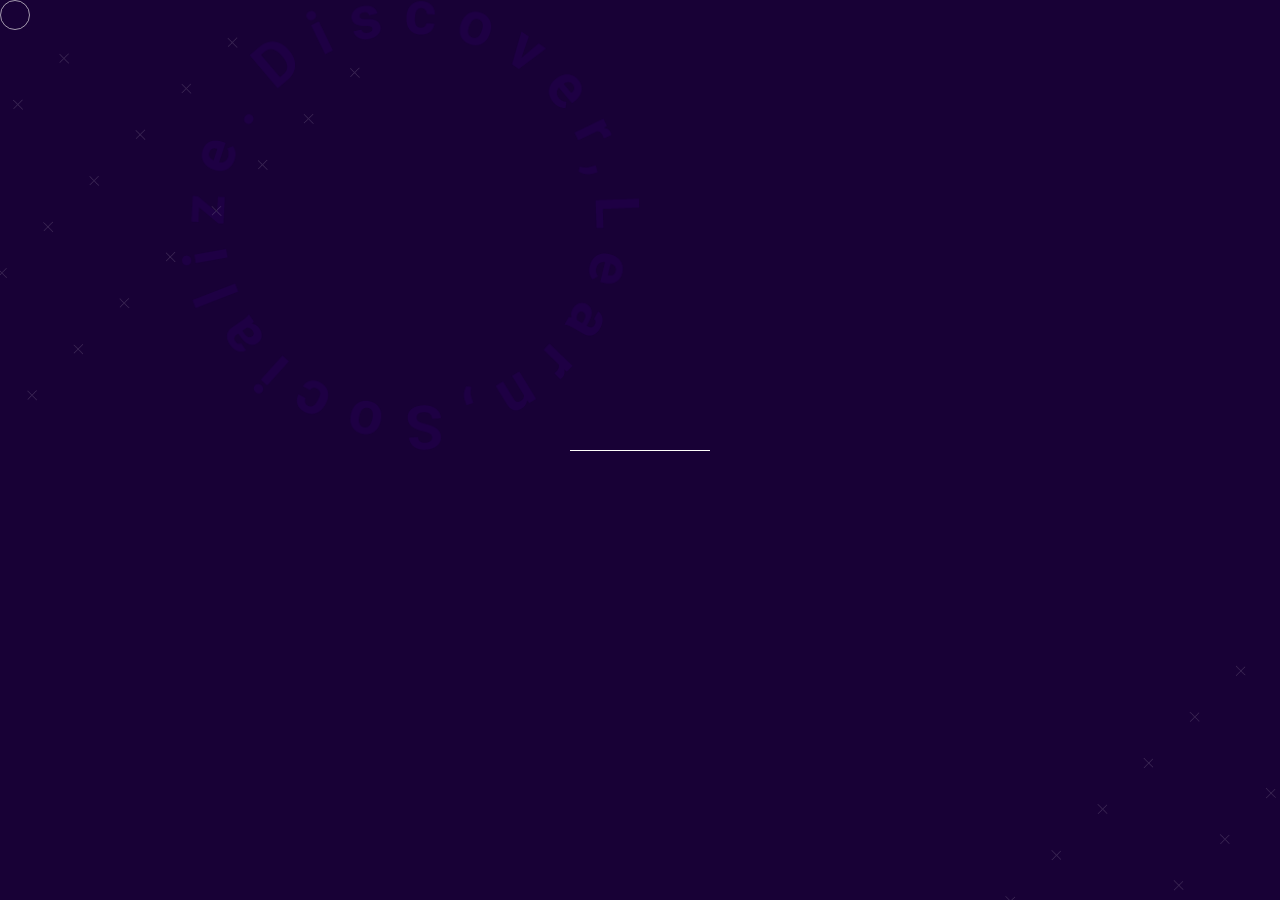
<file: index.html>
<!DOCTYPE html>
<html lang="en">

<head>

    <!--    register your session
        dilleri silmek
    -->
    <meta charset="UTF-8" />
    <meta name="viewport" content="width=device-width, initial-scale=1.0" />
    <meta http-equiv="X-UA-Compatible" content="ie=edge" />
    <meta name="theme-color" content="#180136">
    <meta name="description"
        content="An immersive virtual environment where startups and entrepreneurs can get personalized education, build professional network entirely in VR.">

    <link rel="shortcut icon" type="image/png" sizes="167x167" href="./images/favicon-43-min.png" />

    <!-- jQuery -->
    <script src="https://cdnjs.cloudflare.com/ajax/libs/jquery/3.4.1/jquery.min.js"
        integrity="sha256-CSXorXvZcTkaix6Yvo6HppcZGetbYMGWSFlBw8HfCJo=" crossorigin="anonymous"></script>

    <!-- FONT -->
    <link href="https://fonts.googleapis.com/css?family=Open+Sans:300,300i,400,600i,700&display=swap" rel="stylesheet">

    <!-- OWL CAROUSEL -->
    <link rel="stylesheet" href="https://cdnjs.cloudflare.com/ajax/libs/OwlCarousel2/2.3.4/assets/owl.carousel.min.css"
        integrity="sha256-UhQQ4fxEeABh4JrcmAJ1+16id/1dnlOEVCFOxDef9Lw=" crossorigin="anonymous" />
    <script src="https://cdnjs.cloudflare.com/ajax/libs/OwlCarousel2/2.3.4/owl.carousel.min.js"
        integrity="sha256-pTxD+DSzIwmwhOqTFN+DB+nHjO4iAsbgfyFq5K5bcE0=" crossorigin="anonymous"></script>
<!-- CSS -->
    <link rel="stylesheet" href="./css/style.css" />
    <!-- BOOTSTRAP -->
    <title>Vriendly</title>
    <style>
 

.dropdown {
  position: relative;
  display: inline-block;
}

.dropdown-content {
  display: none;
  position: absolute;
  min-width: 160px;
  box-shadow: 0px 8px 16px 0px rgba(0,0,0,0.2);
  z-index: 1;
}

.dropdown-content a {
  color: rgb(255, 255, 255);
  padding: 12px 16px;
  text-decoration: none;
  display: block;
}


.dropdown:hover .dropdown-content {
  display: block;
}
#edit{
    border:1px solid white;
    border-bottom: none;
    }
#logout{
    border:1px solid white;
    border-top: none;
}
hr{ padding-left: 5px !important;
    padding-right: 5px !important;
    margin: 0;
    width: 120px;
    border: 1px solid rgba(255, 255, 255, 0.2);
    text-align: center;
    position: relative;
    left: 12px;
}
 

    </style>
</head>

<body>

    <!-- LOADING STARTS-->
    <div class="wrapper">
        <div class="loader">
        </div>
        <img src="./images/dls-circle-text-44-min.png" alt="Discover, Learn, Socialize.">
        <img src="./images/dls-pattern-min.png" alt="pattern">
        <img src="./images/dls-pattern-min.png" alt="pattern">
    </div>
    <!-- LOADING ENDS-->

    <!-- HEADER START -->
    <div class="header-bg">
        <img src="./images/header-bg-01-min.png" alt="header background image" />
    </div>

    <header>
        <div class="logo">
            <a href="#main"><img src="./images/Group 630.png" alt="Vriendly logo" /></a>
        </div>

        <!-- NAVIGATION FOR BIG SCREENS START -->
        <nav class="big-screen">
            <ul>
                <li class="our-company">
                    <p><span>Our Company</span></p>
                    <div class="items">
                        <a class="about-us" href="#about-us"><span>Our Story</span></a>
                        <a href="#competitive-advantages"><span> Advantages</span></a>
                        <a href="#team"><span> Team</span></a>
                        <a href="#partners"><span>Partners</span></a>

                    </div>
                </li>
                <li class="what-we-do">
                    <p><span>What We Do</span></p>
                    <div class="items">
                        <!-- <a href="#how-it-works"><span>How It Works</span></a> -->
                        <a href="#roadmap"><span>Milestones</span></a>
                        <a href="#customers"><span>Customers</span></a>
                        <a href="#video"><span> Video</span></a>
                    </div>
                </li>
                <!-- <li class="pricing">
                    <p><span>Pricing</span></p>
                    <div class="items">
                        <a href="#subscription"><span>Subscriptions</span></a>
                        <a href="./single-event.html"><span>Single event</span></a>
                    </div>
                </li> -->
                <li style="display: none" class="order-vriendly">
                    <p><span>Order Vriendly</span></p>
                    <div class="items">
                        <a href="register.html"><span>Registration</span></a>
                    </div>
                </li>
                <li class="upcoming"><a href="upcoming.html"><span>Upcoming session</span></a></li>
                <li class="sign-up-for-beta"><a href="./sign-for-beta.html"><span>Sign up for Beta</span></a></li>

            </ul>
        </nav>

        <!-- <div class="sound-lang-wrapper">
        <div class="sound">
            <img src="./images/sound-on-icon-min.png" alt="Sound volume icon"/>
        </div>
        <div class="lang-container">
            <div class="languages">
                <p>EN</p>
                <p>RU</p>
                <p>AZ</p>
            </div>
            <img class="down-arrow" src="./images/down-arrow-01-min.png" alt="down arrow"/>
        </div>
    </div> -->
        <!-- NAVIGATION FOR BIG SCREENS END -->

        <!-- NAVIGATION FOR SMALL SCREENS START -->

        <nav class="small-screen">
            <ul>
                <li class="our-company" id="ourcompany">
                    <a href="#ourcompany"><span>Our Company<img src="./images/down-arrow-01-min.png"
                                alt="right arrow"></span></a>
                    <div class="items">
                        <a href="#about-us"><span>Our Story</span></a>
                        <a href="#competitive-advantages"><span> Advantages</span></a>
                        <a href="#team"><span>Team</span></a>
                        <a href="#partners"><span>Partners</span></a>

                    </div>
                </li>

                <li class="what-we-do" id="whatwedo">
                    <a href="#whatwedo"><span>What We Do<img src="./images/down-arrow-01-min.png"
                                alt="right arrow"></span></a>
                    <div class="items">
                        <!-- <a href="#how-it-works"><span>How It Works</span></a> -->
                        <a href="#roadmap"><span>Milestones</span></a>
                        <a href="#customers"><span> Customers</span></a>
                        <a href="#video"><span>Video</span></a>
                    </div>
                </li>
                <!-- <li class="pricing" id="whoweare">
                    <a href="#whoweare"><span>Pricing<img src="./images/down-arrow-01-min.png"
                                alt="right arrow"></span></a>
                    <div class="items">
                        <a href="#subscriptions"><span>Subscriptions</span></a>
                        <a href="#single-event"><span>Single event</span></a>
                    </div>
                </li> -->
                <li class="upcoming"><a href="upcoming.html"><span>Upcoming session</span></a></li>
                <li class="sign-up-for-beta"><a href="./sign-for-beta.html"><span>Sign up for Beta</span></a></li>

            </ul>
        </nav>

        <div class="nav-button">
            <span class="nav-icon"></span>
        </div>

        <img class="pattern-sm-screen" src="./images/about-us/pattern-about-us-02-min.png" alt="pattern">
        <!-- NAVIGATION FOR SMALL SCREENS END -->

         <div class="header-cta-button dropdown">
            <a href="login.html" class="svg-button">
                <svg>
                    <rect x="0" y="0" fill="none" width="100%" height="100%" />
                </svg>
                Try Vriendly
            </a>
            <div class="dropdown-content">
            <a id="edit" href="user-profile.html">Edit</a>
<hr>
            <a id="logout" href="#">Log Out</a>
            </div>
            
        </div> 
      

    </header>

    <!-- HEADER END -->

    <!-- MAIN START -->
    <main id="main">
        <div class="bg-image">
            <img src="./images/bg-with-overlay5-01-min.png" alt="background image" />
        </div>
        <!-- HERO SECTION START -->
        <section id="home">

            <div class="foreground">
                <h1 class="hero-text">
                    <!-- <div>
                  The<span> Virtual</span>
                </div>
                <div>
                  <span>Environment</span>
                </div>
                <div>
                  For<span> Startups</span> And
                </div>
                <div>
                  <span>Entrepreneurs</span>
                </div> -->

                    <div>
                        <span>  The Virtual</span> World
                    </div>
                    <div>
                        that reshapes how <span> we </span>  
                    </div>
                    <div>
                        <span>live, interact</span><br> and  <span> learn</span>
                    </div>
                </h1>
                <div class="scroll">
                    <p>Scroll for more</p>
                    <img src="./images/scroll-arrow-01-min.png" alt="double down arrow" />
                </div>
                <div class="accomplishment">
                    <p>
                        We have successfully conducted<br />workshop and one-on-one
                        session<br />with <span>Adam Draper</span> on September 13th<br />and October 2nd, 2019
                        respectively.
                    </p>
                </div>
                <div class="home-cta-button">
                    <a href="try-vriendly.html" class="svg-button">
                        <svg xmlns="https://www.vriendly.co/try-vriendly.html">
                            <rect x="0" y="0" fill="none" width="100%" height="100%" />
                        </svg>
                        Try Vriendly Now
                    </a>
                    <img src="./images/cta-arrow-min.png" alt="right arrow">
                </div>
            </div>
        </section>
        <!-- HERO SECTION END -->

        <!-- ABOUT US SECTION START -->
        <section id="about-us">
            <!-- FIRST -->
            <div class="about-us_first">
                <div class="about-us_pattern">
                    <img src="./images/about-us/pattern-about-us-02-min.png" alt="pattern" />
                </div>
                <div class="about-us_first_text">
                    <h2>Our story</h2>
                    <p>

                        We are the early adopters, developers and believers in the new world that is going to be altered
                        by virtual reality technology and 3D environments that transform how we interact and communicate.

                    </p>
                    <p>
                        Each member in the team has a unique life and professional background story that created a perfect sauce to start Vriendly. We believe that the world of organizing events and startups will eventually become one massive multiplayer environment and should be connected to each other in the Metaverse. 
Your own customized avatars will differ you from the rest and make you unique. <br>

                        “Vriendly” believes that  everyone is unique on its own way!

                    </p>
                </div>
                <h1> KNOWLEDGE <br> IMMERSIVE <br /> FUN<br />ACCESSIBILITY<br /></h1>
            </div>

            <!-- SECOND -->
            <div class="about-us_second">
                <div id="circle-text-wrapper">
                    <!-- <h1 id="circleText">Discover, Learn, Socialize.</h1> -->
                    <img id="circleText" src="./images/dls-circle-text-44-min.png" alt="Discover, Learn, Socialize.">
                </div>
                <div class="row1">
                    <div class="col1">
                        <img src="./images/about-us/about-us2-min.png" alt="image" />
                        <!-- <img src="./images/about-us/gallery-icon-77-min.png" alt="gallery icon" /> -->
                        <!-- <div class="overlay"></div> -->
                    </div>
                    <div class="col2">
                        <p>
                            Authentic multi-theme rooms and 3D customized environments with authentic functionality at Vriendly enable you to organize any type of event and make it fun for everyone. We believe that whether it is assigning tasks on a  beautifully designed whiteboard,attending on-city virtual conferences or having party with people you may or may not now, it creates meaningful experience to learn and enjoy.
</p>
                        <p>
                            Spatial audio makes this process extremely human alike and there is no difference between the real world. And this is not the end of what can be experienced. Users can go off the sessions and engage through their customized avatars in the common area which is 24/7 open. They can learn, engage, work and most importantly feel how special one can become.

                        </p>
                    </div>
                </div>
                <div class="row2">
                    <div class="col2">
                        <!-- <p>
                    </p> -->
                        <p>
                            Here at Vriendly, each of you can become your own "Ready Player One" or "Marty McFly" and
                            build
                            amazing futuristic experiences with unique tools and try that were inaccessible to the
                            previous
                            generation. Whether you own an Oculus Quest, Rift or just using your personal computer you
                            may
                            become the “citizen of the new world” at Vriendly. Think creatively and build your own
                            metaverse!
                        </p>
                    </div>
                    <div class="col1">
                        <img src="./images/about-us/about-us1-min.png" alt="image" />
                        <!-- <img src="./images/about-us/gallery-icon-77-min.png" alt="gallery icon" /> -->
                        <!-- <div class="overlay"></div> -->
                    </div>
                </div>
            </div>
        </section>
        <!-- ABOUT US SECTION END -->

        <!-- FEATURES SECTION START-->
        <section id="competitive-advantages">
            <div class="heading">
                <h2>Competitive Advantages</h2>
            </div>
            <div class="features_wrapper">
                <div class="lines">
                    <div class="line"></div>
                    <div class="line"></div>
                </div>
                <div id="feature-1" class="feature">
                    <img class="feature-pattern" src="./images/features/feature-pattern-78.png" alt="feature pattern" />
                    <div class="feature-icon">
                        <svg id="feature-icon-1" data-name="Layer 1" xmlns="http://www.w3.org/2000/svg"
                            viewBox="0 0 63.91 55.76">
                            <defs>
                                <style>
                                    .cls-1,
                                    .cls-2 {
                                        fill: #180136;
                                    }

                                    .cls-1,
                                    .cls-3 {
                                        stroke: #83e9e6;
                                        stroke-miterlimit: 10;
                                    }

                                    .cls-1,
                                    .cls-2,
                                    .cls-3 {
                                        stroke-width: 0.6px;
                                    }

                                    .cls-2 {
                                        stroke: #7300fd;
                                        stroke-linejoin: round;
                                    }

                                    .cls-3 {
                                        fill: none;
                                    }
                                </style>
                            </defs>
                            <path id="feature-1-path-1" class="cls-1"
                                d="M23.45,31.24H13a1.66,1.66,0,0,1-1.65-1.65V26.24a6.85,6.85,0,0,1,6.85-6.85h0a6.85,6.85,0,0,1,6.85,6.85v3.34A1.65,1.65,0,0,1,23.45,31.24Z" />
                            <circle id="feature-1-circ-1" class="cls-1" cx="18.17" cy="16.65" r="4.56" />
                            <path id="feature-1-path-2" class="cls-1"
                                d="M50.88,43.66H40.47A1.64,1.64,0,0,1,38.83,42l0-3.35a6.85,6.85,0,0,1,6.85-6.85h0a6.84,6.84,0,0,1,6.85,6.85l0,3.34A1.65,1.65,0,0,1,50.88,43.66Z" />
                            <circle id="feature-1-circ-2" class="cls-1" cx="45.6" cy="29.08" r="4.56" />
                            <path id="feature-1-path-3" class="cls-2"
                                d="M33,36l0,0a10.24,10.24,0,0,0-10.47,0l-.05,0V22.15l.05,0a10.24,10.24,0,0,1,10.47,0l0,0Z" />
                            <path id="feature-1-path-4" class="cls-2"
                                d="M43.54,36l0,0A10.24,10.24,0,0,0,33,36L33,36V22.15l.05,0a10.24,10.24,0,0,1,10.47,0l0,0Z" />
                            <line id="feature-1-line-1" class="cls-3" x1="20.63" y1="42.62" x2="20.63" y2="42.62" />
                            <path id="feature-1-path-5" class="cls-3" d="M30.67,9.08c5,0,12,2,16,7" />
                            <line id="feature-1-line-2" class="cls-3" x1="46.67" y1="14.08" x2="46.67" y2="16.58" />
                            <line id="feature-1-line-3" class="cls-3" x1="44.42" y1="16.33" x2="46.92" y2="16.33" />
                            <path id="feature-1-path-6" class="cls-3" d="M30.92,46.58c-5,0-12-2-16-7" />
                            <line id="feature-1-line-4" class="cls-3" x1="14.92" y1="41.58" x2="14.92" y2="39.08" />
                            <line id="feature-1-line-5" class="cls-3" x1="17.17" y1="39.33" x2="14.67" y2="39.33" />
                        </svg>
                    </div>
                    <h3>P2P learning</h3>
                    <p>
                        We believe that peer-2-peer education is one of the effective ways to learn by making mistakes
                        without hesitation. We are born to make mistakes and that what makes human being stronger.
                    </p>
                </div>
                <div id="feature-2" class="feature">
                    <div class="feature-icon">
                        <svg id="feature-icon-2" data-name="Layer 1" xmlns="http://www.w3.org/2000/svg"
                            viewBox="0 0 63.91 55.76">
                            <defs>
                                <style>
                                    .cls-1,
                                    .cls-3 {
                                        fill: #180136;
                                        stroke-miterlimit: 10;
                                        stroke-width: 0.6px;
                                    }

                                    .cls-1 {
                                        stroke: #83e9e6;
                                    }

                                    .cls-2 {
                                        fill: #83e9e6;
                                    }

                                    .cls-3 {
                                        stroke: #7300fd;
                                    }
                                </style>
                            </defs>
                            <rect id="feature-2-rect-1" class="cls-1" x="13.54" y="14.13" width="33.94" height="16.25"
                                rx="2.64" transform="translate(-4.34 7.72) rotate(-13.47)" />
                            <path id="feature-2-path-1" class="cls-2"
                                d="M33.49,23.58a2.27,2.27,0,0,0-.42-.9s0,0-.07-.07a3.63,3.63,0,0,0-1.94-.82l-.63-.13a6.67,6.67,0,0,1-1.24-.32,1.27,1.27,0,0,1-.78-.91c-.2-.87.21-1.44,1.26-1.69a3.58,3.58,0,0,1,1.92.15A1.14,1.14,0,0,0,32,19a.38.38,0,0,0,.22-.24.51.51,0,0,0,0-.33c-.06-.25-.42-.43-1.1-.5a4.61,4.61,0,0,0-1.35,0l-.19-.85a1,1,0,0,0-.14-.35c-.08-.07-.19-.08-.37,0a.44.44,0,0,0-.32.2.81.81,0,0,0,0,.41l.21.85a2.37,2.37,0,0,0-1.23.94,2.05,2.05,0,0,0-.19,1.54,2.42,2.42,0,0,0,.45.94,2.12,2.12,0,0,0,.9.61c.19.06.54.15,1.05.26l.82.18.21,0A4.47,4.47,0,0,1,32,23a1.22,1.22,0,0,1,.63.85c.22.89-.23,1.48-1.36,1.76a4.06,4.06,0,0,1-2-.1.72.72,0,0,0-.32,0c-.06,0-.12.09-.18.22s-.07.24,0,.29c0,.24.38.38,1,.47a4.06,4.06,0,0,0,1.24,0l.25,1c0,.21.09.34.15.38a.5.5,0,0,0,.38,0c.17-.05.29-.12.32-.22a1.25,1.25,0,0,0-.05-.41l-.24-1a2.52,2.52,0,0,0,1.43-.95A2,2,0,0,0,33.49,23.58Z" />
                            <rect id="feature-2-rect-2" class="cls-3" x="12.1" y="22.61" width="36.83" height="22.2"
                                rx="2.64" />
                            <path id="feature-2-path-2" class="cls-3"
                                d="M46.28,44.82H14.74a2.64,2.64,0,0,1-2.64-2.64V28.57H48.92V42.18A2.64,2.64,0,0,1,46.28,44.82Z" />
                            <rect id="feature-2-rect-3" class="cls-1" x="42.42" y="32.36" width="9.39" height="5.24"
                                rx="2.12" />
                        </svg>
                    </div>
                    <h3>Affordable budget</h3>
                    <p>
                        We put innovation, education and creating new things on top of everything. Vriendly makes you less worried about costs.

                    </p>
                </div>
                <div id="feature-3" class="feature">
                    <img class="feature-pattern" src="./images/features/feature-pattern-78.png" alt="feature pattern" />
                    <div class="feature-icon">
                        <svg id="feature-icon-3" data-name="Layer 1" xmlns="http://www.w3.org/2000/svg"
                            viewBox="0 0 63.91 55.76">
                            <defs>
                                <style>
                                    .cls-1 {
                                        fill: none;
                                    }

                                    .cls-1,
                                    .cls-2 {
                                        stroke: #7300fd;
                                    }

                                    .cls-1,
                                    .cls-2,
                                    .cls-3 {
                                        stroke-miterlimit: 10;
                                        stroke-width: 0.6px;
                                    }

                                    .cls-2,
                                    .cls-3 {
                                        fill: #180136;
                                    }

                                    .cls-3 {
                                        stroke: #83e9e6;
                                    }
                                </style>
                            </defs>
                            <path id="feature-3-path-1" class="cls-1"
                                d="M32,20.27V13.89a3.59,3.59,0,0,1,3.59-3.59h.18a3.6,3.6,0,0,1,3.6,3.59v.88a3.58,3.58,0,0,0,3.59,3.59H43a3.59,3.59,0,0,0,3.59-3.59V4.52" />
                            <circle id="feature-3-circ-1" class="cls-2" cx="31.95" cy="24.41" r="4.14" />
                            <rect id="feature-3-rect-1" class="cls-3" x="19.42" y="23.85" width="25.06"
                                height="13.86" />
                            <rect id="feature-3-rect-2" class="cls-3" x="4.04" y="33.07" width="24.6" height="11.81"
                                rx="4.79" transform="translate(-25.82 41.88) rotate(-71.2)" />
                            <rect id="feature-3-rect-3" class="cls-3" x="41.66" y="26.68" width="11.81" height="24.6"
                                rx="4.79" transform="translate(-10.02 17.41) rotate(-18.8)" />
                            <circle id="feature-3-circ-2" class="cls-2" cx="18.46" cy="29.29" r="6.4" />
                            <line id="feature-3-line-1" class="cls-1" x1="18.46" y1="24.97" x2="18.46" y2="27.31" />
                            <line id="feature-3-line-2" class="cls-1" x1="18.46" y1="31.28" x2="18.46" y2="33.62" />
                            <line id="feature-3-line-3" class="cls-1" x1="14.14" y1="29.29" x2="16.48" y2="29.29" />
                            <line id="feature-3-line-4" class="cls-1" x1="20.45" y1="29.29" x2="22.79" y2="29.29" />
                            <circle id="feature-3-circ-3" class="cls-2" cx="45.44" cy="29.29" r="6.4" />
                            <circle id="feature-3-circ-4" class="cls-2" cx="45.44" cy="25.87" r="1.46" />
                            <circle id="feature-3-circ-5" class="cls-2" cx="45.44" cy="32.44" r="1.46" />
                            <circle id="feature-3-circ-6" class="cls-2" cx="42.16" cy="29.15" r="1.46" />
                            <circle id="feature-3-circ-7" class="cls-2" cx="48.73" cy="29.15" r="1.46" />
                            <circle id="feature-3-circ-8" class="cls-3" cx="39.3" cy="34.73" r="4.14" />
                            <circle id="feature-3-circ-9" class="cls-3" cx="24.61" cy="34.73" r="4.14" />
                        </svg>
                    </div>
                    <h3>Entertainment</h3>
                    <p>
                        Whether it is space travel, team meetings or playing games with friends, Vriendly has everything
                        you
                        need to feel relaxed.
                    </p>
                </div>
                <div id="feature-4" class="feature">
                    <div class="feature-icon">
                        <svg id="feature-icon-4" data-name="Layer 1" xmlns="http://www.w3.org/2000/svg"
                            viewBox="0 0 63.91 55.76">
                            <defs>
                                <style>
                                    .cls-1,
                                    .cls-3 {
                                        fill: #180136;
                                    }

                                    .cls-1,
                                    .cls-2 {
                                        stroke: #83e9e6;
                                    }

                                    .cls-1,
                                    .cls-2,
                                    .cls-3 {
                                        stroke-miterlimit: 10;
                                        stroke-width: 0.6px;
                                    }

                                    .cls-2 {
                                        fill: none;
                                    }

                                    .cls-3 {
                                        stroke: #7300fd;
                                    }
                                </style>
                            </defs>
                            <rect id="feature-4-rect-1" class="cls-1" x="30.57" y="33.61" width="4.62" height="5.55" />
                            <path id="feature-4-path-1" class="cls-1"
                                d="M28.35,39.16h9.06a3,3,0,0,1,3,3v0a0,0,0,0,1,0,0h-15a0,0,0,0,1,0,0v0A3,3,0,0,1,28.35,39.16Z" />
                            <rect id="feature-4-rect-2" class="cls-1" x="16.14" y="11.05" width="33.47" height="22.93"
                                rx="3.5" />
                            <line id="feature-4-line-1" class="cls-2" x1="49.61" y1="28.43" x2="15.96" y2="28.43" />
                            <line id="feature-4-line-2" class="cls-2" x1="30.01" y1="31.02" x2="35.93" y2="31.02" />
                            <rect id="feature-4-rect-3" class="cls-3" x="12.63" y="25.85" width="14.43" height="18.86"
                                rx="2.45" />
                            <line id="feature-4-line-3" class="cls-3" x1="27.24" y1="41.01" x2="12.45" y2="41.01" />
                            <line id="feature-4-line-4" class="cls-3" x1="18.73" y1="42.86" x2="21.02" y2="42.86" />
                            <rect id="feature-4-rect-4" class="cls-3" x="44.43" y="31.39" width="7.03" height="13.31"
                                rx="1.33" />
                            <line id="feature-4-line-5" class="cls-3" x1="51.46" y1="42.49" x2="44.43" y2="42.49" />
                            <line id="feature-4-line-6" class="cls-3" x1="47.28" y1="43.6" x2="48.66" y2="43.6" />
                        </svg>
                    </div>
                    <h3>Device agnostic</h3>
                    <p>
                        We believe in no limitations. Use your device or VR headset to explore Vriendly and create your
                        own
                        experience.
                    </p>
                </div>
                <div id="feature-5" class="feature">
                    <img class="feature-pattern" src="./images/features/feature-pattern-78.png" alt="feature pattern" />
                    <div class="feature-icon">
                        <svg id="feature-icon-5" data-name="Layer 1" xmlns="http://www.w3.org/2000/svg"
                            viewBox="0 0 63.91 55.76">
                            <defs>
                                <style>
                                    .cls-1,
                                    .cls-2 {
                                        fill: none;
                                        stroke-miterlimit: 10;
                                        stroke-width: 0.6px;
                                    }

                                    .cls-1 {
                                        stroke: #83e9e6;
                                    }

                                    .cls-2 {
                                        stroke: #7300fd;
                                    }
                                </style>
                            </defs>
                            <circle id="feature-5-circ-1" class="cls-1" cx="31.97" cy="27.89" r="15.61" />
                            <ellipse id="feature-5-ellipse-1" class="cls-1" cx="31.97" cy="27.89" rx="6.37"
                                ry="15.61" />
                            <polyline id="feature-5-polyline-1" class="cls-1"
                                points="19.18 18.92 26.75 18.92 37.18 18.92 44.75 18.92" />
                            <polyline id="feature-5-polyline-2" class="cls-1"
                                points="16.35 27.89 25.6 27.89 38.33 27.89 47.58 27.89" />
                            <polyline id="feature-5-polyline-3" class="cls-1"
                                points="19.19 36.86 26.75 36.86 37.18 36.86 44.74 36.86" />
                            <path id="feature-5-path-1" class="cls-2"
                                d="M46.27,34.09c4,5.38,5.8,9.76,4.29,11.36-2.46,2.6-12.79-3.14-23.07-12.85S10.89,12.91,13.35,10.31c1.51-1.6,6,0,11.6,3.64" />
                        </svg>
                    </div>
                    <h3>Accessibility</h3>
                    <p>
                        There are thousands of like-minded people globally. Engage, create and share experiences on your
                        own
                        metaverse.
                    </p>
                </div>
                <div id="feature-6" class="feature">
                    <div class="feature-icon">
                        <svg id="feature-icon-6" data-name="Layer 1" xmlns="http://www.w3.org/2000/svg"
                            viewBox="0 0 63.91 55.76">
                            <defs>
                                <style>
                                    .cls-1,
                                    .cls-2 {
                                        fill: none;
                                        stroke-miterlimit: 10;
                                        stroke-width: 0.6px;
                                    }

                                    .cls-1 {
                                        stroke: #83e9e6;
                                    }

                                    .cls-2 {
                                        stroke: #7300fd;
                                    }
                                </style>
                            </defs>
                            <circle id="feature-6-circ-1" class="cls-1" cx="18.97" cy="11.78" r="3.1" />
                            <path id="feature-6-path-1" class="cls-1"
                                d="M23.12,26v9.62a1.44,1.44,0,0,1-1.44,1.44h0a1.44,1.44,0,0,1-1.44-1.44v-7.1A1.27,1.27,0,0,0,19,27.27h0a1.27,1.27,0,0,0-1.27,1.27v7.1a1.44,1.44,0,0,1-1.44,1.44h0a1.44,1.44,0,0,1-1.44-1.44V20.54a1.26,1.26,0,0,0-.4-.93L8.4,14.05a1.44,1.44,0,0,1-.07-2l0,0a1.44,1.44,0,0,1,2-.07l5.12,4.79a1.27,1.27,0,0,0,.87.34h5.17a1.29,1.29,0,0,0,.87-.34l5.12-4.79a1.44,1.44,0,0,1,2,.07l0,0a1.44,1.44,0,0,1-.07,2l-6,5.59a1.26,1.26,0,0,0-.4.93v1.48" />
                            <circle id="feature-6-circ-2" class="cls-1" cx="44.97" cy="11.78" r="3.1" />
                            <path id="feature-6-path-2" class="cls-1"
                                d="M40.75,25.69v9.94a1.44,1.44,0,0,0,1.44,1.44h0a1.44,1.44,0,0,0,1.44-1.44V28.54a1.27,1.27,0,0,1,1.27-1.27h0a1.27,1.27,0,0,1,1.27,1.27v7.09a1.43,1.43,0,0,0,1.44,1.44h0a1.43,1.43,0,0,0,1.44-1.44V20.56a1.27,1.27,0,0,1,.41-.93l6-5.58a1.44,1.44,0,0,0,.07-2l0,0a1.44,1.44,0,0,0-2-.07l-5.12,4.79a1.29,1.29,0,0,1-.87.34H42.37a1.27,1.27,0,0,1-.87-.34l-5.12-4.79a1.44,1.44,0,0,0-2,.07l0,0a1.44,1.44,0,0,0,.07,2l6,5.55a1.26,1.26,0,0,1,.4.93v1.22" />
                            <circle id="feature-6-circ-3" class="cls-2" cx="31.97" cy="21.78" r="3.1" />
                            <path id="feature-6-path-3" class="cls-2"
                                d="M36.12,36v9.62a1.44,1.44,0,0,1-1.44,1.44h0a1.44,1.44,0,0,1-1.44-1.44v-7.1A1.27,1.27,0,0,0,32,37.27h0a1.27,1.27,0,0,0-1.27,1.27v7.1a1.44,1.44,0,0,1-1.44,1.44h0a1.44,1.44,0,0,1-1.44-1.44V30.54a1.26,1.26,0,0,0-.4-.93l-6-5.56a1.44,1.44,0,0,1-.07-2l0,0a1.44,1.44,0,0,1,2-.07l5.12,4.79a1.27,1.27,0,0,0,.87.34h5.17a1.29,1.29,0,0,0,.87-.34l5.12-4.79a1.44,1.44,0,0,1,2,.07l0,0a1.44,1.44,0,0,1-.07,2l-6,5.59a1.26,1.26,0,0,0-.4.93V36Z" />
                        </svg>
                    </div>
                    <h3>Zero Social distance</h3>
                    <p>
                        Organize any kind of event whether formal or informal and never stop being active and social
                        even
                        you if you do not have a startup yet. Vriendly liberates the life of founders.
                    </p>
                </div>
            </div>
        </section>
        <!-- FEATURES SECTION END-->

        <!-- ROADMAP SECTION START -->
        <section id="roadmap">
            <div class="heading">
                <h2>Roadmap</h2>
            </div>

            <div class="milestones-wrapper">
                <div class="milestone1">
                    <div class="milestone_graphics">
                        <div class="rectangle"></div>
                        <div class="line-right"></div>
                    </div>
                    <div class="milestone_texts">
                        <h3>Idea formation phase</h3>
                        <p>We kicked off in April, 2018 with 3 members. We were in the idea formation stage for about 6 months.And then magic happened.</p>
                    </div>
                </div>

                <div class="milestone2">
                    <div class="milestone_graphics">
                        <div class="rectangle"></div>
                        <div class="line-left"></div>
                    </div>
                    <div class="milestone_texts">
                        <h3>Market and Customer research</h3>
                        <p>
                            The hardest part was to find whether people need what we build. We conducted several trials and customer surveys with 95% demand rate.Now  with the hit of COVID-19 in 2020, this year, it is more obvious now where the market goes and how companies and people will react to changes.

                        </p>
                    </div>
                </div>

                <div class="milestone3">
                    <div class="milestone_graphics">
                        <div class="rectangle"></div>
                        <div class="line-right"></div>
                    </div>
                    <div class="milestone_texts">
                        <h3>MVP development phase</h3>
                        <p>Then we approached our FF ,convinced them and they contributed first $5k. We were like in the “haven”, finally started to develop our minimal viable product and attracted 2 more members to our team.But we knew that the hard part is ahead of us.</p>
                    </div>
                </div>
                <div class="milestone4">
                    <div class="milestone_graphics">
                        <div class="rectangle"></div>
                        <div class="line-left"></div>
                    </div>
                    <div class="milestone_texts">
                        <h3>Invitation to Silicon Valley</h3>
                        <p>It was a fortunate story that we have been invited by Adam Draper to meet him in San Mateo. Funny part is that at that time we were not even in the U.S :). Everything changed after that meeting.
                        </p>
                    </div>
                </div>
                <div class="milestone5">
                    <div class="milestone_graphics">
                        <div class="rectangle"></div>
                        <div class="line-right"></div>
                    </div>
                    <div class="milestone_texts">
                        <h3>Closed beta </h3>
                        <p>After several pilots,B2B sales we refined the product and launched Closed beta in August,2020. 
                        </p>
                    </div>
                </div>
                <div class="milestone6">
                    <div class="milestone_graphics">
                        <div class="rectangle"></div>
                        <div class="line-left"></div>
                    </div>
                    <div class="milestone_texts">
                        <h3>Public beta </h3>
                        <p>Coming soon.</p>
                    </div>
                </div>
            </div>

            </div>

        </section>
        <!-- ROADMAP SECTION END -->

        <!-- DLS SECTION START -->
        <section id="dls">
            <img src="./images/dls-bg-w-texts2-84-croped-min.png" alt="Discover Learn Socialize" />
            <img src="./images/dls-pattern-min.png" alt="pattern">
        </section>
        <!-- DLS SECTION END -->

        <!-- HAPPY CUSTOMERS SECTION START -->
        <section id="customers">
            <div class="heading">
                <h2>Happy Customers</h2>
            </div>

            <div id="carousel" class="customers-container owl-carousel">
                <div class="customer item">
                    <p>“Vriendly brings new approach to academic learning.”</p>
                    <p>Fariz Ismayilov</p>
                    <p>ADA University Vice-Rector</p>

                </div>
                <div class="customer item">
                    <p>“Vriendly is very helpful for the whole education system and especially for the people with
                        physical
                        disabilities.”</p>
                    <p>Leman Mammadli</p>
                    <p>Edumedia Company Project Manager</p>

                </div>
                <div class="customer item">
                    <p>“Coding and programming enters to the new wave with Vriendly and its virtual environment for
                        software
                        developers.”</p>
                    <p>Adil Haqverdiyev</p>
                    <p>Tech Academy Director</p>
                </div>

            </div>
        </section>
        <!-- HAPPY CUSTOMERS SECTION END -->

        <!-- DEMO VIDEO SECTION START  -->
        <section id="video">
            <div class="player">
                <video class="player__video viewer" src="./videos/promovideo.mp4" preload="none"></video>
                <img src="./images/video-min.png" alt="image">
                <div class="play-button">
                    ►
                </div>
            </div>
        </section>
        <!-- DEMO VIDEO SECTION END  -->

        <!-- GET STARTED SECTION START -->
        <!-- <section id="get-started"> -->
        <!-- <div class="heading">
      <h2>Get Started</h2>
    </div> -->
        <!-- <img class="get-st-pattern" src="./images/get-started/get-st-pattern-min.png" alt="pattern"> -->
        <!-- <div class="get-started_container"> -->
        <!-- <a href="https://vriendly.fra1.digitaloceanspaces.com/Vriendly.apk">
      <div class="down-container_oculus">
        <div class="os-icon-container">
          <img src="./images/get-started/oculus-min.png" alt="Oculus logo icon">
        </div>
        <h3>
          Download for Oculus Quest &amp; Oculus Go
        </h3>
        <div class="down-icon-container">
          <img src="./images/get-started/oculus-down-min.png" alt="download icon">
        </div>
      </div>
  </a> -->

        <!-- <a href="https://vriendly.fra1.digitaloceanspaces.com/Mac.app.zip">
      <div class="down-container_mac">
        <div class="os-icon-container">
          <img src="./images/get-started/mac-min.png" alt="macOS logo icon">
        </div>
        <h3>Download for macOS</h3>
        <div class="down-icon-container">
          <img src="./images/get-started/mac-down-min.png" alt="download icon">
        </div>
      </div>
    </a> -->

        <!-- <a href="https://vriendly.fra1.digitaloceanspaces.com/Vriendly.rar">
      <div class="down-container_windows">
        <div class="os-icon-container">
          <img src="./images/get-started/windows-min.png" alt="Windows logo icon">
        </div>
            <h3>Download for Windows (64 bit)</h3>
        <div class="down-icon-container">
          <img src="./images/get-started/windows-down-min.png" alt="download icon">
        </div>
      </div>
      </a> -->
        <!-- <a href="#">
    <div class="down-container_linux">
      <div class="os-icon-container">
        <img src="./images/get-started/linux-min.png" alt="Linux logo icon">
      </div>
      <h3>Download for Linux</h3>
      <div class="down-icon-container">
        <img src="./images/get-started/linux-down-min.png" alt="download icon">
      </div>
    </div>
    </a> -->
        <!-- </div> -->
        <!-- </section> -->
        <!-- GET STARTED SECTION END -->

        <!-- TEAM SECTION START -->
        <section id="team">
            <div class="heading">
                <h2>Our Team</h2>
            </div>

            <div id="circle-text-wrapper2">
                <!-- <h1 id="circleText2">Discover, Learn, Socialize.</h1> -->
                <img id="circleText2" src="./images/dls-circle-text-44-min.png" alt="Discover, Learn, Socialize.">
            </div>
            <div class="team-container">
                <div class="member">
                    <img src="./images/team/ulvi.png" alt="Ulvi Nasibli" />
                    <div class="info">
                        <h3>Ulvi<br />Nasibli</h3>
                        <p class="major">CEO | Co-Founder</p>
                        <div class="social-links">
                            <a rel="noreferrer" href="https://www.linkedin.com/in/ulvi-nasibli-414411122/"
                                target="_blank"><img src="./images/team/linkedin.png" alt="linkedin"></a>
                            <a rel="noreferrer" href="https://www.facebook.com/Ulvi.nesibli" target="_blank"><img
                                    src="./images/team/facebook.png" alt="facebook"></a>
                            <a rel="noreferrer" href="mailto:ulvi@vriendly.co" target="_blank"><img
                                    src="./images/team/email.png" alt="email"></a>
                        </div>
                    </div>
                </div>
                <div class="member">
                    <img src="./images/team/kamran.png" alt="Kamran Gurbanly" />
                    <div class="info">
                        <h3>Kamran<br />Gurbanly</h3>
                        <p class="major">CTO | Co-Founder</p>
                        <div class="social-links">
                            <a rel="noreferrer" href="https://www.linkedin.com/in/kamran-gurbanly-158a5b74/"
                                target="_blank"><img src="./images/team/linkedin.png" alt="linkedin"></a>
                            <a rel="noreferrer" href="https://twitter.com/wilk3ns" target="_blank"><img
                                    src="./images/team/twitter.png" alt="twitter"></a>
                            <a rel="noreferrer" href="mailto:kamran@vriendly.co" target="_blank"><img
                                    src="./images/team/email.png" alt="email"></a>
                        </div>
                    </div>
                </div>
                <div class="member">
                    <img src="./images/team/yagub.png" alt="Yagub Mehdiyev">
                    <div class="info">
                        <h3>Yagub<br />Mehdiyev</h3>
                        <p class="major">Creative Director | Co-Founder</p>
                        <div class="social-links">
                            <a rel="noreferrer" href="https://cy.linkedin.com/in/yagub-mehdiyev" target="_blank"><img
                                    src="./images/team/linkedin.png" alt="linkedin"></a>
                            <a rel="noreferrer" href="https://www.facebook.com/yagub.mehdiyev" target="_blank"><img
                                    src="./images/team/facebook.png" alt="facebook"></a>
                            <a rel="noreferrer" href="mailto:yagub@vriendly.co" target="_blank"><img
                                    src="./images/team/email.png" alt="email"></a>
                        </div>
                    </div>
                </div>
                <div class="member">
                    <img src="./images/team/ruslan.png" alt="Ruslan Gurbanov">
                    <div class="info">
                        <h3>Ruslan<br />Gurbanov</h3>
                        <p class="major">Senior Unity Developer | Co-Founder</p>
                        <div class="social-links">
                            <a rel="noreferrer" href="https://www.linkedin.com/in/ruslan-gurbanov-706278104/"
                                target="_blank"><img src="./images/team/linkedin.png" alt="linkedin"></a>
                            <a rel="noreferrer" href="https://www.facebook.com/ReaperRG" target="_blank"><img
                                    src="./images/team/facebook.png" alt="facebook"></a>
                            <a rel="noreferrer" href="mailto:ruslan@vriendly.co" target="_blank"><img
                                    src="./images/team/email.png" alt="email"></a>
                        </div>
                    </div>
                </div>
                <!-- <div class="member">
                    <img src="./images/team/nurlan.png" alt="Nurlan Shukurov">
                    <div class="info">
                        <h3>Nurlan<br />Shukurov</h3>
                        <p>Unity Developer</p>
                        <div class="social-links">
                            <a rel="noreferrer" href="https://www.linkedin.com/in/shukurov-nurlan/" target="_blank"><img
                                    src="./images/team/linkedin.png" alt="linkedin"></a>
                            <a rel="noreferrer" href="https://www.facebook.com/shukurov.nurlan.1991"
                                target="_blank"><img src="./images/team/facebook.png" alt="facebook"></a>
                            <a rel="noreferrer" href="mailto:nurlan@vriendly.co" target="_blank"><img
                                    src="./images/team/email.png" alt="email"></a>
                        </div>
                    </div>
                </div> -->
                <div class="member">
                    <img src="./images/team/faiq.jpg" alt="Faiq Rustamov">
                    <div class="info">
                        <h3>Faiq<br />Rustamov</h3>
                        <p class="major">Front-end Developer </p>
                        <div class="social-links">
                            <a rel="noreferrer" href="https://www.linkedin.com/in/faiq-rustamov-084449175/" target="_blank"><img
                                    src="./images/team/linkedin.png" alt="linkedin"></a>
                            <a rel="noreferrer" href="https://www.facebook.com/profile.php?id=100006333610536" target="_blank"><img
                                    src="./images/team/facebook.png" alt="facebook"></a>
                            <a rel="noreferrer" href="mailto:faiqrustam178@gmail.com" target="_blank"><img
                                    src="./images/team/email.png" alt="email"></a>
                        </div>
                    </div>
                </div>
           
            
                <div class="member">
                    <img src="./images/team/eldaniz.png" alt="Eldaniz Babayev">
                    <div class="info">
                        <h3>Eldaniz<br />Babayev</h3>
                        <p >AI Engineer | Back-end Developer</p>
                        <div class="social-links">
                            <a rel="noreferrer" href="https://www.linkedin.com/in/eldennys/" target="_blank"><img
                                    src="./images/team/linkedin.png" alt="linkedin"></a>
                            <a rel="noreferrer" href="https://www.facebook.com/eldennysai/" target="_blank"><img
                                    src="./images/team/facebook.png" alt="facebook"></a>
                            <a rel="noreferrer" href="mailto:eldaniz@vriendly.co" target="_blank"><img
                                    src="./images/team/email.png" alt="email"></a>
                        </div>
                    </div>
                </div>
            </div>
        </section>
        <!-- TEAM SECTION END -->

        <!-- OUR PARTNERS SECTION START -->
        <section id="partners">
            <div class="heading">
                <h2>Our Partners</h2>
            </div>

            <div class="partners-container owl-carousel" id="carousel2">
                
                <div class="partner item">
                    <a rel="noreferrer" href="http://www.femigrants.org/" target="_blank">
                        <img src="./images/partners/femigrant-min.png" alt="Femigrant" class="align" />
                    </a>
                </div>
                

                <div class="partner item">
                    <a rel="noreferrer" href="https://edumedia.az/" target="_blank">
                        <img src="./images/partners/edumedia-min.png" alt="Edumedia" class="align" />
                    </a>
                </div>
               

               
                
                <!-- <div class="partner item">
              <a href="http://www.oyu.edu.az/" target="_blank">
                <img src="./images/partners/oyu-min.png" alt="Odlar Yurdu University" class="align" />
              </a>
            </div> -->
                <div class="partner item">
                    <a rel="noreferrer" href="https://startupmacedonia.mk/" target="_blank">
                        <img src="./images/partners/startup-macedonia-min.png" alt="Startup Macedonia" class="align" />
                    </a>
                </div>
              

               


            </div>
            <div class="partners-overlay"></div>
        </section>
        <!-- OUR PARTNERS SECTION END -->

    </main>
    <!-- MAIN END -->

    <!-- FOOTER START -->
    <footer id="contact-us">
        <div class="footer-big-screen">
            <div class="upper">
                <div class="our-company">
                    <h2>Our Company</h2>
                    <div class="items">
                        <a rel="noreferrer" href="#about-us"><span>Our Story</span></a>
                        <a rel="noreferrer" href="#competitive-advantages"><span>Advantages</span></a>
                        <a rel="noreferrer" href="#team"><span> Team</span></a>
                        <a rel="noreferrer" href="#partners"><span> Partners</span></a> </div>
                </div>
                <div class="what-we-do">
                    <h2>What We Do</h2>
                    <div class="items">
                        <a rel="noreferrer" href="#roadmap"><span>Milestones</span></a>
                        <a rel="noreferrer" href="#customers"><span>Customers</span></a>
                        <a rel="noreferrer" href="#video"><span>Video</span></a>
                    </div>
                </div>
                <div class="pricing">
                    <h2>Beta and Upcoming</h2>
                    <div class="items">
                        <a rel="noreferrer" href="sign-for-beta.html"><span>Sign up for Beta</span></a>
                        <a rel="noreferrer" href="upcoming.html"><span>Upcoming Session</span></a>

                    </div>
                </div>
              
                <div class="contact-us">
                    <h2>Contact Us</h2>
                    <div class="items">
                        <a rel="noreferrer" id="mail-to" href="mailto:info@vriendly.co">
                            <p>info@vriendly.co</p>
                        </a>
                        <p id="address"></p>
                        <!--                    <p id="phone">+16174190727</p>-->
                        <div class="links">
                            <a rel="noreferrer" href="https://www.linkedin.com/company/vriendly1/" target="_blank"><img
                                    src="./images/footer/linkedin-footer-min.png" alt="linkedin"></a>
                            <a rel="noreferrer" href="https://twitter.com/VriendlyXR" target="_blank"><img
                                    src="./images/footer/twitter-footer-min.png" alt="twitter"></a>
                            <a rel="noreferrer" href="https://www.facebook.com/vriendlyxr/" target="_blank"><img
                                    src="./images/footer/facebook-footer-min.png" alt="facebook"></a>
                        </div>
                    </div>
                </div>
            </div>

            <div class="lower">
                <div class="copyright">
                    <p>&copy; Copyright 2021, Vriendly.</p>
                </div>
            </div>
        </div>

        <!-- FOOTER FOR SMALL SCREENS -->
        <div class="footer-sm-screen">

            <div class="our-company">
                <a rel="noreferrer" href="#about-us"><span>About Us</span></a>
                <a rel="noreferrer" href="#competitive-advantages"><span>Advantages</span></a>
                <a rel="noreferrer" href="#team"><span> Team</span></a>
                <a rel="noreferrer" href="#partners"><span> Partners</span></a>


            </div>
            <div class="what-we-do">
                <!-- <a href="#how-it-works"><span>How It Works</span></a> -->
                <a rel="noreferrer" href="#roadmap"><span>Milestones</span></a>
                <a rel="noreferrer" href="#customers"><span>Customers</span></a>
                <a rel="noreferrer" href="#video"><span>Video</span></a>
            </div>

            <div class="pricing">
                <a rel="noreferrer" href="sign-for-beta.html"><span>Sign up for Beta</span></a>
                <a rel="noreferrer" href="upcoming.html"><span>Upcoming Session</span></a>
            </div>
           
            <div class="contact-us">
                <a rel="noreferrer" href="mailto:info@vriendly.co">
                    <p>info@vriendly.co</p>
                </a>

                <div class="links">
                    <a rel="noreferrer" href="https://www.linkedin.com/company/vriendly1/" target="_blank"><img
                            src="./images/footer/linkedin-footer-min.png" alt="linkedin"></a>
                    <a rel="noreferrer" href="https://twitter.com/VriendlyXR" target="_blank"><img
                            src="./images/footer/twitter-footer-min.png" alt="twitter"></a>
                    <a rel="noreferrer" href="https://www.facebook.com/vriendlyxr/" target="_blank"><img
                            src="./images/footer/facebook-footer-min.png" alt="facebook"></a>
                </div>
            </div>

            
            <div class="phone">
                <!--            <p>+16174190727</p>-->
            </div>

            <div class="copyright">
                <p>&copy; Copyright 2021, Vriendly.</p>
            </div>
        </div>

    </footer>
    <!-- FOOTER END -->

    <div class="tracker"></div>
<!-- Bootstrap -->
<!-- <script src="https://code.jquery.com/jquery-3.4.1.slim.min.js" integrity="sha384-J6qa4849blE2+poT4WnyKhv5vZF5SrPo0iEjwBvKU7imGFAV0wwj1yYfoRSJoZ+n" crossorigin="anonymous"></script>
<script src="https://cdn.jsdelivr.net/npm/popper.js@1.16.0/dist/umd/popper.min.js" integrity="sha384-Q6E9RHvbIyZFJoft+2mJbHaEWldlvI9IOYy5n3zV9zzTtmI3UksdQRVvoxMfooAo" crossorigin="anonymous"></script>
<script src="https://stackpath.bootstrapcdn.com/bootstrap/4.4.1/js/bootstrap.min.js" integrity="sha384-wfSDF2E50Y2D1uUdj0O3uMBJnjuUD4Ih7YwaYd1iqfktj0Uod8GCExl3Og8ifwB6" crossorigin="anonymous"></script> -->
    <script src="./js/script.js"></script>
    <!-- <script src="./js/script2.js"></script> -->

    <!-- animations on scroll -->
    <script src="./js/animations.js"></script>
    <!-- <script src="./js/animations2.js"></script> -->

    <!-- OWL CAROUSEL -->
    <script>

        $("#carousel").owlCarousel({
            autoplay: true,
            loop: true,
            margin: 0,
            drag: false,
            transitionStyle: "fade",
            animateOut: 'fadeOut',
            animateIn: 'fadeIn',
            responsiveClass: true,
            singleItem: true,
            autoHeight: false,
            autoplayTimeout: 5000,
            autoplayHoverPause: true,
            smartSpeed: 1000,
            nav: false,
            dots: false,
            responsive: {
                0: {
                    items: 1
                },
                600: {
                    items: 1
                },
                1024: {
                    items: 1
                },
                1366: {
                    items: 1
                }
            }
        });
        $("#carousel2").owlCarousel({
            autoplay: true,
            loop: true,
            margin: 0,
            drag: true,
            responsiveClass: true,
            singleItem: false,
            autoHeight: false,
            autoplayTimeout: 2000,
            autoplayHoverPause: true,
            smartSpeed: 800,
            nav: false,
            dots: false,
            responsive: {
                0: {
                    items: 4
                },
                600: {
                    items: 4
                },
                1024: {
                    items: 5
                },
                1366: {
                    items: 6
                }
            }
        });
    </script>
</body>

</html>
</file>
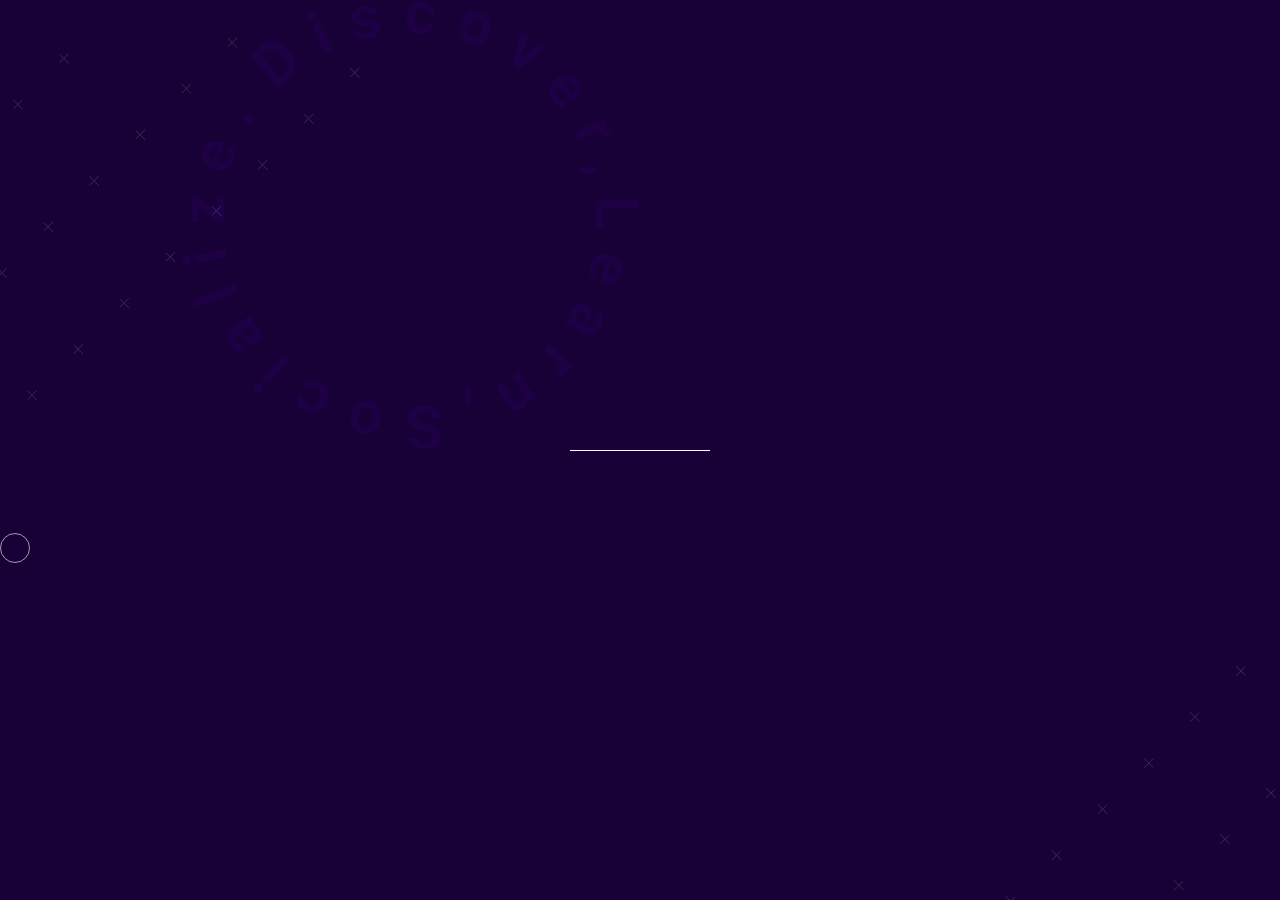
<file: congratulation.html>
<!DOCTYPE html>
<html lang="en">
<head>
    <meta charset="UTF-8"/>
    <meta name="viewport" content="width=device-width, initial-scale=1.0"/>
    <meta http-equiv="X-UA-Compatible" content="ie=edge"/>
    <meta name="theme-color" content="#180136">
    <meta name="description"
          content="An immersive virtual environment where startups and entrepreneurs can get personalized education, build professional network entirely in VR.">

    <link rel="shortcut icon" type="image/png" sizes="167x167" href="images/favicon-43-min.png"/>

    <!-- jQuery -->
    <script src="https://cdnjs.cloudflare.com/ajax/libs/jquery/3.4.1/jquery.min.js"
            integrity="sha256-CSXorXvZcTkaix6Yvo6HppcZGetbYMGWSFlBw8HfCJo=" crossorigin="anonymous"></script>
    
    <!-- FONT -->
    <link href="https://fonts.googleapis.com/css?family=Open+Sans:300,300i,400,600i,700&display=swap" rel="stylesheet">

  <!-- BOOTSTRAP -->
  <link href="https://cdn.jsdelivr.net/npm/bootstrap@5.0.0-beta1/dist/css/bootstrap.min.css" rel="stylesheet" integrity="sha384-giJF6kkoqNQ00vy+HMDP7azOuL0xtbfIcaT9wjKHr8RbDVddVHyTfAAsrekwKmP1" crossorigin="anonymous">

    <!-- FONT AWESOME  -->
    <link rel="stylesheet" href="https://pro.fontawesome.com/releases/v5.10.0/css/all.css" integrity="sha384-AYmEC3Yw5cVb3ZcuHtOA93w35dYTsvhLPVnYs9eStHfGJvOvKxVfELGroGkvsg+p" crossorigin="anonymous"/>

    <!-- OWL CAROUSEL -->
    <link rel="stylesheet" href="https://cdnjs.cloudflare.com/ajax/libs/OwlCarousel2/2.3.4/assets/owl.carousel.min.css"
          integrity="sha256-UhQQ4fxEeABh4JrcmAJ1+16id/1dnlOEVCFOxDef9Lw=" crossorigin="anonymous"/>
    <script src="https://cdnjs.cloudflare.com/ajax/libs/OwlCarousel2/2.3.4/owl.carousel.min.js"
            integrity="sha256-pTxD+DSzIwmwhOqTFN+DB+nHjO4iAsbgfyFq5K5bcE0=" crossorigin="anonymous"></script>

    <link rel="stylesheet" href="./congratulation/congratulation-page.css"/>
    <title>Vriendly</title>
</head>
<body>

<!-- LOADING STARTS-->
<div class="wrapper">
    <div class="loader">
    </div>
    <img src="images/dls-circle-text-44-min.png" alt="Discover, Learn, Socialize.">
    <img src="images/dls-pattern-min.png" alt="pattern">
    <img src="images/dls-pattern-min.png" alt="pattern">
</div>
<!-- LOADING ENDS-->





<!-- HEADER START -->
<div class="header-bg">
    <img src="images/header-bg-01-min.png" alt="header background image"/>
</div>


<header>
    <div class="logo">
        <a href="./index.html"><img src="./images/logo-old-02-min.png" alt="Vriendly logo"/></a>
    </div>

    <!-- NAVIGATION FOR BIG SCREENS START -->
    <nav class="big-screen">
        <ul>
            <li class="our-company">
                <p><span>Our Company</span></p>
                <div class="items">
                    <a class="about-us" href="index.html"><span>Our Story</span></a>
                    <a href="index.html"><span> Advantages</span></a>
                    <a href="index.html"><span> Team</span></a>
                    <a href="index.html"><span> Partners</span></a>

                </div>
            </li>
            <li class="what-we-do">
                <p><span>What We Do</span></p>
                <div class="items">
                    <!-- <a href="#how-it-works"><span>How It Works</span></a> -->
                    <a href="index.html"><span>Milestones</span></a>
                    <a href="index.html"><span>Customers</span></a>
                    <a href="index.html"><span> Video</span></a>
                </div>
            </li>
            <!-- <li class="who-we-are">
                <p><span>Pricing</span></p>
                <div class="items">
                    <a href="index.html"><span> Subscription</span></a>
                    <a href="index.html"><span>Single event</span></a>
                </div>
            </li> -->
            <li style="display: none" class="order-vriendly">
                <p><span>Order Vriendly</span></p>
                <div class="items">
                    <a href="register.html"><span>Registration</span></a>
                </div>
            </li>
            <li class="upcoming"><a href="upcoming.html"><span>Upcoming session</span></a></li>
            <li class="sign-up-for-beta"><a href="./sign-for-beta.html"><span>Sign up for Beta</span></a></li>

        </ul>
    </nav>

    <!-- <div class="sound-lang-wrapper">
        <div class="sound">
            <img src="./images/sound-on-icon-min.png" alt="Sound volume icon"/>
        </div>

        <div class="lang-container">
            <div class="languages">
                <p>EN</p>
                <p>RU</p>
                <p>AZ</p>
            </div>
            <img class="down-arrow" src="./images/down-arrow-01-min.png" alt="down arrow"/>

        </div>
    </div> -->
    <!-- NAVIGATION FOR BIG SCREENS END -->

   <!-- NAVIGATION FOR SMALL SCREENS START -->

   <nav class="small-screen">
    <ul>
        <li class="our-company" id="ourcompany">
            <a href="index.html"><span>Our Company<img src="./images/down-arrow-01-min.png"
                                                        alt="right arrow"></span></a>
            <div class="items">
                <a href="index.html"><span>Our Story</span></a>
                <a href="index.html"><span> Advantages</span></a>
                <a href="index.html"><span> Team</span></a>
                <a href="index.html"><span> Partners</span></a>

            </div>
        </li>

        <li class="what-we-do" id="whatwedo">
            <a href="index.html"><span>What We Do<img src="./images/down-arrow-01-min.png" alt="right arrow"></span></a>
            <div class="items">
                <!-- <a href="#how-it-works"><span>How It Works</span></a> -->
                <a href="index.html"><span>Milestones/span></a>
                <a href="index.html"><span> Customers</span></a>
                <a href="index.html"><span>Video</span></a>
            </div>
        </li>
        <!-- <li class="who-we-are" id="whoweare">
            <a href="index.html"><span>Pricing<img src="./images/down-arrow-01-min.png" alt="right arrow"></span></a>
            <div class="items">
                <a href="index.html"><span> Subscription</span></a>
                <a href="index.html"><span>Single event</span></a>
            </div>
        </li> -->
        <li class="upcoming"><a href="upcoming.html"><span>Upcoming session</span></a></li>
        <li class="sign-up-for-beta"><a href="./sign-for-beta.html"><span>Sign up for Beta</span></a></li>

    </ul>
</nav>

<div class="nav-button">
    <span class="nav-icon"></span>
</div>

<img class="pattern-sm-screen" src="./images/about-us/pattern-about-us-02-min.png" alt="pattern">
    <!-- NAVIGATION FOR SMALL SCREENS END -->

    <div class="header-cta-button">
        <a href="try-vriendly.html" class="svg-button">
            <svg>
                <rect x="0" y="0" fill="none" width="100%" height="100%"/>
            </svg>
            Try Vriendly
        </a>
    </div>
</header>



<!-- HEADER END -->


<!-- MAIN START -->
<main id="main">
    <div class="bg-image">
        <div class="register-container">
            <h1 class="register-title">Congratulation</h1>
            <form class="register-form">
               
                
<p>
Please check your e-mail for confirmation 
</p>
                <div class="backRegister">
                    <a id="registerDirection" class="termcond" href="./register.html"><img src="./images/Arrow 4.png" alt="">
                        Back</a>
                </div>
                
            </form>
            <div class="bottom-text">
                <h3>thank you!</h3>
                <h3>we will contact you soon</h3>
            </div>
        </div>
    </div>
</main>
<!-- MAIN END -->

<!-- FOOTER START -->
<footer id="contact-us">
    <div class="footer-big-screen">
        <div class="upper">
            <div class="our-company">
                <h2>Our Company</h2>
                <div class="items">
                    <a rel="noreferrer" href="index.html"><span>Our story</span></a>
                    <a rel="noreferrer" href="index.html"><span>Advantages</span></a>
                    <a rel="noreferrer" href="index.html"><span>Team</span></a>
                    <a rel="noreferrer" href="index.html"><span>Partners</span></a>

                </div>
            </div>
            <div class="what-we-do">
                <h2>What We Do</h2>
                <div class="items">
                    <a rel="noreferrer" href="index.html"><span>Milestones</span></a>
                    <a rel="noreferrer" href="index.html"><span>Customers</span></a>
                    <a rel="noreferrer" href="index.html"><span> Video</span></a>
                </div>
            </div>
            <div class="who-we-are">
                <h2>Beta and Upcoming </h2>
                <div class="items">
                    <a rel="noreferrer" href="./sign-for-beta.html"><span>Sign up for Beta</span></a>
                    <a rel="noreferrer" href="upcoming.html"><span>Upcoming Session</span></a>
                </div>
            </div>
            <div class="contact-us">
                <h2>Contact Us</h2>
                <div class="items">
                    <a rel="noreferrer" id="mail-to" href="mailto:info@vriendly.co">
                        <p>info@vriendly.co</p>
                    </a>
                    <p id="address"></p>

<!--                    <p id="phone">+16174190727</p>-->
                    <div class="links">
                        <a rel="noreferrer" href="https://www.linkedin.com/company/vriendly1/" target="_blank"><img
                                src="images/footer/linkedin-footer-min.png"
                                alt="linkedin"></a>
                        <a rel="noreferrer" href="https://twitter.com/VriendlyXR" target="_blank"><img
                                src="images/footer/twitter-footer-min.png" alt="twitter"></a>
                        <a rel="noreferrer" href="https://www.facebook.com/vriendlyxr/" target="_blank"><img
                                src="images/footer/facebook-footer-min.png" alt="facebook"></a>
                    </div>
                </div>
            </div>
        </div>

        <div class="lower">
            <div class="copyright">
                <p>&copy; Copyright 2020, Vriendly.</p>
            </div>
        </div>
    </div>

    <!-- FOOTER FOR SMALL SCREENS -->
    <div class="footer-sm-screen">

        <div class="our-company">
            <a rel="noreferrer" href="index.html"><span>Our story</span></a>
            <a rel="noreferrer" href="index.html"><span>Advantages</span></a>
            <a rel="noreferrer" href="index.html"><span>Team</span></a>
                <a rel="noreferrer" href="index.html"><span>Partners</span></a>

        </div>
        <div class="what-we-do">
            <!-- <a href="#how-it-works"><span>How It Works</span></a> -->
            <a rel="noreferrer" href="index.html"><span>Milestones</span></a>
            <a rel="noreferrer" href="index.html"><span>Customers</span></a>
            <a rel="noreferrer" href="index.html"><span> Video</span></a>
        </div>
        <div class="who-we-are">
            <a rel="noreferrer" href="sign-for-beta.html"><span>Sign up for Beta</span></a>
            <a rel="noreferrer" href="upcoming.html"><span>Upcoming Session</span></a>
        </div>
        <div class="contact-us">
            <a rel="noreferrer" href="mailto:info@vriendly.co">
                <p>info@vriendly.co</p>
            </a>
            <div class="links">
                <a rel="noreferrer" href="https://www.linkedin.com/company/vriendly1/" target="_blank"><img
                        src="images/footer/linkedin-footer-min.png"
                        alt="linkedin"></a>
                <a rel="noreferrer" href="https://twitter.com/VriendlyXR" target="_blank"><img
                        src="images/footer/twitter-footer-min.png" alt="twitter"></a>
                <a rel="noreferrer" href="https://www.facebook.com/vriendlyxr/" target="_blank"><img
                        src="images/footer/facebook-footer-min.png" alt="facebook"></a>
            </div>
        </div>

       
        <div class="phone">
<!--            <p>+16174190727</p>-->
        </div>

        <div class="copyright">
            <p>&copy; Copyright 2020, Vriendly.</p>
        </div>
    </div>

</footer>
<!-- FOOTER END -->




<div class="tracker"></div>

<script src="./congratulation/congratulation-page.js"></script>
<!-- BOOTSTRAP SCRIPT -->
<script src="https://cdn.jsdelivr.net/npm/bootstrap@5.0.0-beta1/dist/js/bootstrap.bundle.min.js" integrity="sha384-ygbV9kiqUc6oa4msXn9868pTtWMgiQaeYH7/t7LECLbyPA2x65Kgf80OJFdroafW" crossorigin="anonymous"></script>
<script src="https://cdn.jsdelivr.net/npm/@popperjs/core@2.5.4/dist/umd/popper.min.js" integrity="sha384-q2kxQ16AaE6UbzuKqyBE9/u/KzioAlnx2maXQHiDX9d4/zp8Ok3f+M7DPm+Ib6IU" crossorigin="anonymous"></script>
<script src="https://cdn.jsdelivr.net/npm/bootstrap@5.0.0-beta1/dist/js/bootstrap.min.js" integrity="sha384-pQQkAEnwaBkjpqZ8RU1fF1AKtTcHJwFl3pblpTlHXybJjHpMYo79HY3hIi4NKxyj" crossorigin="anonymous"></script>
<!-- animations on scroll -->
<script src="upcoming/upcoming-animation.js"></script>
<!--<script src="/js/animations.js"></script>-->


</body>
</html>
</file>
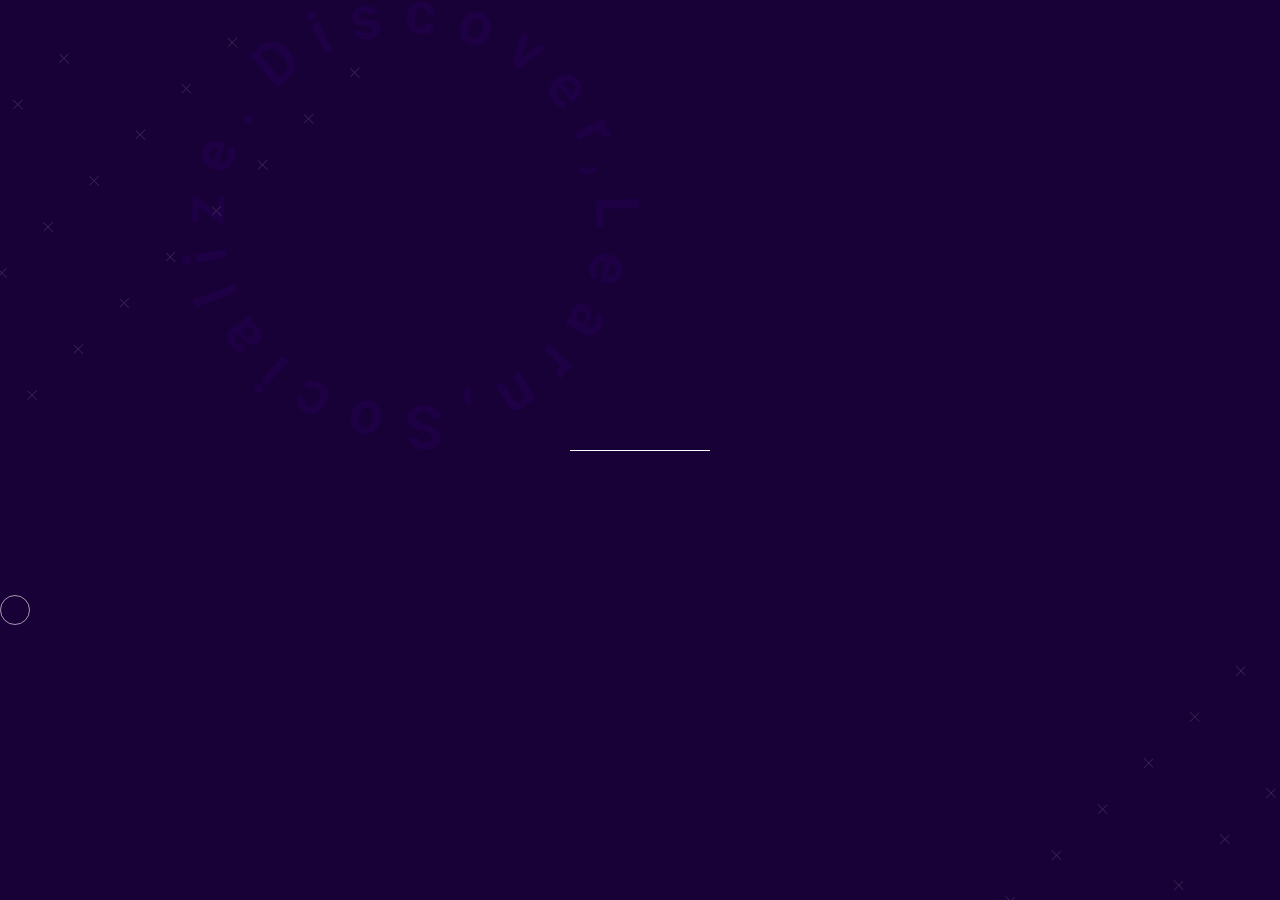
<file: forgot-password.html>
<!DOCTYPE html>
<html lang="en">
<head>
    <meta charset="UTF-8"/>
    <meta name="viewport" content="width=device-width, initial-scale=1.0"/>
    <meta http-equiv="X-UA-Compatible" content="ie=edge"/>
    <meta name="theme-color" content="#180136">
    <meta name="description"
          content="An immersive virtual environment where startups and entrepreneurs can get personalized education, build professional network entirely in VR.">

    <link rel="shortcut icon" type="image/png" sizes="167x167" href="images/favicon-43-min.png"/>

    <!-- jQuery -->
    <script src="https://cdnjs.cloudflare.com/ajax/libs/jquery/3.4.1/jquery.min.js"
            integrity="sha256-CSXorXvZcTkaix6Yvo6HppcZGetbYMGWSFlBw8HfCJo=" crossorigin="anonymous"></script>
    
    <!-- FONT -->
    <link href="https://fonts.googleapis.com/css?family=Open+Sans:300,300i,400,600i,700&display=swap" rel="stylesheet">

  <!-- BOOTSTRAP -->
  <link href="https://cdn.jsdelivr.net/npm/bootstrap@5.0.0-beta1/dist/css/bootstrap.min.css" rel="stylesheet" integrity="sha384-giJF6kkoqNQ00vy+HMDP7azOuL0xtbfIcaT9wjKHr8RbDVddVHyTfAAsrekwKmP1" crossorigin="anonymous">

    <!-- FONT AWESOME  -->
    <link rel="stylesheet" href="https://pro.fontawesome.com/releases/v5.10.0/css/all.css" integrity="sha384-AYmEC3Yw5cVb3ZcuHtOA93w35dYTsvhLPVnYs9eStHfGJvOvKxVfELGroGkvsg+p" crossorigin="anonymous"/>

    <!-- OWL CAROUSEL -->
    <link rel="stylesheet" href="https://cdnjs.cloudflare.com/ajax/libs/OwlCarousel2/2.3.4/assets/owl.carousel.min.css"
          integrity="sha256-UhQQ4fxEeABh4JrcmAJ1+16id/1dnlOEVCFOxDef9Lw=" crossorigin="anonymous"/>
    <script src="https://cdnjs.cloudflare.com/ajax/libs/OwlCarousel2/2.3.4/owl.carousel.min.js"
            integrity="sha256-pTxD+DSzIwmwhOqTFN+DB+nHjO4iAsbgfyFq5K5bcE0=" crossorigin="anonymous"></script>

    <link rel="stylesheet" href="./forgot-password/forgot-password.css"/>
    <title>Vriendly</title>
</head>
<body>

<!-- LOADING STARTS-->
<div class="wrapper">
    <div class="loader">
    </div>
    <img src="images/dls-circle-text-44-min.png" alt="Discover, Learn, Socialize.">
    <img src="images/dls-pattern-min.png" alt="pattern">
    <img src="images/dls-pattern-min.png" alt="pattern">
</div>
<!-- LOADING ENDS-->





<!-- HEADER START -->
<div class="header-bg">
    <img src="images/header-bg-01-min.png" alt="header background image"/>
</div>


<header>
    <div class="logo">
        <a href="index.html"><img src="./images/logo-old-02-min.png" alt="Vriendly logo"/></a>
    </div>

    <!-- NAVIGATION FOR BIG SCREENS START -->
    <nav class="big-screen">
        <ul>
            <li class="our-company">
                <p><span>Our Company</span></p>
                <div class="items">
                    <a class="about-us" href="index.html"><span>Our Story</span></a>
                    <a href="index.html"><span> Advantages</span></a>
                    <a href="index.html"><span> Team</span></a>
                    <a href="index.html"><span> Partners</span></a>

                </div>
            </li>
            <li class="what-we-do">
                <p><span>What We Do</span></p>
                <div class="items">
                    <!-- <a href="#how-it-works"><span>How It Works</span></a> -->
                    <a href="index.html"><span>Milestones</span></a>
                    <a href="index.html"><span>Customers</span></a>
                    <a href="index.html"><span> Video</span></a>
                </div>
            </li>
            <!-- <li class="who-we-are">
                <p><span>Pricing</span></p>
                <div class="items">
                    <a href="index.html"><span> Subscription</span></a>
                    <a href="index.html"><span>Single event</span></a>
                </div>
            </li> -->
            <li style="display: none" class="order-vriendly">
                <p><span>Order Vriendly</span></p>
                <div class="items">
                    <a href="register.html"><span>Registration</span></a>
                </div>
            </li>
            <li class="upcoming"><a href="upcoming.html"><span>Upcoming session</span></a></li>
            <li class="sign-up-for-beta"><a href="./sign-for-beta.html"><span>Sing up for Beta</span></a></li>

        </ul>
    </nav>

    <!-- <div class="sound-lang-wrapper">
        <div class="sound">
            <img src="./images/sound-on-icon-min.png" alt="Sound volume icon"/>
        </div>

        <div class="lang-container">
            <div class="languages">
                <p>EN</p>
                <p>RU</p>
                <p>AZ</p>
            </div>
            <img class="down-arrow" src="./images/down-arrow-01-min.png" alt="down arrow"/>

        </div>
    </div> -->
    <!-- NAVIGATION FOR BIG SCREENS END -->

   <!-- NAVIGATION FOR SMALL SCREENS START -->

   <nav class="small-screen">
    <ul>
        <li class="our-company" id="ourcompany">
            <a href="index.html"><span>Our Company<img src="./images/down-arrow-01-min.png"
                                                        alt="right arrow"></span></a>
            <div class="items">
                <a href="index.html"><span>Our Story</span></a>
                <a href="index.html"><span> Advantages</span></a>
                <a href="index.html"><span> Team</span></a>
                <a href="index.html"><span> Partners</span></a>

            </div>
        </li>

        <li class="what-we-do" id="whatwedo">
            <a href="index.html"><span>What We Do<img src="./images/down-arrow-01-min.png" alt="right arrow"></span></a>
            <div class="items">
                <!-- <a href="#how-it-works"><span>How It Works</span></a> -->
                <a href="index.html"><span>Milestones/span></a>
                <a href="index.html"><span> Customers</span></a>
                <a href="index.html"><span>Video</span></a>
            </div>
        </li>
        <!-- <li class="who-we-are" id="whoweare">
            <a href="index.html"><span>Pricing<img src="./images/down-arrow-01-min.png" alt="right arrow"></span></a>
            <div class="items">
                <a href="index.html"><span> Subscription</span></a>
                <a href="index.html"><span>Single event</span></a>
            </div>
        </li> -->
        <li class="upcoming"><a href="upcoming.html"><span>Upcoming session</span></a></li>
        <li class="sign-up-for-beta"><a href="#"><span>Sign up for Beta</span></a></li>

    </ul>
</nav>

<div class="nav-button">
    <span class="nav-icon"></span>
</div>

<img class="pattern-sm-screen" src="./images/about-us/pattern-about-us-02-min.png" alt="pattern">
    <!-- NAVIGATION FOR SMALL SCREENS END -->

    <div class="header-cta-button">
        <a href="try-vriendly.html" class="svg-button">
            <svg>
                <rect x="0" y="0" fill="none" width="100%" height="100%"/>
            </svg>
            Try Vriendly
        </a>
    </div>
</header>



<!-- HEADER END -->


<!-- MAIN START -->
<main id="main">
    <div class="bg-image">
        <div class="register-container">
            <h1 class="register-title">Forgot Password</h1>
            <form class="register-form">
               
                <input class="form-inputs" name="email" type="email" placeholder="E-mail">
                
                <input class="form-submit" value="Send me e-mail" type="submit"><br>
                <div class="backRegister">
                    <a id="registerDirection" class="termcond" href="./register.html"><img src="./images/Arrow 4.png" alt="">
                        Back</a>
                </div>
                
            </form>
            <div class="bottom-text">
                <h3>thank you!</h3>
                <h3>we will contact you soon</h3>
            </div>
        </div>
    </div>
</main>
<!-- MAIN END -->

<!-- FOOTER START -->
<footer id="contact-us">
    <div class="footer-big-screen">
        <div class="upper">
            <div class="our-company">
                <h2>Our Company</h2>
                <div class="items">
                    <a rel="noreferrer" href="index.html"><span>Our Story</span></a>
                    <a rel="noreferrer" href="index.html"><span>Advantages</span></a>
                    <a rel="noreferrer" href="index.html"><span>Team</span></a>
                    <a rel="noreferrer" href="index.html"><span>Partners</span></a>

                </div>
            </div>
            <div class="what-we-do">
                <h2>What We Do</h2>
                <div class="items">
                    <a rel="noreferrer" href="index.html"><span>Milestones</span></a>
                    <a rel="noreferrer" href="index.html"><span>Customers</span></a>
                    <a rel="noreferrer" href="index.html"><span> Video</span></a>
                </div>
            </div>
            <div class="who-we-are">
                <h2>Beta and Upcoming </h2>
                <div class="items">
                    <a rel="noreferrer" href="index.html"><span>Sign up for Beta</span></a>
                    <a rel="noreferrer" href="index.html"><span>Upcoming Session</span></a>
                </div>
            </div>
            <div class="contact-us">
                <h2>Contact Us</h2>
                <div class="items">
                    <a rel="noreferrer" id="mail-to" href="mailto:info@vriendly.co">
                        <p>info@vriendly.co</p>
                    </a>
                    <p id="address"></p>

<!--                    <p id="phone">+16174190727</p>-->
                    <div class="links">
                        <a rel="noreferrer" href="https://www.linkedin.com/company/vriendly1/" target="_blank"><img
                                src="images/footer/linkedin-footer-min.png"
                                alt="linkedin"></a>
                        <a rel="noreferrer" href="https://twitter.com/VriendlyXR" target="_blank"><img
                                src="images/footer/twitter-footer-min.png" alt="twitter"></a>
                        <a rel="noreferrer" href="https://www.facebook.com/vriendlyxr/" target="_blank"><img
                                src="images/footer/facebook-footer-min.png" alt="facebook"></a>
                    </div>
                </div>
            </div>
        </div>

        <div class="lower">
            <div class="copyright">
                <p>&copy; Copyright 2020, Vriendly.</p>
            </div>
        </div>
    </div>

    <!-- FOOTER FOR SMALL SCREENS -->
    <div class="footer-sm-screen">

        <div class="our-company">
            <a rel="noreferrer" href="index.html"><span>About Us</span></a>
            <a rel="noreferrer" href="index.html"><span>Advantages</span></a>
            <a rel="noreferrer" href="index.html"><span>Team</span></a>
                <a rel="noreferrer" href="index.html"><span>Partners</span></a>

        </div>
        <div class="what-we-do">
            <!-- <a href="#how-it-works"><span>How It Works</span></a> -->
            <a rel="noreferrer" href="index.html"><span>Milestones</span></a>
            <a rel="noreferrer" href="index.html"><span>Customers</span></a>
            <a rel="noreferrer" href="index.html"><span>Video</span></a>
        </div>
        <div class="who-we-are">
            <a rel="noreferrer" href="sign-for-beta.html"><span>Sign up for Beta</span></a>
            <a rel="noreferrer" href="upcoming.html"><span>Upcoming Session</span></a>
        </div>
        <div class="contact-us">
            <a rel="noreferrer" href="mailto:info@vriendly.co">
                <p>info@vriendly.co</p>
            </a>
            <div class="links">
                <a rel="noreferrer" href="https://www.linkedin.com/company/vriendly1/" target="_blank"><img
                        src="images/footer/linkedin-footer-min.png"
                        alt="linkedin"></a>
                <a rel="noreferrer" href="https://twitter.com/VriendlyXR" target="_blank"><img
                        src="images/footer/twitter-footer-min.png" alt="twitter"></a>
                <a rel="noreferrer" href="https://www.facebook.com/vriendlyxr/" target="_blank"><img
                        src="images/footer/facebook-footer-min.png" alt="facebook"></a>
            </div>
        </div>

       
        <div class="phone">
<!--            <p>+16174190727</p>-->
        </div>

        <div class="copyright">
            <p>&copy; Copyright 2020, Vriendly.</p>
        </div>
    </div>

</footer>
<!-- FOOTER END -->



<div class="tracker"></div>

<script src="register/register.js"></script>
<!-- BOOTSTRAP SCRIPT -->
<script src="https://cdn.jsdelivr.net/npm/bootstrap@5.0.0-beta1/dist/js/bootstrap.bundle.min.js" integrity="sha384-ygbV9kiqUc6oa4msXn9868pTtWMgiQaeYH7/t7LECLbyPA2x65Kgf80OJFdroafW" crossorigin="anonymous"></script>
<script src="https://cdn.jsdelivr.net/npm/@popperjs/core@2.5.4/dist/umd/popper.min.js" integrity="sha384-q2kxQ16AaE6UbzuKqyBE9/u/KzioAlnx2maXQHiDX9d4/zp8Ok3f+M7DPm+Ib6IU" crossorigin="anonymous"></script>
<script src="https://cdn.jsdelivr.net/npm/bootstrap@5.0.0-beta1/dist/js/bootstrap.min.js" integrity="sha384-pQQkAEnwaBkjpqZ8RU1fF1AKtTcHJwFl3pblpTlHXybJjHpMYo79HY3hIi4NKxyj" crossorigin="anonymous"></script>
<!-- animations on scroll -->
<script src="upcoming/upcoming-animation.js"></script>
<!--<script src="/js/animations.js"></script>-->


</body>
</html>
</file>
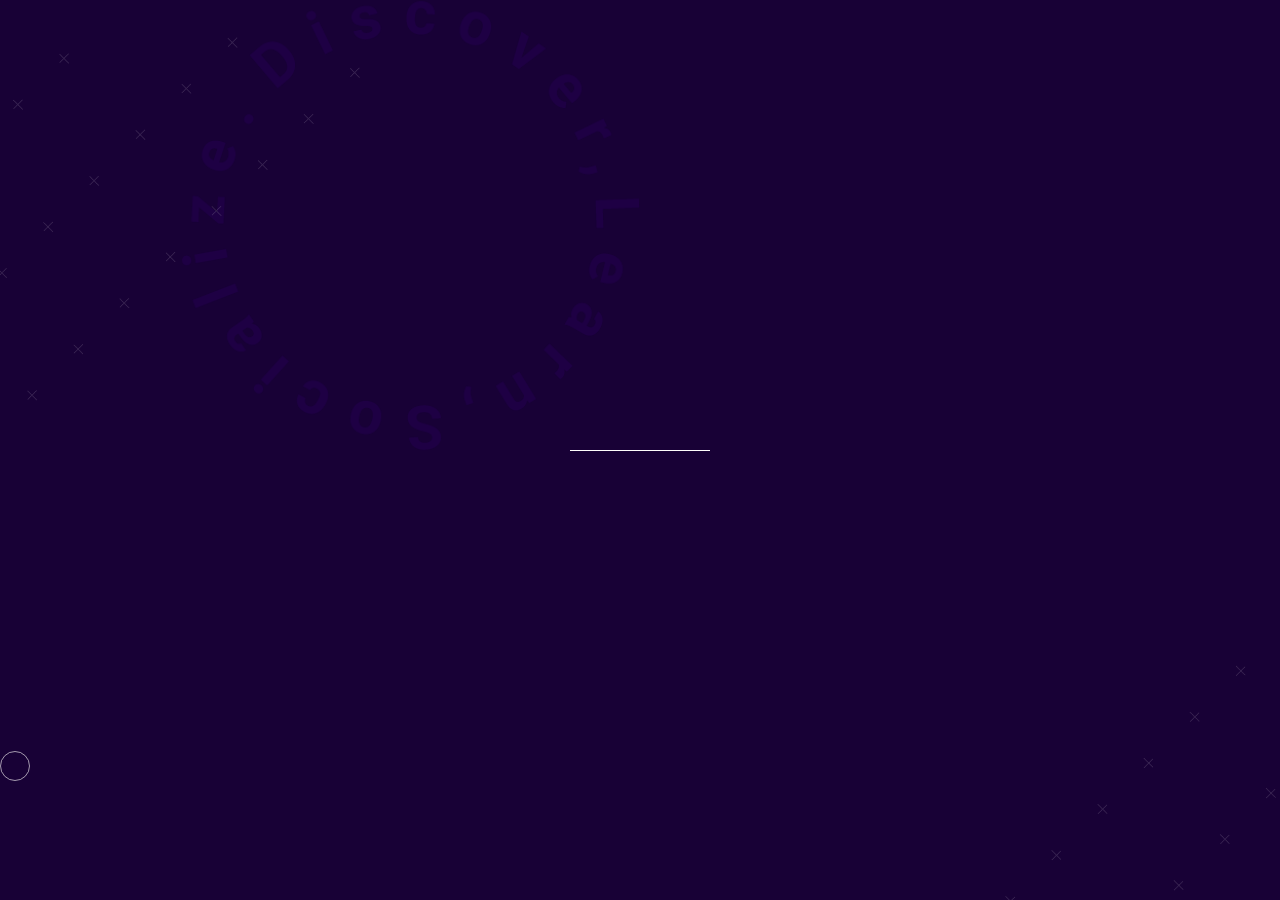
<file: login.html>
<!DOCTYPE html>
<html lang="en">

<head>
    <meta charset="UTF-8" />
    <meta name="viewport" content="width=device-width, initial-scale=1.0" />
    <meta http-equiv="X-UA-Compatible" content="ie=edge" />
    <meta name="theme-color" content="#180136">
    <meta name="description"
        content="An immersive virtual environment where startups and entrepreneurs can get personalized education, build professional network entirely in VR.">

    <link rel="shortcut icon" type="image/png" sizes="167x167" href="images/favicon-43-min.png" />

    <!-- jQuery -->
    <script src="https://cdnjs.cloudflare.com/ajax/libs/jquery/3.4.1/jquery.min.js"
        integrity="sha256-CSXorXvZcTkaix6Yvo6HppcZGetbYMGWSFlBw8HfCJo=" crossorigin="anonymous"></script>

    <!-- FONT -->
    <link href="https://fonts.googleapis.com/css?family=Open+Sans:300,300i,400,600i,700&display=swap" rel="stylesheet">


    <!-- OWL CAROUSEL -->
    <link rel="stylesheet" href="https://cdnjs.cloudflare.com/ajax/libs/OwlCarousel2/2.3.4/assets/owl.carousel.min.css"
        integrity="sha256-UhQQ4fxEeABh4JrcmAJ1+16id/1dnlOEVCFOxDef9Lw=" crossorigin="anonymous" />
    <script src="https://cdnjs.cloudflare.com/ajax/libs/OwlCarousel2/2.3.4/owl.carousel.min.js"
        integrity="sha256-pTxD+DSzIwmwhOqTFN+DB+nHjO4iAsbgfyFq5K5bcE0=" crossorigin="anonymous"></script>

    <link rel="stylesheet" href="login/login.css" />
    <title>Vriendly</title>
    <style>
        .pull-left {
            display: inline;
            float: left !important;
        }

        .pull-right {
            float: right !important;
        }
    </style>
</head>

<body>

    <!-- LOADING STARTS-->
    <div class="wrapper">
        <div class="loader">
        </div>
        <img src="images/dls-circle-text-44-min.png" alt="Discover, Learn, Socialize.">
        <img src="images/dls-pattern-min.png" alt="pattern">
        <img src="images/dls-pattern-min.png" alt="pattern">
    </div>
    <!-- LOADING ENDS-->


    <!-- HEADER START -->
    <div class="header-bg">
        <img src="images/header-bg-01-min.png" alt="header background image" />
    </div>


    <header>
        <div class="logo">
            <a href="#main"><img src="./images/logo-old-02-min.png" alt="Vriendly logo" /></a>
        </div>

        <!-- NAVIGATION FOR BIG SCREENS START -->
        <nav class="big-screen">
            <ul>
                <li class="our-company">
                    <p><span>Our Company</span></p>
                    <div class="items">
                        <a class="about-us" href="index.html"><span>Our Story</span></a>
                        <a href="index.html"><span> Advantages</span></a>
                        <a href="index.html"><span> Team</span></a>
                        <a href="index.html"><span> Partners</span></a>

                    </div>
                </li>
                <li class="what-we-do">
                    <p><span>What We Do</span></p>
                    <div class="items">
                        <!-- <a href="#how-it-works"><span>How It Works</span></a> -->
                        <a href="index.html"><span>Milestones</span></a>
                        <a href="index.html"><span>Customers</span></a>
                        <a href="index.html"><span> Video</span></a>
                    </div>
                </li>
                <!-- <li class="who-we-are">
                <p><span>Pricing</span></p>
                <div class="items">
                    <a href="index.html"><span> Subscription</span></a>
                    <a href="index.html"><span>Single event</span></a>
                </div>
            </li> -->
                <li style="display: none" class="order-vriendly">
                    <p><span>Order Vriendly</span></p>
                    <div class="items">
                        <a href="register.html"><span>Registration</span></a>
                    </div>
                </li>
                <li class="upcoming"><a href="upcoming.html"><span>Upcoming session</span></a></li>
                <li class="sign-up-for-beta"><a href="./sign-for-beta.html"><span>Sign up for Beta</span></a></li>

            </ul>
        </nav>

        <!-- <div class="sound-lang-wrapper">
        <div class="sound">
            <img src="./images/sound-on-icon-min.png" alt="Sound volume icon"/>
        </div>

        <div class="lang-container">
            <div class="languages">
                <p>EN</p>
                <p>RU</p>
                <p>AZ</p>
            </div>
            <img class="down-arrow" src="./images/down-arrow-01-min.png" alt="down arrow"/>

        </div>
    </div> -->
        <!-- NAVIGATION FOR BIG SCREENS END -->

        <!-- NAVIGATION FOR SMALL SCREENS START -->

        <nav class="small-screen">
            <ul>
                <li class="our-company" id="ourcompany">
                    <a href="index.html"><span>Our Company<img src="./images/down-arrow-01-min.png"
                                alt="right arrow"></span></a>
                    <div class="items">
                        <a href="index.html"><span>Our Story</span></a>
                        <a href="index.html"><span> Advantages</span></a>
                        <a href="index.html"><span> Team</span></a>
                        <a href="index.html"><span> Partners</span></a>

                    </div>
                </li>

                <li class="what-we-do" id="whatwedo">
                    <a href="index.html"><span>What We Do<img src="./images/down-arrow-01-min.png"
                                alt="right arrow"></span></a>
                    <div class="items">
                        <!-- <a href="#how-it-works"><span>How It Works</span></a> -->
                        <a href="index.html"><span>Milestones/span></a>
                        <a href="index.html"><span> Customers</span></a>
                        <a href="index.html"><span>Video</span></a>
                    </div>
                </li>
                <!-- <li class="who-we-are" id="whoweare">
            <a href="index.html"><span>Pricing<img src="./images/down-arrow-01-min.png" alt="right arrow"></span></a>
            <div class="items">
                <a href="index.html"><span> Subscription</span></a>
                <a href="index.html"><span>Single event</span></a>
            </div>
        </li> -->
                <li class="upcoming"><a href="upcoming.html"><span>Upcoming session</span></a></li>
                <li class="sign-up-for-beta"><a href="sign-for-beta.html"><span>Sign up for Beta</span></a></li>

            </ul>
        </nav>

        <div class="nav-button">
            <span class="nav-icon"></span>
        </div>

        <img class="pattern-sm-screen" src="./images/about-us/pattern-about-us-02-min.png" alt="pattern">
        <!-- NAVIGATION FOR SMALL SCREENS END -->

        <div class="header-cta-button">

            <a href="login.html" class="svg-button">
                <svg>
                    <rect x="0" y="0" fill="none" width="100%" height="100%" />
                </svg>
                Try Vriendly
            </a>

        </div>
    </header>



    <!-- HEADER END -->

    <!-- MAIN START -->
    <main id="main">
        <div class="bg-image">
            <div class="login-container">
                <h1 class="login-title">Login</h1>
                <form class="login-form">

                    <input class="form-inputs" name="email" type="email" placeholder="Email address">
                    <input class="form-inputs" name="password" type="password" placeholder="Password">
                    <input class="form-submit" value="Login" type="submit">
             <div class="term-forgot-container">
                <div class="termsdiv ">
                    <input type="checkbox" name="" id="conditionAndTerms">
                    <a class="termcond" href="./termsandconditions.html">Term and Conditions</a>
                 </div>
                 <div class="termsdiv2">
                    <a class="termcond" href="./forgot-password.html">Forgot Password?</a>
                 </div>
             </div>
                      
                       
                    <a id="registerDirection" href="./register.html">Or Register</a>

                </form>
                      
            </div>
        </div>
    </main>
    <!-- MAIN END -->

  <!-- FOOTER START -->
<footer id="contact-us">
    <div class="footer-big-screen">
        <div class="upper">
            <div class="our-company">
                <h2>Our Company</h2>
                <div class="items">
                    <a rel="noreferrer" href="index.html"><span>Our Story</span></a>
                    <a rel="noreferrer" href="index.html"><span>Advantages</span></a>
                    <a rel="noreferrer" href="index.html"><span>Team</span></a>
                    <a rel="noreferrer" href="index.html"><span>Partners</span></a>

                </div>
            </div>
            <div class="what-we-do">
                <h2>What We Do</h2>
                <div class="items">
                    <a rel="noreferrer" href="index.html"><span>Milestones</span></a>
                    <a rel="noreferrer" href="index.html"><span>Customers</span></a>
                    <a rel="noreferrer" href="index.html"><span> Video</span></a>
                </div>
            </div>
            <div class="who-we-are">
                <h2>Beta and Upcoming </h2>
                <div class="items">
                    <a rel="noreferrer" href="index.html"><span>Sign up for Beta</span></a>
                    <a rel="noreferrer" href="index.html"><span>Upcoming Session</span></a>
                </div>
            </div>
            <div class="contact-us">
                <h2>Contact Us</h2>
                <div class="items">
                    <a rel="noreferrer" id="mail-to" href="mailto:info@vriendly.co">
                        <p>info@vriendly.co</p>
                    </a>
                    <p id="address"></p>

<!--                    <p id="phone">+16174190727</p>-->
                    <div class="links">
                        <a rel="noreferrer" href="https://www.linkedin.com/company/vriendly1/" target="_blank"><img
                                src="images/footer/linkedin-footer-min.png"
                                alt="linkedin"></a>
                        <a rel="noreferrer" href="https://twitter.com/VriendlyXR" target="_blank"><img
                                src="images/footer/twitter-footer-min.png" alt="twitter"></a>
                        <a rel="noreferrer" href="https://www.facebook.com/vriendlyxr/" target="_blank"><img
                                src="images/footer/facebook-footer-min.png" alt="facebook"></a>
                    </div>
                </div>
            </div>
        </div>

        <div class="lower">
            <div class="copyright">
                <p>&copy; Copyright 2020, Vriendly.</p>
            </div>
        </div>
    </div>

    <!-- FOOTER FOR SMALL SCREENS -->
    <div class="footer-sm-screen">

        <div class="our-company">
            <a rel="noreferrer" href="index.html"><span>About Us</span></a>
            <a rel="noreferrer" href="index.html"><span>Advantages</span></a>
            <a rel="noreferrer" href="index.html"><span>Team</span></a>
                <a rel="noreferrer" href="index.html"><span>Partners</span></a>

        </div>
        <div class="what-we-do">
            <!-- <a href="#how-it-works"><span>How It Works</span></a> -->
            <a rel="noreferrer" href="index.html"><span>Milestones</span></a>
            <a rel="noreferrer" href="index.html"><span>Customers</span></a>
            <a rel="noreferrer" href="index.html"><span>Demo Video</span></a>
        </div>
        <div class="who-we-are">
            <a rel="noreferrer" href="sign-for-beta.html"><span>Sign up for Beta</span></a>
            <a rel="noreferrer" href="upcoming.html"><span>Upcoming Session</span></a>
        </div>
        <div class="contact-us">
            <a rel="noreferrer" href="mailto:info@vriendly.co">
                <p>info@vriendly.co</p>
            </a>
            <div class="links">
                <a rel="noreferrer" href="https://www.linkedin.com/company/vriendly1/" target="_blank"><img
                        src="images/footer/linkedin-footer-min.png"
                        alt="linkedin"></a>
                <a rel="noreferrer" href="https://twitter.com/VriendlyXR" target="_blank"><img
                        src="images/footer/twitter-footer-min.png" alt="twitter"></a>
                <a rel="noreferrer" href="https://www.facebook.com/vriendlyxr/" target="_blank"><img
                        src="images/footer/facebook-footer-min.png" alt="facebook"></a>
            </div>
        </div>

       
        <div class="phone">
<!--            <p>+16174190727</p>-->
        </div>

        <div class="copyright">
            <p>&copy; Copyright 2020, Vriendly.</p>
        </div>
    </div>

</footer>
<!-- FOOTER END -->



        <div class="tracker"></div>

        <!-- animations on scroll -->
        <script src="./login/login.js"></script>
        <script src="upcoming/upcoming-animation.js"></script>
        <!-- <script src="/js/animations.js"></script> -->


</body>

</html>
</file>
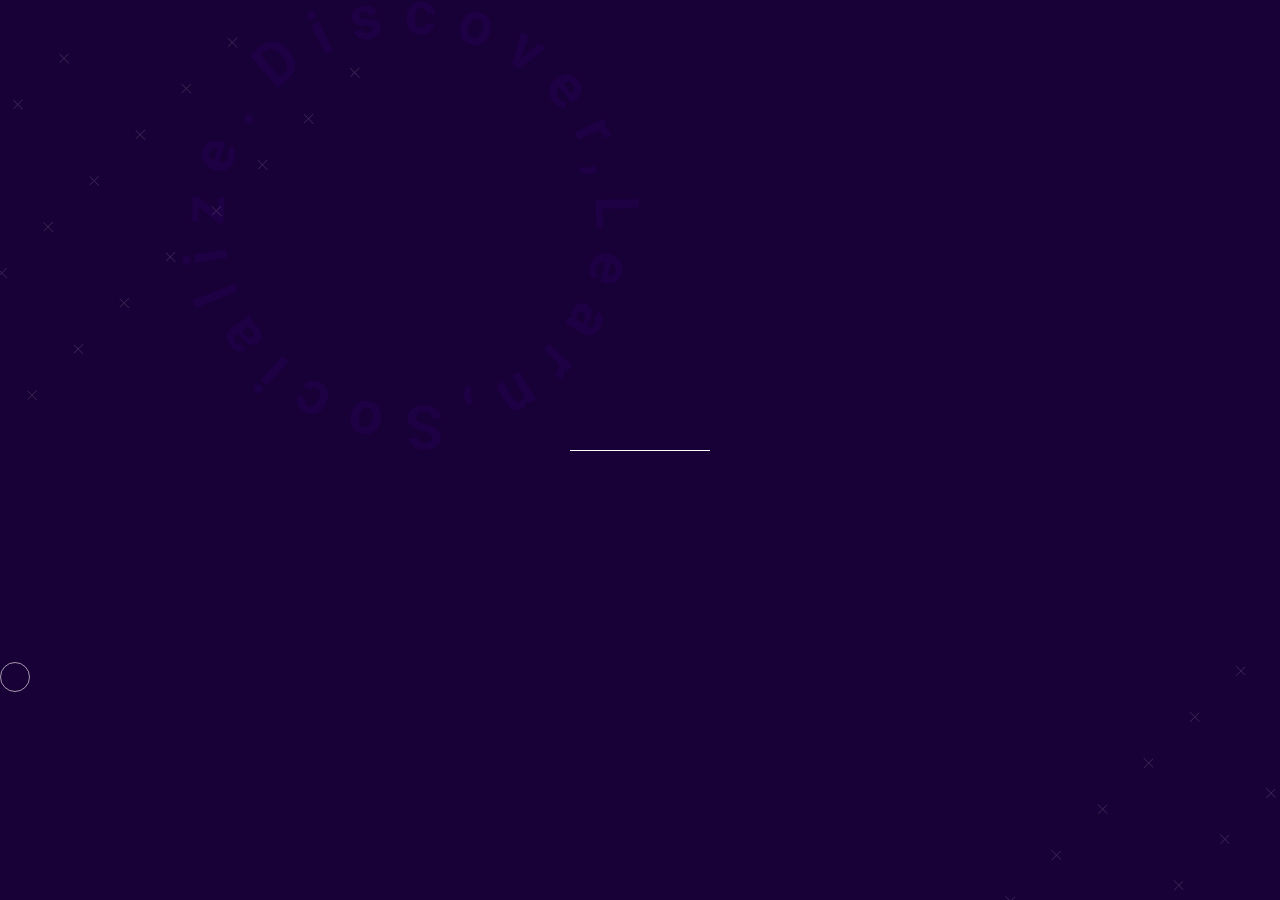
<file: new-password.html>
<!DOCTYPE html>
<html lang="en">
<head>
    <meta charset="UTF-8"/>
    <meta name="viewport" content="width=device-width, initial-scale=1.0"/>
    <meta http-equiv="X-UA-Compatible" content="ie=edge"/>
    <meta name="theme-color" content="#180136">
    <meta name="description"
          content="An immersive virtual environment where startups and entrepreneurs can get personalized education, build professional network entirely in VR.">

    <link rel="shortcut icon" type="image/png" sizes="167x167" href="images/favicon-43-min.png"/>

    <!-- jQuery -->
    <script src="https://cdnjs.cloudflare.com/ajax/libs/jquery/3.4.1/jquery.min.js"
            integrity="sha256-CSXorXvZcTkaix6Yvo6HppcZGetbYMGWSFlBw8HfCJo=" crossorigin="anonymous"></script>
    
    <!-- FONT -->
    <link href="https://fonts.googleapis.com/css?family=Open+Sans:300,300i,400,600i,700&display=swap" rel="stylesheet">

  <!-- BOOTSTRAP -->
  <link href="https://cdn.jsdelivr.net/npm/bootstrap@5.0.0-beta1/dist/css/bootstrap.min.css" rel="stylesheet" integrity="sha384-giJF6kkoqNQ00vy+HMDP7azOuL0xtbfIcaT9wjKHr8RbDVddVHyTfAAsrekwKmP1" crossorigin="anonymous">

    <!-- FONT AWESOME  -->
    <link rel="stylesheet" href="https://pro.fontawesome.com/releases/v5.10.0/css/all.css" integrity="sha384-AYmEC3Yw5cVb3ZcuHtOA93w35dYTsvhLPVnYs9eStHfGJvOvKxVfELGroGkvsg+p" crossorigin="anonymous"/>

    <!-- OWL CAROUSEL -->
    <link rel="stylesheet" href="https://cdnjs.cloudflare.com/ajax/libs/OwlCarousel2/2.3.4/assets/owl.carousel.min.css"
          integrity="sha256-UhQQ4fxEeABh4JrcmAJ1+16id/1dnlOEVCFOxDef9Lw=" crossorigin="anonymous"/>
    <script src="https://cdnjs.cloudflare.com/ajax/libs/OwlCarousel2/2.3.4/owl.carousel.min.js"
            integrity="sha256-pTxD+DSzIwmwhOqTFN+DB+nHjO4iAsbgfyFq5K5bcE0=" crossorigin="anonymous"></script>

    <link rel="stylesheet" href="./new-password/new-password.css"/>
    <title>Vriendly</title>
</head>
<body>

<!-- LOADING STARTS-->
<div class="wrapper">
    <div class="loader">
    </div>
    <img src="images/dls-circle-text-44-min.png" alt="Discover, Learn, Socialize.">
    <img src="images/dls-pattern-min.png" alt="pattern">
    <img src="images/dls-pattern-min.png" alt="pattern">
</div>
<!-- LOADING ENDS-->





<!-- HEADER START -->
<div class="header-bg">
    <img src="images/header-bg-01-min.png" alt="header background image"/>
</div>


<header>
    <div class="logo">
        <a href="#main"><img src="./images/logo-old-02-min.png" alt="Vriendly logo"/></a>
    </div>

    <!-- NAVIGATION FOR BIG SCREENS START -->
    <nav class="big-screen">
        <ul>
            <li class="our-company">
                <p><span>Our Company</span></p>
                <div class="items">
                    <a class="about-us" href="index.html"><span>Our Story</span></a>
                    <a href="index.html"><span> Advantages</span></a>
                    <a href="index.html"><span> Team</span></a>
                    <a href="index.html"><span> Partners</span></a>

                </div>
            </li>
            <li class="what-we-do">
                <p><span>What We Do</span></p>
                <div class="items">
                    <!-- <a href="#how-it-works"><span>How It Works</span></a> -->
                    <a href="index.html"><span>Milestones</span></a>
                    <a href="index.html"><span>Customers</span></a>
                    <a href="index.html"><span> Video</span></a>
                </div>
            </li>
            <!-- <li class="who-we-are">
                <p><span>Pricing</span></p>
                <div class="items">
                    <a href="index.html"><span> Subscription</span></a>
                    <a href="index.html"><span>Single event</span></a>
                </div>
            </li> -->
            <li style="display: none" class="order-vriendly">
                <p><span>Order Vriendly</span></p>
                <div class="items">
                    <a href="register.html"><span>Registration</span></a>
                </div>
            </li>
            <li class="upcoming"><a href="upcoming.html"><span>Upcoming session</span></a></li>
            <li class="sign-up-for-beta"><a href="#"><span>Sign up for Beta</span></a></li>

        </ul>
    </nav>

    <!-- <div class="sound-lang-wrapper">
        <div class="sound">
            <img src="./images/sound-on-icon-min.png" alt="Sound volume icon"/>
        </div>

        <div class="lang-container">
            <div class="languages">
                <p>EN</p>
                <p>RU</p>
                <p>AZ</p>
            </div>
            <img class="down-arrow" src="./images/down-arrow-01-min.png" alt="down arrow"/>

        </div>
    </div> -->
    <!-- NAVIGATION FOR BIG SCREENS END -->

   <!-- NAVIGATION FOR SMALL SCREENS START -->

   <nav class="small-screen">
    <ul>
        <li class="our-company" id="ourcompany">
            <a href="index.html"><span>Our Company<img src="./images/down-arrow-01-min.png"
                                                        alt="right arrow"></span></a>
            <div class="items">
                <a href="index.html"><span>Our Story</span></a>
                <a href="index.html"><span> Advantages</span></a>
                <a href="index.html"><span> Team</span></a>
                <a href="index.html"><span> Partners</span></a>

            </div>
        </li>

        <li class="what-we-do" id="whatwedo">
            <a href="index.html"><span>What We Do<img src="./images/down-arrow-01-min.png" alt="right arrow"></span></a>
            <div class="items">
                <!-- <a href="#how-it-works"><span>How It Works</span></a> -->
                <a href="index.html"><span>Milestones/span></a>
                <a href="index.html"><span> Customers</span></a>
                <a href="index.html"><span>Video</span></a>
            </div>
        </li>
        <!-- <li class="who-we-are" id="whoweare">
            <a href="index.html"><span>Pricing<img src="./images/down-arrow-01-min.png" alt="right arrow"></span></a>
            <div class="items">
                <a href="index.html"><span> Subscription</span></a>
                <a href="index.html"><span>Single event</span></a>
            </div>
        </li> -->
        <li class="upcoming"><a href="upcoming.html"><span>Upcoming session</span></a></li>
        <li class="sign-up-for-beta"><a href="#"><span>Sign up for Beta</span></a></li>

    </ul>
</nav>

<div class="nav-button">
    <span class="nav-icon"></span>
</div>

<img class="pattern-sm-screen" src="./images/about-us/pattern-about-us-02-min.png" alt="pattern">
    <!-- NAVIGATION FOR SMALL SCREENS END -->

    <div class="header-cta-button">
        <a href="try-vriendly.html" class="svg-button">
            <svg>
                <rect x="0" y="0" fill="none" width="100%" height="100%"/>
            </svg>
            Try Vriendly
        </a>
    </div>
</header>



<!-- HEADER END -->


<!-- MAIN START -->
<main id="main">
    <div class="bg-image">
        <div class="register-container">
            <h1 class="register-title">New Password</h1>
            <form class="register-form">
               
                <input class="form-inputs" name="password" type="password" placeholder="New Password">
                <input class="form-inputs" name="password" type="password" placeholder="Confirm new password ">
                
                <input class="form-submit" value="Send me e-mail" type="submit"><br>
                <div class="backRegister">
                    <a id="registerDirection" class="termcond" href="./register.html"><img src="./images/Arrow 4.png" alt="">
                        Back</a>
                </div>
                
            </form>
            <div class="bottom-text">
                <h3>thank you!</h3>
                <h3>we will contact you soon</h3>
            </div>
        </div>
    </div>
</main>
<!-- MAIN END -->

<!-- FOOTER START -->
<footer id="contact-us">
    <div class="footer-big-screen">
        <div class="upper">
            <div class="our-company">
                <h2>Our Company</h2>
                <div class="items">
                    <a rel="noreferrer" href="index.html"><span>Our Story</span></a>
                    <a rel="noreferrer" href="index.html"><span>Advantages</span></a>
                    <a rel="noreferrer" href="index.html"><span>Team</span></a>
                    <a rel="noreferrer" href="index.html"><span>Partners</span></a>

                </div>
            </div>
            <div class="what-we-do">
                <h2>What We Do</h2>
                <div class="items">
                    <a rel="noreferrer" href="index.html"><span>Milestones</span></a>
                    <a rel="noreferrer" href="index.html"><span>Customers</span></a>
                    <a rel="noreferrer" href="index.html"><span> Video</span></a>
                </div>
            </div>
            <div class="who-we-are">
                <h2>Beta and Upcoming </h2>
                <div class="items">
                    <a rel="noreferrer" href="index.html"><span>Sign up for Beta</span></a>
                    <a rel="noreferrer" href="index.html"><span>Upcoming Session</span></a>
                </div>
            </div>
            <div class="contact-us">
                <h2>Contact Us</h2>
                <div class="items">
                    <a rel="noreferrer" id="mail-to" href="mailto:info@vriendly.co">
                        <p>info@vriendly.co</p>
                    </a>
                    <p id="address"></p>

<!--                    <p id="phone">+16174190727</p>-->
                    <div class="links">
                        <a rel="noreferrer" href="https://www.linkedin.com/company/vriendly1/" target="_blank"><img
                                src="images/footer/linkedin-footer-min.png"
                                alt="linkedin"></a>
                        <a rel="noreferrer" href="https://twitter.com/VriendlyXR" target="_blank"><img
                                src="images/footer/twitter-footer-min.png" alt="twitter"></a>
                        <a rel="noreferrer" href="https://www.facebook.com/vriendlyxr/" target="_blank"><img
                                src="images/footer/facebook-footer-min.png" alt="facebook"></a>
                    </div>
                </div>
            </div>
        </div>

        <div class="lower">
            <div class="copyright">
                <p>&copy; Copyright 2020, Vriendly.</p>
            </div>
        </div>
    </div>

    <!-- FOOTER FOR SMALL SCREENS -->
    <div class="footer-sm-screen">

        <div class="our-company">
            <a rel="noreferrer" href="index.html"><span>Our Story</span></a>
            <a rel="noreferrer" href="index.html"><span>Advantages</span></a>
            <a rel="noreferrer" href="index.html"><span>Team</span></a>
                <a rel="noreferrer" href="index.html"><span>Partners</span></a>

        </div>
        <div class="what-we-do">
            <!-- <a href="#how-it-works"><span>How It Works</span></a> -->
            <a rel="noreferrer" href="index.html"><span>Milestones</span></a>
            <a rel="noreferrer" href="index.html"><span>Customers</span></a>
            <a rel="noreferrer" href="index.html"><span>Video</span></a>
        </div>
        <div class="who-we-are">
            <a rel="noreferrer" href="sign-for-beta.html"><span>Sign up for Beta</span></a>
            <a rel="noreferrer" href="upcoming.html"><span>Upcoming Session</span></a>
        </div>
        <div class="contact-us">
            <a rel="noreferrer" href="mailto:info@vriendly.co">
                <p>info@vriendly.co</p>
            </a>
            <div class="links">
                <a rel="noreferrer" href="https://www.linkedin.com/company/vriendly1/" target="_blank"><img
                        src="images/footer/linkedin-footer-min.png"
                        alt="linkedin"></a>
                <a rel="noreferrer" href="https://twitter.com/VriendlyXR" target="_blank"><img
                        src="images/footer/twitter-footer-min.png" alt="twitter"></a>
                <a rel="noreferrer" href="https://www.facebook.com/vriendlyxr/" target="_blank"><img
                        src="images/footer/facebook-footer-min.png" alt="facebook"></a>
            </div>
        </div>

       
        <div class="phone">
<!--            <p>+16174190727</p>-->
        </div>

        <div class="copyright">
            <p>&copy; Copyright 2020, Vriendly.</p>
        </div>
    </div>

</footer>
<!-- FOOTER END -->




<div class="tracker"></div>

<script src="./new-password/new-password.js"></script>
<!-- BOOTSTRAP SCRIPT -->
<script src="https://cdn.jsdelivr.net/npm/bootstrap@5.0.0-beta1/dist/js/bootstrap.bundle.min.js" integrity="sha384-ygbV9kiqUc6oa4msXn9868pTtWMgiQaeYH7/t7LECLbyPA2x65Kgf80OJFdroafW" crossorigin="anonymous"></script>
<script src="https://cdn.jsdelivr.net/npm/@popperjs/core@2.5.4/dist/umd/popper.min.js" integrity="sha384-q2kxQ16AaE6UbzuKqyBE9/u/KzioAlnx2maXQHiDX9d4/zp8Ok3f+M7DPm+Ib6IU" crossorigin="anonymous"></script>
<script src="https://cdn.jsdelivr.net/npm/bootstrap@5.0.0-beta1/dist/js/bootstrap.min.js" integrity="sha384-pQQkAEnwaBkjpqZ8RU1fF1AKtTcHJwFl3pblpTlHXybJjHpMYo79HY3hIi4NKxyj" crossorigin="anonymous"></script>
<!-- animations on scroll -->
<script src="upcoming/upcoming-animation.js"></script>
<!--<script src="/js/animations.js"></script>-->


</body>
</html>
</file>
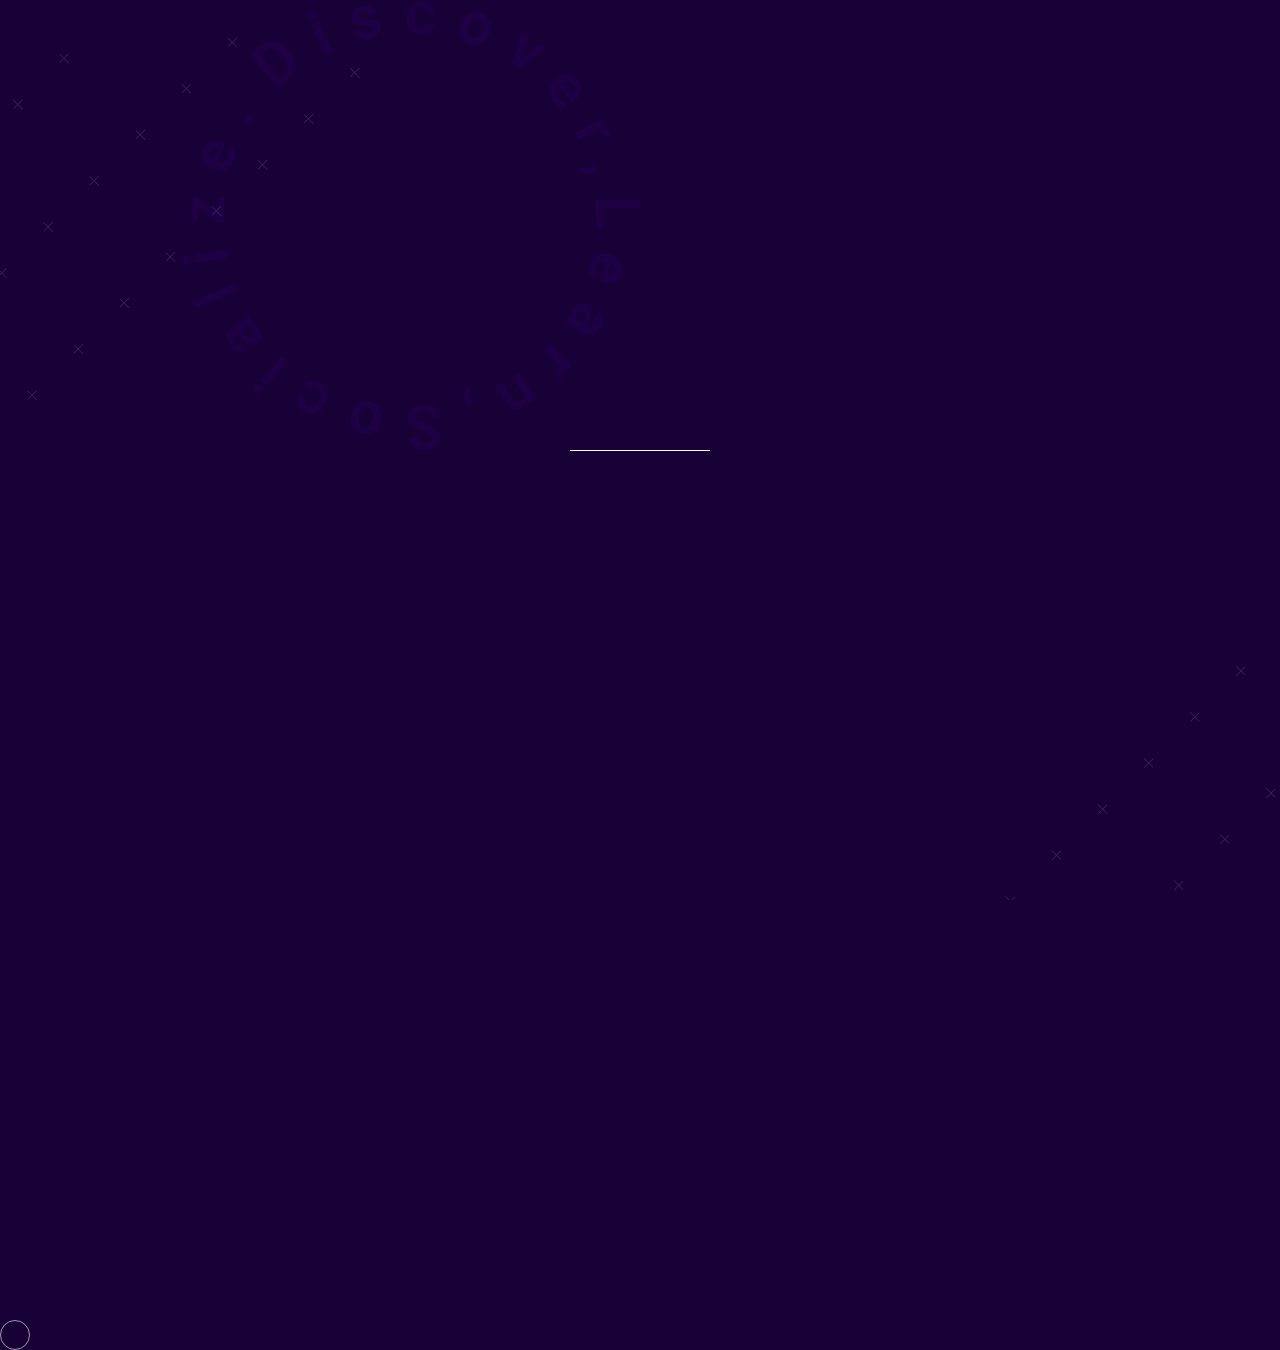
<file: register.html>
<!DOCTYPE html>
<html lang="en">
<head>
    <meta charset="UTF-8"/>
    <meta name="viewport" content="width=device-width, initial-scale=1.0"/>
    <meta http-equiv="X-UA-Compatible" content="ie=edge"/>
    <meta name="theme-color" content="#180136">
    <meta name="description"
          content="An immersive virtual environment where startups and entrepreneurs can get personalized education, build professional network entirely in VR.">

    <link rel="shortcut icon" type="image/png" sizes="167x167" href="images/favicon-43-min.png"/>

    <!-- jQuery -->
    <script src="https://cdnjs.cloudflare.com/ajax/libs/jquery/3.4.1/jquery.min.js"
            integrity="sha256-CSXorXvZcTkaix6Yvo6HppcZGetbYMGWSFlBw8HfCJo=" crossorigin="anonymous"></script>
    
    <!-- FONT -->
    <link href="https://fonts.googleapis.com/css?family=Open+Sans:300,300i,400,600i,700&display=swap" rel="stylesheet">

  <!-- BOOTSTRAP -->
  <link href="https://cdn.jsdelivr.net/npm/bootstrap@5.0.0-beta1/dist/css/bootstrap.min.css" rel="stylesheet" integrity="sha384-giJF6kkoqNQ00vy+HMDP7azOuL0xtbfIcaT9wjKHr8RbDVddVHyTfAAsrekwKmP1" crossorigin="anonymous">

    <!-- FONT AWESOME  -->
    <link rel="stylesheet" href="https://pro.fontawesome.com/releases/v5.10.0/css/all.css" integrity="sha384-AYmEC3Yw5cVb3ZcuHtOA93w35dYTsvhLPVnYs9eStHfGJvOvKxVfELGroGkvsg+p" crossorigin="anonymous"/>

    <!-- OWL CAROUSEL -->
    <link rel="stylesheet" href="https://cdnjs.cloudflare.com/ajax/libs/OwlCarousel2/2.3.4/assets/owl.carousel.min.css"
          integrity="sha256-UhQQ4fxEeABh4JrcmAJ1+16id/1dnlOEVCFOxDef9Lw=" crossorigin="anonymous"/>
    <script src="https://cdnjs.cloudflare.com/ajax/libs/OwlCarousel2/2.3.4/owl.carousel.min.js"
            integrity="sha256-pTxD+DSzIwmwhOqTFN+DB+nHjO4iAsbgfyFq5K5bcE0=" crossorigin="anonymous"></script>

    <link rel="stylesheet" href="register/register.css"/>
    <title>Vriendly</title>
</head>
<body>

<!-- LOADING STARTS-->
<div class="wrapper">
    <div class="loader">
    </div>
    <img src="images/dls-circle-text-44-min.png" alt="Discover, Learn, Socialize.">
    <img src="images/dls-pattern-min.png" alt="pattern">
    <img src="images/dls-pattern-min.png" alt="pattern">
</div>
<!-- LOADING ENDS-->





<!-- HEADER START -->
<div class="header-bg">
    <img src="images/header-bg-01-min.png" alt="header background image"/>
</div>


<header>
    <div class="logo">
        <a href="#main"><img src="./images/logo-old-02-min.png" alt="Vriendly logo"/></a>
    </div>

    <!-- NAVIGATION FOR BIG SCREENS START -->
    <nav class="big-screen">
        <ul>
            <li class="our-company">
                <p><span>Our Company</span></p>
                <div class="items">
                    <a class="about-us" href="index.html"><span>Our Story</span></a>
                    <a href="index.html"><span> Advantages</span></a>
                    <a href="index.html"><span> Team</span></a>
                    <a href="index.html"><span> Partners</span></a>

                </div>
            </li>
            <li class="what-we-do">
                <p><span>What We Do</span></p>
                <div class="items">
                    <!-- <a href="#how-it-works"><span>How It Works</span></a> -->
                    <a href="index.html"><span>Milestones</span></a>
                    <a href="index.html"><span>Customers</span></a>
                    <a href="index.html"><span> Video</span></a>
                </div>
            </li>
            <!-- <li class="who-we-are">
                <p><span>Pricing</span></p>
                <div class="items">
                    <a href="index.html"><span> Subscription</span></a>
                    <a href="index.html"><span>Single event</span></a>
                </div>
            </li> -->
            <li style="display: none" class="order-vriendly">
                <p><span>Order Vriendly</span></p>
                <div class="items">
                    <a href="register.html"><span>Registration</span></a>
                </div>
            </li>
            <li class="upcoming"><a href="upcoming.html"><span>Upcoming session</span></a></li>
            <li class="sign-up-for-beta"><a href="#"><span>Sing up for Beta</span></a></li>

        </ul>
    </nav>

    <!-- <div class="sound-lang-wrapper">
        <div class="sound">
            <img src="./images/sound-on-icon-min.png" alt="Sound volume icon"/>
        </div>

        <div class="lang-container">
            <div class="languages">
                <p>EN</p>
                <p>RU</p>
                <p>AZ</p>
            </div>
            <img class="down-arrow" src="./images/down-arrow-01-min.png" alt="down arrow"/>

        </div>
    </div> -->
    <!-- NAVIGATION FOR BIG SCREENS END -->

   <!-- NAVIGATION FOR SMALL SCREENS START -->

   <nav class="small-screen">
    <ul>
        <li class="our-company" id="ourcompany">
            <a href="index.html"><span>Our Company<img src="./images/down-arrow-01-min.png"
                                                        alt="right arrow"></span></a>
            <div class="items">
                <a href="index.html"><span>Our Story</span></a>
                <a href="index.html"><span> Advantages</span></a>
                <a href="index.html"><span> Team</span></a>
                <a href="index.html"><span> Partners</span></a>

            </div>
        </li>

        <li class="what-we-do" id="whatwedo">
            <a href="index.html"><span>What We Do<img src="./images/down-arrow-01-min.png" alt="right arrow"></span></a>
            <div class="items">
                <!-- <a href="#how-it-works"><span>How It Works</span></a> -->
                <a href="index.html"><span>Milestones/span></a>
                <a href="index.html"><span> Customers</span></a>
                <a href="index.html"><span>Video</span></a>
            </div>
        </li>
        <!-- <li class="who-we-are" id="whoweare">
            <a href="index.html"><span>Pricing<img src="./images/down-arrow-01-min.png" alt="right arrow"></span></a>
            <div class="items">
                <a href="index.html"><span> Subscription</span></a>
                <a href="index.html"><span>Single event</span></a>
            </div>
        </li> -->
        <li class="upcoming"><a href="upcoming.html"><span>Upcoming session</span></a></li>
        <li class="sign-up-for-beta"><a href="#"><span>Sign up for Beta</span></a></li>

    </ul>
</nav>

<div class="nav-button">
    <span class="nav-icon"></span>
</div>

<img class="pattern-sm-screen" src="./images/about-us/pattern-about-us-02-min.png" alt="pattern">
    <!-- NAVIGATION FOR SMALL SCREENS END -->

    <div class="header-cta-button">
        <a href="try-vriendly.html" class="svg-button">
            <svg>
                <rect x="0" y="0" fill="none" width="100%" height="100%"/>
            </svg>
            Try Vriendly
        </a>
    </div>
</header>



<!-- HEADER END -->


<!-- MAIN START -->
<main id="main">
    <div class="bg-image">
        <div class="register-container">
            <h1 class="register-title">Registration</h1>
            <form class="register-form">
                <input class="form-inputs" name="name" type="text" placeholder=" Name">  
                <input class="form-inputs" name="surname" type="text" placeholder="Surname">
                <input class="form-inputs" id="email" name="email" type="email" placeholder="Email address">
                <input class="form-inputs" name="password" type="password" placeholder="Password">
                <!-- <input class="form-inputs" name="organization" type="text" placeholder="Organization"> -->

                <!-- <div name="device" id="device" class="form-device-select">
                    <p class="device-value">Prefered Device</p>
                    <div class="device-arrow-icon"></div>
                    <div class="device-select-options">
                        <span value="Oculus Quest" class="option">Oculus Quest</span>
                        <span value="Windows OS" class="option">Windows OS</span>
                        <span value="Mac OS" class="option">Mac OS</span>
                        <span value="Linux OS" class="option">Linux OS</span>
                        <span value="Other*" class="option">Other*</span>
                    </div>
                </div> -->
                <!-- <input class="form-inputs other-device" name="device" type="text" placeholder="Other Device"> -->


                <!-- <div name="regionType" id="regionType" class="form-region-select">
                    <p class="region-value">Region</p>
                    <div class="region-arrow-icon"></div>
                    <div class="region-select-options">
                        <span value="North America" class="option">North America</span>
                        <span value="South America" class="option">South America</span>
                        <span value="Africa" class="option">Africa</span>
                        <span value="Europe" class="option">Europe</span>
                        <span value="Asia" class="option">Asia</span>
                        <span value="Australia" class="option">Australia</span>
                    </div>
                </div> -->
                <!-- <input class="form-inputs other-region-type" name="regionType" type="text"
                       placeholder="Other Region type"> -->
                       <br>
                       <br>
                       <div>
                        <p class="user-type-title">Select your usertype</p>
                        <div class="d-flex">  <ul class="usertypes" id="user_type">
                            <li>
                                <input type="checkbox" class="usertypes btn-check" id="participant" autocomplete="off" />
                                <label class="btn btn-primary" for="participant">Participant</label>
                            </li>
                           
                            <li> <input type="checkbox" class="usertypes btn-check" id="startup"  autocomplete="off" />
                                <label class="btn btn-primary" for="startup">Startup</label>
    
                            </li>
                            <li> <input type="checkbox" class="usertypes btn-check" id="investor" autocomplete="off" />
                            <label class="btn btn-primary" for="investor">Investor</label>
                            </li>
                            <li>
                                <input type="checkbox" class="usertypes btn-check" id="event-organizer"  autocomplete="off" />
                                <label class="btn btn-primary" for="event-organizer">Event Organizer</label>
                            </li>
                            <li>
                                <input type="checkbox" class="usertypes btn-check" id="adviser" autocomplete="off" />
                                <label class="btn btn-primary" for="adviser">Adviser</label>
                            </li>
                            </ul>
                          
                            

                        </div>
                      
                       
                        
                       
                        
                        
                       
                       </div>
                     

               <div class="termsdiv">
                  <input type="checkbox" name="" id="conditionAndTerms">
                  <a class="termcond" href="./termsandconditions.html">Term and Conditions</a>
               </div>
                <input class="form-submit" value="Register" type="submit">
                <div class="backRegister">
                    <a id="registerDirection" class="termcond" href="./register.html"><img src="./images/Arrow 4.png" alt="">
                        Back</a>
                </div>
            </form>
            <div class="bottom-text">
                <h3>thank you!</h3>
                <h3>we will contact you soon</h3>
            </div>
        </div>
    </div>
</main>
<!-- MAIN END -->

<!-- FOOTER START -->
<footer id="contact-us">
    <div class="footer-big-screen">
        <div class="upper">
            <div class="our-company">
                <h2>Our Company</h2>
                <div class="items">
                    <a rel="noreferrer" href="index.html"><span>Our Story</span></a>
                    <a rel="noreferrer" href="index.html"><span>Advantages</span></a>
                    <a rel="noreferrer" href="index.html"><span>Team</span></a>
                    <a rel="noreferrer" href="index.html"><span>Partners</span></a>

                </div>
            </div>
            <div class="what-we-do">
                <h2>What We Do</h2>
                <div class="items">
                    <a rel="noreferrer" href="index.html"><span>Milestones</span></a>
                    <a rel="noreferrer" href="index.html"><span>Customers</span></a>
                    <a rel="noreferrer" href="index.html"><span> Video</span></a>
                </div>
            </div>
            <div class="who-we-are">
                <h2>Beta and Upcoming </h2>
                <div class="items">
                    <a rel="noreferrer" href="index.html"><span>Sign up for Beta</span></a>
                    <a rel="noreferrer" href="index.html"><span>Upcoming Session</span></a>
                </div>
            </div>
            <div class="contact-us">
                <h2>Contact Us</h2>
                <div class="items">
                    <a rel="noreferrer" id="mail-to" href="mailto:info@vriendly.co">
                        <p>info@vriendly.co</p>
                    </a>
                    <p id="address"></p>

<!--                    <p id="phone">+16174190727</p>-->
                    <div class="links">
                        <a rel="noreferrer" href="https://www.linkedin.com/company/vriendly1/" target="_blank"><img
                                src="images/footer/linkedin-footer-min.png"
                                alt="linkedin"></a>
                        <a rel="noreferrer" href="https://twitter.com/VriendlyXR" target="_blank"><img
                                src="images/footer/twitter-footer-min.png" alt="twitter"></a>
                        <a rel="noreferrer" href="https://www.facebook.com/vriendlyxr/" target="_blank"><img
                                src="images/footer/facebook-footer-min.png" alt="facebook"></a>
                    </div>
                </div>
            </div>
        </div>

        <div class="lower">
            <div class="copyright">
                <p>&copy; Copyright 2020, Vriendly.</p>
            </div>
        </div>
    </div>

    <!-- FOOTER FOR SMALL SCREENS -->
    <div class="footer-sm-screen">

        <div class="our-company">
            <a rel="noreferrer" href="index.html"><span>About Us</span></a>
            <a rel="noreferrer" href="index.html"><span>Advantages</span></a>
            <a rel="noreferrer" href="index.html"><span>Team</span></a>
                <a rel="noreferrer" href="index.html"><span>Partners</span></a>

        </div>
        <div class="what-we-do">
            <!-- <a href="#how-it-works"><span>How It Works</span></a> -->
            <a rel="noreferrer" href="index.html"><span>Milestones</span></a>
            <a rel="noreferrer" href="index.html"><span>Customers</span></a>
            <a rel="noreferrer" href="index.html"><span>Demo Video</span></a>
        </div>
        <div class="who-we-are">
            <a rel="noreferrer" href="index.html"><span>Subscription</span></a>
            <a rel="noreferrer" href="index.html"><span>Single event</span></a>
        </div>
        <div class="contact-us">
            <a rel="noreferrer" href="mailto:info@vriendly.co">
                <p>info@vriendly.co</p>
            </a>
            <div class="links">
                <a rel="noreferrer" href="https://www.linkedin.com/company/vriendly1/" target="_blank"><img
                        src="images/footer/linkedin-footer-min.png"
                        alt="linkedin"></a>
                <a rel="noreferrer" href="https://twitter.com/VriendlyXR" target="_blank"><img
                        src="images/footer/twitter-footer-min.png" alt="twitter"></a>
                <a rel="noreferrer" href="https://www.facebook.com/vriendlyxr/" target="_blank"><img
                        src="images/footer/facebook-footer-min.png" alt="facebook"></a>
            </div>
        </div>

       
        <div class="phone">
<!--            <p>+16174190727</p>-->
        </div>

        <div class="copyright">
            <p>&copy; Copyright 2020, Vriendly.</p>
        </div>
    </div>

</footer>
<!-- FOOTER END -->


<div class="tracker"></div>


<!-- Register usertype checking  start -->
<script>
// function addBootstrapClass() {
//   var user_type=document.getElementsByName('user_type').value;
//   if(user_type.checked==true){
//    user_type.classList.add("btn-primary");
//   }
//   else{
//       user_type.classList.add("btn");

//   }
// }
</script>
<!--Register usertype checking  end  -->

<script src="register/register.js"></script>
<!-- BOOTSTRAP SCRIPT -->
<script src="https://cdn.jsdelivr.net/npm/bootstrap@5.0.0-beta1/dist/js/bootstrap.bundle.min.js" integrity="sha384-ygbV9kiqUc6oa4msXn9868pTtWMgiQaeYH7/t7LECLbyPA2x65Kgf80OJFdroafW" crossorigin="anonymous"></script>
<script src="https://cdn.jsdelivr.net/npm/@popperjs/core@2.5.4/dist/umd/popper.min.js" integrity="sha384-q2kxQ16AaE6UbzuKqyBE9/u/KzioAlnx2maXQHiDX9d4/zp8Ok3f+M7DPm+Ib6IU" crossorigin="anonymous"></script>
<script src="https://cdn.jsdelivr.net/npm/bootstrap@5.0.0-beta1/dist/js/bootstrap.min.js" integrity="sha384-pQQkAEnwaBkjpqZ8RU1fF1AKtTcHJwFl3pblpTlHXybJjHpMYo79HY3hIi4NKxyj" crossorigin="anonymous"></script>
<!-- animations on scroll -->
<script src="upcoming/upcoming-animation.js"></script>
<!--<script src="/js/animations.js"></script>-->


</body>
</html>
</file>
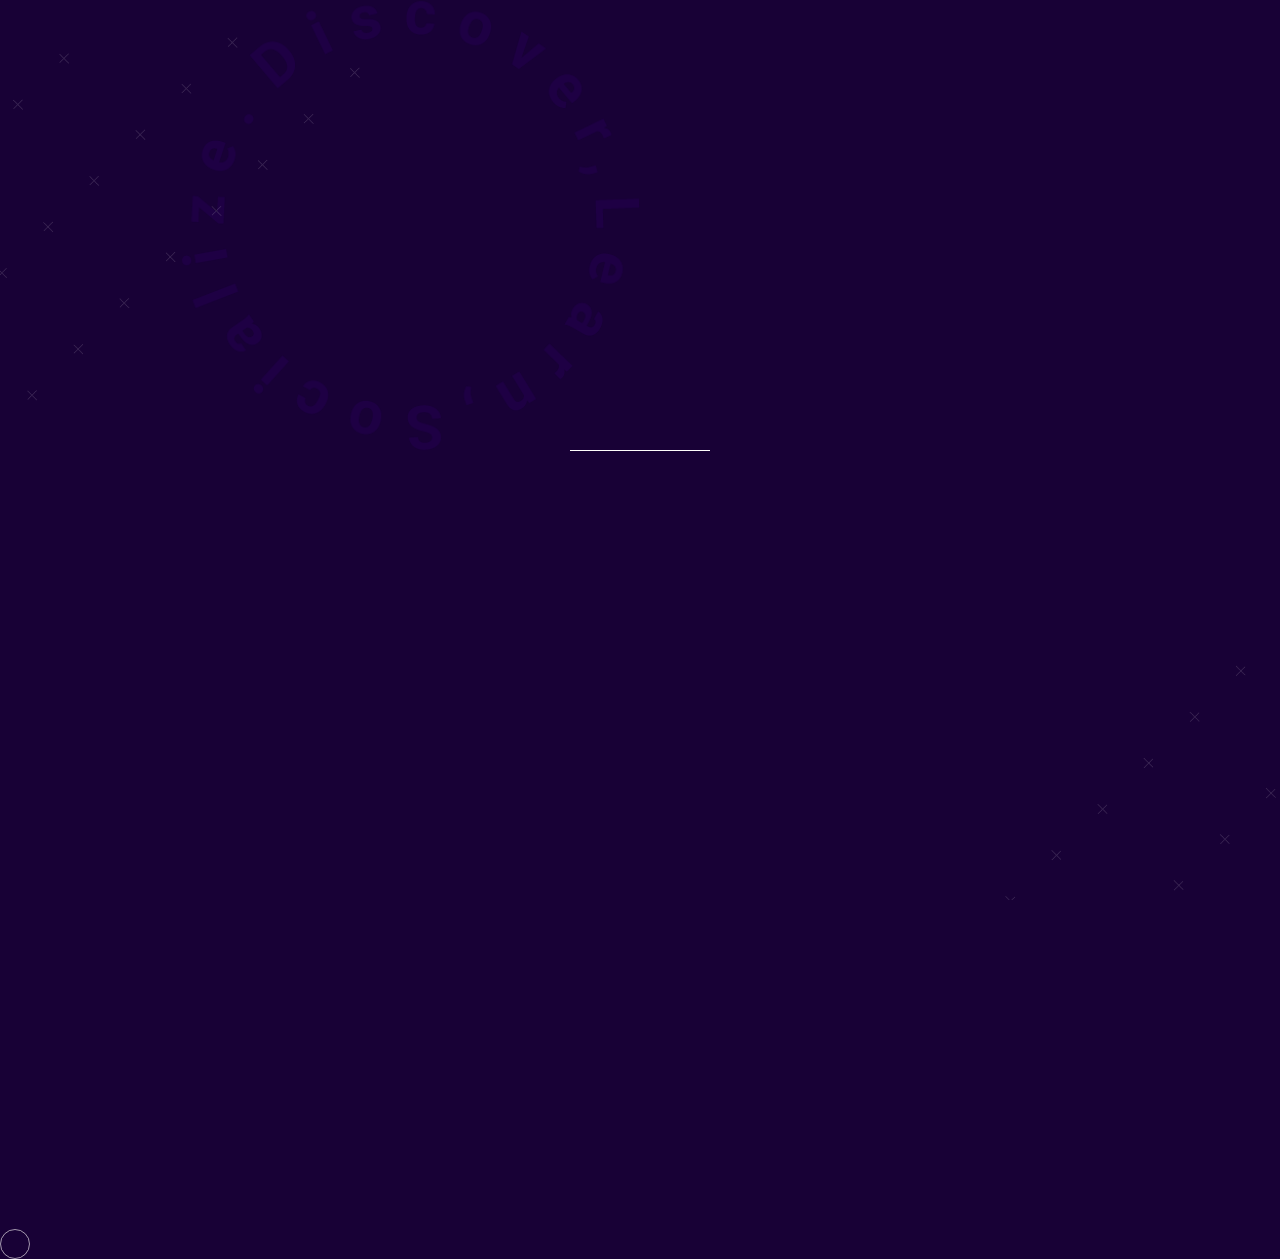
<file: single-event.html>
<!DOCTYPE html>
<html lang="en">
<head>
    <meta charset="UTF-8"/>
    <meta name="viewport" content="width=device-width, initial-scale=1.0"/>
    <meta http-equiv="X-UA-Compatible" content="ie=edge"/>
    <meta name="theme-color" content="#180136">
    <meta name="description"
          content="An immersive virtual environment where startups and entrepreneurs can get personalized education, build professional network entirely in VR.">

    <link rel="shortcut icon" type="image/png" sizes="167x167" href="images/favicon-43-min.png"/>

    <!-- jQuery -->
    <script src="https://cdnjs.cloudflare.com/ajax/libs/jquery/3.4.1/jquery.min.js"
            integrity="sha256-CSXorXvZcTkaix6Yvo6HppcZGetbYMGWSFlBw8HfCJo=" crossorigin="anonymous"></script>
    
    <!-- FONT -->
    <link href="https://fonts.googleapis.com/css?family=Open+Sans:300,300i,400,600i,700&display=swap" rel="stylesheet">


    <!-- OWL CAROUSEL -->
    <link rel="stylesheet" href="https://cdnjs.cloudflare.com/ajax/libs/OwlCarousel2/2.3.4/assets/owl.carousel.min.css"
          integrity="sha256-UhQQ4fxEeABh4JrcmAJ1+16id/1dnlOEVCFOxDef9Lw=" crossorigin="anonymous"/>
    <script src="https://cdnjs.cloudflare.com/ajax/libs/OwlCarousel2/2.3.4/owl.carousel.min.js"
            integrity="sha256-pTxD+DSzIwmwhOqTFN+DB+nHjO4iAsbgfyFq5K5bcE0=" crossorigin="anonymous"></script>
            <link rel="stylesheet" href="https://cdnjs.cloudflare.com/ajax/libs/font-awesome/5.15.1/css/all.min.css" integrity="sha512-+4zCK9k+qNFUR5X+cKL9EIR+ZOhtIloNl9GIKS57V1MyNsYpYcUrUeQc9vNfzsWfV28IaLL3i96P9sdNyeRssA==" crossorigin="anonymous" />
    <link rel="stylesheet" href="./single-event/single-event.css"/>
    <title>Vriendly</title>
</head>
<body>

<!-- LOADING STARTS-->
<div class="wrapper">
    <div class="loader">
    </div>
    <img src="images/dls-circle-text-44-min.png" alt="Discover, Learn, Socialize.">
    <img src="images/dls-pattern-min.png" alt="pattern">
    <img src="images/dls-pattern-min.png" alt="pattern">
</div>
<!-- LOADING ENDS-->


<!-- HEADER START -->
<div class="header-bg">
    <img src="images/header-bg-01-min.png" alt="header background image"/>
</div>


<header>
    <div class="logo">
        <a href="#main"><img src="./images/logo-old-02-min.png" alt="Vriendly logo"/></a>
    </div>

    <!-- NAVIGATION FOR BIG SCREENS START -->
    <nav class="big-screen">
        <ul>
            <li class="our-company">
                <p><span>Our Company</span></p>
                <div class="items">
                    <a class="about-us" href="index.html"><span>Our Story</span></a>
                    <a href="index.html"><span> Advantages</span></a>
                    <a href="index.html"><span> Team</span></a>
                    <a href="index.html"><span> Partners</span></a>

                </div>
            </li>
            <li class="what-we-do">
                <p><span>What We Do</span></p>
                <div class="items">
                    <!-- <a href="#how-it-works"><span>How It Works</span></a> -->
                    <a href="index.html"><span>Milestones</span></a>
                    <a href="index.html"><span>Customers</span></a>
                    <a href="index.html"><span> Video</span></a>
                </div>
            </li>
            <li class="who-we-are">
                <p><span>Pricing</span></p>
                <div class="items">
                    <a href="index.html"><span> Subscription</span></a>
                    <a href="index.html"><span>Single event</span></a>
                </div>
            </li>
            <li style="display: none" class="order-vriendly">
                <p><span>Order Vriendly</span></p>
                <div class="items">
                    <a href="register.html"><span>Registration</span></a>
                </div>
            </li>
            <li class="upcoming"><a href="upcoming.html"><span>Upcoming session</span></a></li>
            <li class="sign-up-for-beta"><a href="#"><span>Sing up for Beta</span></a></li>

        </ul>
    </nav>

    <!-- <div class="sound-lang-wrapper">
        <div class="sound">
            <img src="./images/sound-on-icon-min.png" alt="Sound volume icon"/>
        </div>

        <div class="lang-container">
            <div class="languages">
                <p>EN</p>
                <p>RU</p>
                <p>AZ</p>
            </div>
            <img class="down-arrow" src="./images/down-arrow-01-min.png" alt="down arrow"/>

        </div>
    </div> -->
    <!-- NAVIGATION FOR BIG SCREENS END -->

   <!-- NAVIGATION FOR SMALL SCREENS START -->

   <nav class="small-screen">
    <ul>
        <li class="our-company" id="ourcompany">
            <a href="index.html"><span>Our Company<img src="./images/down-arrow-01-min.png"
                                                        alt="right arrow"></span></a>
            <div class="items">
                <a href="index.html"><span>Our Story</span></a>
                <a href="index.html"><span> Advantages</span></a>
                <a href="index.html"><span> Team</span></a>
                <a href="index.html"><span> Partners</span></a>

            </div>
        </li>

        <li class="what-we-do" id="whatwedo">
            <a href="index.html"><span>What We Do<img src="./images/down-arrow-01-min.png" alt="right arrow"></span></a>
            <div class="items">
                <!-- <a href="#how-it-works"><span>How It Works</span></a> -->
                <a href="index.html"><span>Milestones/span></a>
                <a href="index.html"><span> Customers</span></a>
                <a href="index.html"><span>Video</span></a>
            </div>
        </li>
        <li class="who-we-are" id="whoweare">
            <a href="index.html"><span>Pricing<img src="./images/down-arrow-01-min.png" alt="right arrow"></span></a>
            <div class="items">
                <a href="index.html"><span> Subscription</span></a>
                <a href="index.html"><span>Single event</span></a>
            </div>
        </li>
        <li class="upcoming"><a href="upcoming.html"><span>Upcoming session</span></a></li>
        <li class="sign-up-for-beta"><a href="#"><span>Sign up for Beta</span></a></li>

    </ul>
</nav>

<div class="nav-button">
    <span class="nav-icon"></span>
</div>

<img class="pattern-sm-screen" src="./images/about-us/pattern-about-us-02-min.png" alt="pattern">
    <!-- NAVIGATION FOR SMALL SCREENS END -->

    <div class="header-cta-button">
        <a href="try-vriendly.html" class="svg-button">
            <svg>
                <rect x="0" y="0" fill="none" width="100%" height="100%"/>
            </svg>
            Try Vriendly
        </a>
    </div>
</header>



<!-- HEADER END -->

<!-- MAIN START -->
<main id="main">
    <div class="bg-image">
        <div class="register-container">
            <div class="row text-center align-items-end">
                <!-- Pricing Table-->
                <div class="col-lg-4 mb-5 mb-lg-0 pricing-tbl" >
                  <div class="bg-white p-5 rounded-lg shadow">
                    <h1 class="h6 text-uppercase font-weight-bold mb-4">Single Event</h1>
                    <p class="pricing-detail">Lorem ipsum dolor sit amet consectetur adipisicing elit. Animi, perspiciatis?</p>
                    <h2 class="h1 font-weight-bold">$199<span class="text-small font-weight-normal ml-2"> per month</span></h2>
          
                    <div class="custom-separator my-4 mx-auto bg-primary"></div>
          
                    <ul class="list-unstyled my-5 text-small text-left">
                      <li class="mb-3">
                        <i class="fa fa-check mr-2 text-primary"></i> Lorem ipsum dolor sit amet</li>
                      <li class="mb-3">
                        <i class="fa fa-check mr-2 text-primary"></i> Sed ut perspiciatis</li>
                      <li class="mb-3">
                        <i class="fa fa-check mr-2 text-primary"></i> At vero eos et accusamus</li>
                    
                        <li class="mb-3">
                            <i class="fa fa-check mr-2 text-primary"></i> At vero eos et accusamus</li>
                     
                    </ul>
                    <input class="subscribe-submit" value="Subscribe now" type="submit">

                  </div>
                </div>

        </div>
            
        </div>
    </div>
</main>
<!-- MAIN END -->

<!-- FOOTER START -->
<footer id="contact-us">
    <div class="footer-big-screen">
        <div class="upper">
            <div class="our-company">
                <h2>Our Company</h2>
                <div class="items">
                    <a rel="noreferrer" href="index.html"><span>About Us</span></a>
                    <a rel="noreferrer" href="index.html"><span>Competitive Advantages</span></a>
                    <a rel="noreferrer" href="index.html"><span>Team</span></a>
                    <a rel="noreferrer" href="index.html"><span>Partners</span></a>

                </div>
            </div>
            <div class="what-we-do">
                <h2>What We Do</h2>
                <div class="items">
                    <a rel="noreferrer" href="index.html"><span>Milestones</span></a>
                    <a rel="noreferrer" href="index.html"><span>Customers</span></a>
                    <a rel="noreferrer" href="index.html"><span> Video</span></a>
                </div>
            </div>
            <div class="who-we-are">
                <h2>Pricing</h2>
                <div class="items">
                    <a rel="noreferrer" href="index.html"><span>Subscription</span></a>
                    <a rel="noreferrer" href="index.html"><span>Single event</span></a>
                </div>
            </div>
            <div class="contact-us">
                <h2>Contact Us</h2>
                <div class="items">
                    <a rel="noreferrer" id="mail-to" href="mailto:info@vriendly.co">
                        <p>info@vriendly.co</p>
                    </a>
<!--                    <p id="phone">+16174190727</p>-->
                    <div class="links">
                        <a rel="noreferrer" href="https://www.linkedin.com/company/vriendly1/" target="_blank"><img
                                src="images/footer/linkedin-footer-min.png"
                                alt="linkedin"></a>
                        <a rel="noreferrer" href="https://twitter.com/VriendlyXR" target="_blank"><img
                                src="images/footer/twitter-footer-min.png" alt="twitter"></a>
                        <a rel="noreferrer" href="https://www.facebook.com/vriendlyxr/" target="_blank"><img
                                src="images/footer/facebook-footer-min.png" alt="facebook"></a>
                    </div>
                </div>
            </div>
        </div>

        <div class="lower">
            <div class="copyright">
                <p>&copy; Copyright 2020, Vriendly.</p>
            </div>
        </div>
    </div>

    <!-- FOOTER FOR SMALL SCREENS -->
    <div class="footer-sm-screen">

        <div class="our-company">
            <a rel="noreferrer" href="index.html"><span>About Us</span></a>
            <a rel="noreferrer" href="index.html"><span>Competitive Advantages</span></a>
            <a rel="noreferrer" href="index.html"><span>Team</span></a>
                <a rel="noreferrer" href="index.html"><span>Partners</span></a>

        </div>
        <div class="what-we-do">
            <!-- <a href="#how-it-works"><span>How It Works</span></a> -->
            <a rel="noreferrer" href="index.html"><span>Milestones</span></a>
            <a rel="noreferrer" href="index.html"><span>Customers</span></a>
            <a rel="noreferrer" href="index.html"><span>Demo Video</span></a>
        </div>
        <div class="who-we-are">
            <a rel="noreferrer" href="index.html"><span>Subscription</span></a>
            <a rel="noreferrer" href="index.html"><span>Single event</span></a>
        </div>
        <div class="contact-us">
            <a rel="noreferrer" href="mailto:info@vriendly.co">
                <p>info@vriendly.co</p>
            </a>
            <div class="links">
                <a rel="noreferrer" href="https://www.linkedin.com/company/vriendly1/" target="_blank"><img
                        src="images/footer/linkedin-footer-min.png"
                        alt="linkedin"></a>
                <a rel="noreferrer" href="https://twitter.com/VriendlyXR" target="_blank"><img
                        src="images/footer/twitter-footer-min.png" alt="twitter"></a>
                <a rel="noreferrer" href="https://www.facebook.com/vriendlyxr/" target="_blank"><img
                        src="images/footer/facebook-footer-min.png" alt="facebook"></a>
            </div>
        </div>

       
        <div class="phone">
<!--            <p>+16174190727</p>-->
        </div>

        <div class="copyright">
            <p>&copy; Copyright 2020, Vriendly.</p>
        </div>
    </div>

</footer>
<!-- FOOTER END -->

<div class="tracker"></div>

<script src="./single-event/single-event.js"></script>

<!-- animations on scroll -->
<script src="upcoming/upcoming-animation.js"></script>
<!--<script src="/js/animations.js"></script>-->


</body>
</html>
</file>
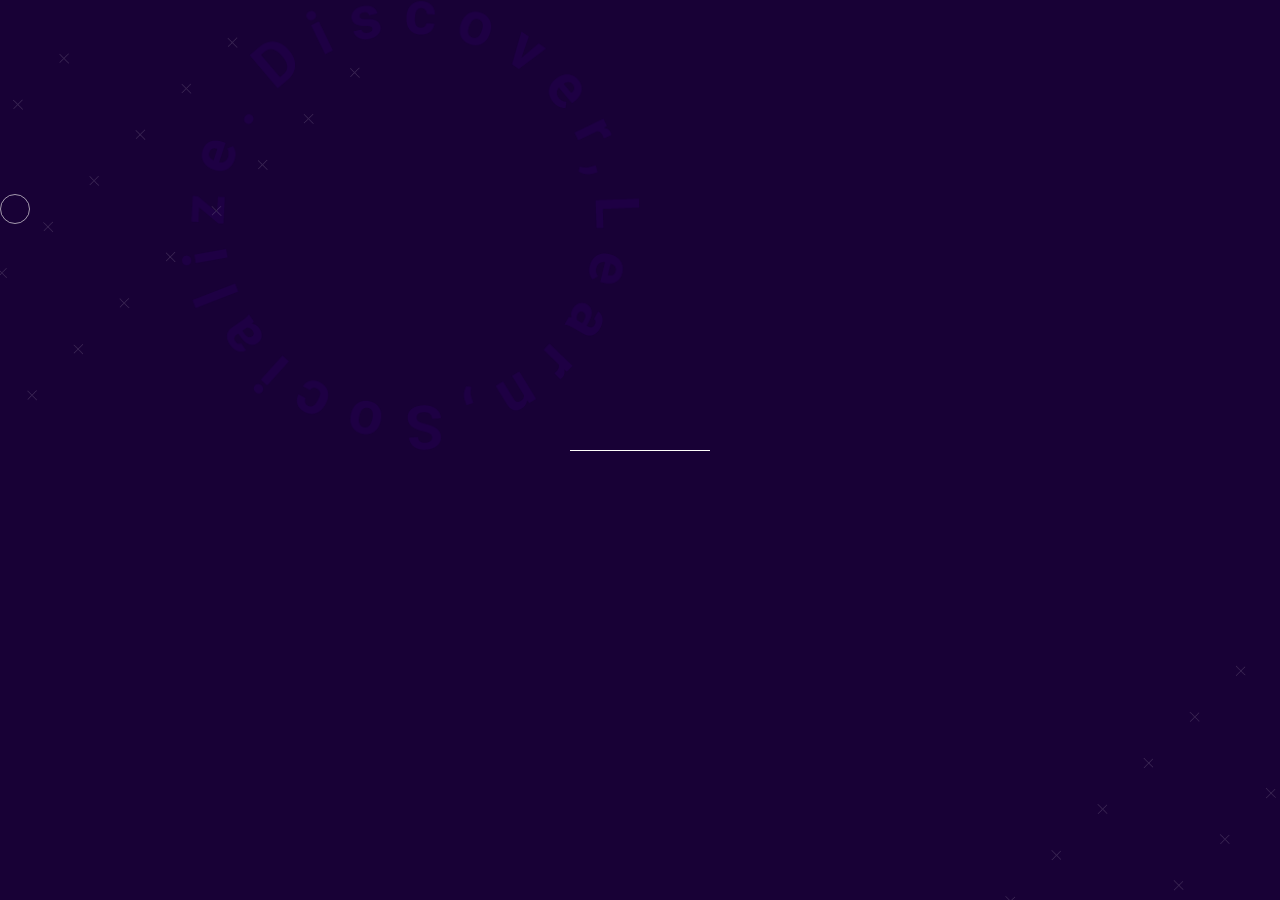
<file: subscription.html>
<!DOCTYPE html>
<html lang="en">
<head>
    <meta charset="UTF-8"/>
    <meta name="viewport" content="width=device-width, initial-scale=1.0"/>
    <meta http-equiv="X-UA-Compatible" content="ie=edge"/>
    <meta name="theme-color" content="#180136">
    <meta name="description"
          content="An immersive virtual environment where startups and entrepreneurs can get personalized education, build professional network entirely in VR.">

    <link rel="shortcut icon" type="image/png" sizes="167x167" href="images/favicon-43-min.png"/>

    <!-- jQuery -->
    <script src="https://cdnjs.cloudflare.com/ajax/libs/jquery/3.4.1/jquery.min.js"
            integrity="sha256-CSXorXvZcTkaix6Yvo6HppcZGetbYMGWSFlBw8HfCJo=" crossorigin="anonymous"></script>
    
    <!-- FONT -->
    <link href="https://fonts.googleapis.com/css?family=Open+Sans:300,300i,400,600i,700&display=swap" rel="stylesheet">
    <link rel="stylesheet" href="https://stackpath.bootstrapcdn.com/bootstrap/4.5.2/css/bootstrap.min.css">
    <link rel="stylesheet" href="https://maxcdn.bootstrapcdn.com/font-awesome/4.7.0/css/font-awesome.min.css">
    <script src="https://code.jquery.com/jquery-3.5.1.min.js"></script>
    <script src="https://cdn.jsdelivr.net/npm/popper.js@1.16.1/dist/umd/popper.min.js"></script>
    <script src="https://stackpath.bootstrapcdn.com/bootstrap/4.5.2/js/bootstrap.min.js"></script>

    <!-- OWL CAROUSEL -->
    <link rel="stylesheet" href="https://cdnjs.cloudflare.com/ajax/libs/OwlCarousel2/2.3.4/assets/owl.carousel.min.css"
          integrity="sha256-UhQQ4fxEeABh4JrcmAJ1+16id/1dnlOEVCFOxDef9Lw=" crossorigin="anonymous"/>
    <script src="https://cdnjs.cloudflare.com/ajax/libs/OwlCarousel2/2.3.4/owl.carousel.min.js"
            integrity="sha256-pTxD+DSzIwmwhOqTFN+DB+nHjO4iAsbgfyFq5K5bcE0=" crossorigin="anonymous"></script>

    <link rel="stylesheet" href="./subscription/subscription.css"/>
    <title>Vriendly</title>
</head>
<body>

<!-- LOADING STARTS-->
<div class="wrapper">
    <div class="loader">
    </div>
    <img src="images/dls-circle-text-44-min.png" alt="Discover, Learn, Socialize.">
    <img src="images/dls-pattern-min.png" alt="pattern">
    <img src="images/dls-pattern-min.png" alt="pattern">
</div>
<!-- LOADING ENDS-->


<!-- HEADER START -->
<div class="header-bg">
    <img src="images/header-bg-01-min.png" alt="header background image"/>
</div>


<header>
    <div class="logo">
        <a href="#main"><img src="./images/logo-old-02-min.png" alt="Vriendly logo"/></a>
    </div>

    <!-- NAVIGATION FOR BIG SCREENS START -->
    <nav class="big-screen">
        <ul>
            <li class="our-company">
                <p><span>Our Company</span></p>
                <div class="items">
                    <a class="about-us" href="index.html"><span>Our Story</span></a>
                    <a href="index.html"><span> Advantages</span></a>
                </div>
            </li>
            <li class="what-we-do">
                <p><span>What We Do</span></p>
                <div class="items">
                    <!-- <a href="#how-it-works"><span>How It Works</span></a> -->
                    <a href="index.html"><span>Milestones</span></a>
                    <a href="index.html"><span>Customers</span></a>
                    <a href="index.html"><span> Video</span></a>
                </div>
            </li>
            <li class="who-we-are">
                <p><span>Who We Are</span></p>
                <div class="items">
                    <a href="index.html"><span> Team</span></a>
                    <a href="index.html"><span>Partners</span></a>
                </div>
            </li>
            <li class="pricing">
                <p><span>Pricing</span></p>
                <div class="items">
                    <a href="./subscription.html"><span>Subscription</span></a>
                    <a href="./single-event.html"><span>Single event</span></a>
                </div>
            </li>
            <li style="display: none" class="order-vriendly">
                <p><span>Order Vriendly</span></p>
                <div class="items">
                    <a href="register.html"><span>Registration</span></a>
                </div>
            </li>
            <li class="upcoming"><a href="upcoming.html"><span>Upcoming session</span></a></li>
        </ul>
    </nav>

    <!-- <div class="sound-lang-wrapper">
        <div class="sound">
            <img src="./images/sound-on-icon-min.png" alt="Sound volume icon"/>
        </div>

        <div class="lang-container">
            <div class="languages">
                <p>EN</p>
                <p>RU</p>
                <p>AZ</p>
            </div>
            <img class="down-arrow" src="./images/down-arrow-01-min.png" alt="down arrow"/>

        </div>
    </div> -->
    <!-- NAVIGATION FOR BIG SCREENS END -->

   <!-- NAVIGATION FOR SMALL SCREENS START -->

   <nav class="small-screen">
    <ul>
        <li class="our-company" id="ourcompany">
            <a href="index.html"><span>Our Company<img src="./images/down-arrow-01-min.png"
                                                        alt="right arrow"></span></a>
            <div class="items">
                <a href="index.html"><span>Our Story</span></a>
                <a href="index.html"><span> Advantages</span></a>
               
            </div>
        </li>

        <li class="what-we-do" id="whatwedo">
            <a href="index.html"><span>What We Do<img src="./images/down-arrow-01-min.png" alt="right arrow"></span></a>
            <div class="items">
                <!-- <a href="#how-it-works"><span>How It Works</span></a> -->
                <a href="index.html"><span>Milestones/span></a>
                <a href="index.html"><span> Customers</span></a>
                <a href="index.html"><span>Video</span></a>
            </div>
        </li>
        <!-- <li class="who-we-are" id="whoweare">
            <a href="index.html"><span>Pricing<img src="./images/down-arrow-01-min.png" alt="right arrow"></span></a>
            <div class="items">
                <a href="index.html"><span> Team</span></a>
                <a href="index.html"><span>Partners</span></a>
            </div>
        </li> -->
        <li class="pricing" id="pricing">
            <a href="index.html"><span>Pricing<img src="./images/down-arrow-01-min.png" alt="right arrow"></span></a>
            <div class="items">
                <a href="subscription.html"><span> Subscription</span></a>
                <a href="single-event.html"><span>Single event</span></a>
            </div>
        </li>
        <li class="upcoming"><a href="upcoming.html"><span>Upcoming session</span></a></li>
    </ul>
</nav>

<div class="nav-button">
    <span class="nav-icon"></span>
</div>

<img class="pattern-sm-screen" src="./images/about-us/pattern-about-us-02-min.png" alt="pattern">
    <!-- NAVIGATION FOR SMALL SCREENS END -->

    <div class="header-cta-button">
        <a href="try-vriendly.html" class="svg-button">
            <svg>
                <rect x="0" y="0" fill="none" width="100%" height="100%"/>
            </svg>
            Try Vriendly
        </a>
    </div>
</header>


<!-- HEADER END -->

<!-- MAIN START -->
<main id="main">
    <div class="bg-image">
        <div class="register-container">
      

            <ul class="nav  nav-justified hg-tabs" role="tablist">
                <li class="monthly">
                  <a class="monthly-text active" href="#monthly" role="tab" data-toggle="tab"><span>Monthly</span></a>
                </li>
                <li class="annual">
                  <a class="annual-text" href="#annual" role="tab" data-toggle="tab">Annual</a>
                </li>
              </ul>
            
              <!-- Tab panes -->
              <div class="tab-content">
                <div role="tabpanel" class="tab-pane in active" id="monthly">
                    <div class="row text-center align-items-end">
                        <!-- Pricing Table-->
                        <div class="col-lg-4 mb-5 mb-lg-0 " >
                          <div class="p-5 rounded-lg shadow">
                            <h1 class="h6 text-uppercase font-weight-bold mb-4">Single Event</h1>
                            <p class="pricing-detail">Lorem ipsum dolor sit amet consectetur adipisicing elit. Animi, perspiciatis?</p>
                            <h2 class="h1 font-weight-bold">$199<span class="text-small font-weight-normal ml-2"> per month</span></h2>
                  
                            <div class="custom-separator my-4 mx-auto bg-primary"></div>
                  
                            <ul class="list-unstyled my-5 text-small text-left">
                              <li class="mb-3">
                                <i class="fa fa-check mr-2 text-primary"></i> Lorem ipsum dolor sit amet</li>
                              <li class="mb-3">
                                <i class="fa fa-check mr-2 text-primary"></i> Sed ut perspiciatis</li>
                              <li class="mb-3">
                                <i class="fa fa-check mr-2 text-primary"></i> At vero eos et accusamus</li>
                            
                                <li class="mb-3">
                                    <i class="fa fa-check mr-2 text-primary"></i> At vero eos et accusamus</li>
                             
                            </ul>
                            <input class="subscribe-submit" value="Subscribe now" type="submit">
        
                          </div>
                        </div>
                        <div class="col-lg-4 mb-5 mb-lg-0 " >
                            <div class=" p-5 rounded-lg shadow">
                              <h1 class="h6 text-uppercase font-weight-bold mb-4">Single Event</h1>
                              <p class="pricing-detail">Lorem ipsum dolor sit amet consectetur adipisicing elit. Animi, perspiciatis?</p>
                              <h2 class="h1 font-weight-bold">$199<span class="text-small font-weight-normal ml-2"> per month</span></h2>
                    
                              <div class="custom-separator my-4 mx-auto bg-primary"></div>
                    
                              <ul class="list-unstyled my-5 text-small text-left">
                                <li class="mb-3">
                                  <i class="fa fa-check mr-2 text-primary"></i> Lorem ipsum dolor sit amet</li>
                                <li class="mb-3">
                                  <i class="fa fa-check mr-2 text-primary"></i> Sed ut perspiciatis</li>
                                <li class="mb-3">
                                  <i class="fa fa-check mr-2 text-primary"></i> At vero eos et accusamus</li>
                              
                                  <li class="mb-3">
                                      <i class="fa fa-check mr-2 text-primary"></i> At vero eos et accusamus</li>
                               
                              </ul>
                              <input class="subscribe-submit" value="Subscribe now" type="submit">
          
                            </div>
                          </div>
                          <div class="col-lg-4 mb-5 mb-lg-0 " >
                            <div class=" p-5 rounded-lg shadow">
                              <h1 class="h6 text-uppercase font-weight-bold mb-4">Single Event</h1>
                              <p class="pricing-detail">Lorem ipsum dolor sit amet consectetur adipisicing elit. Animi, perspiciatis?</p>
                              <h2 class="h1 font-weight-bold">$199<span class="text-small font-weight-normal ml-2"> per month</span></h2>
                    
                              <div class="custom-separator my-4 mx-auto bg-primary"></div>
                    
                              <ul class="list-unstyled my-5 text-small text-left">
                                <li class="mb-3">
                                  <i class="fa fa-check mr-2 text-primary"></i> Lorem ipsum dolor sit amet</li>
                                <li class="mb-3">
                                  <i class="fa fa-check mr-2 text-primary"></i> Sed ut perspiciatis</li>
                                <li class="mb-3">
                                  <i class="fa fa-check mr-2 text-primary"></i> At vero eos et accusamus</li>
                              
                                  <li class="mb-3">
                                      <i class="fa fa-check mr-2 text-primary"></i> At vero eos et accusamus</li>
                               
                              </ul>
                              <input class="subscribe-submit" value="Subscribe now" type="submit">
          
                            </div>
                          </div>
        
                </div>
                </div>
                <div role="tabpanel" class="tab-pane" id="annual">
                    <div class="row text-center align-items-end">
                        <!-- Pricing Table-->
                        <div class="col-lg-6 mb-5 mb-lg-0 text-center" >
                          <div class="p-5 rounded-lg shadow">
                            <h1 class="h6 text-uppercase font-weight-bold mb-4">Single Event</h1>
                            <p class="pricing-detail">Lorem ipsum dolor sit amet consectetur adipisicing elit. Animi, perspiciatis?</p>
                            <h2 class="h1 font-weight-bold">$199<span class="text-small font-weight-normal ml-2"> per month</span></h2>
                  
                            <div class="custom-separator my-4 mx-auto bg-primary"></div>
                  
                            <ul class="list-unstyled my-5 text-small text-left">
                              <li class="mb-3">
                                <i class="fa fa-check mr-2 text-primary"></i> Lorem ipsum dolor sit amet</li>
                              <li class="mb-3">
                                <i class="fa fa-check mr-2 text-primary"></i> Sed ut perspiciatis</li>
                              <li class="mb-3">
                                <i class="fa fa-check mr-2 text-primary"></i> At vero eos et accusamus</li>
                            
                                <li class="mb-3">
                                    <i class="fa fa-check mr-2 text-primary"></i> At vero eos et accusamus</li>
                             
                            </ul>
                            <input class="subscribe-submit" value="Subscribe now" type="submit">
        
                          </div>
                        </div>
                        <div class="col-lg-6 mb-5 mb-lg-0 " >
                            <div class=" p-5 rounded-lg shadow">
                              <h1 class="h6 text-uppercase font-weight-bold mb-4">Single Event</h1>
                              <p class="pricing-detail">Lorem ipsum dolor sit amet consectetur adipisicing elit. Animi, perspiciatis?</p>
                              <h2 class="h1 font-weight-bold">$199<span class="text-small font-weight-normal ml-2"> per month</span></h2>
                    
                              <div class="custom-separator my-4 mx-auto bg-primary"></div>
                    
                              <ul class="list-unstyled my-5 text-small text-left">
                                <li class="mb-3">
                                  <i class="fa fa-check mr-2 text-primary"></i> Lorem ipsum dolor sit amet</li>
                                <li class="mb-3">
                                  <i class="fa fa-check mr-2 text-primary"></i> Sed ut perspiciatis</li>
                                <li class="mb-3">
                                  <i class="fa fa-check mr-2 text-primary"></i> At vero eos et accusamus</li>
                              
                                  <li class="mb-3">
                                      <i class="fa fa-check mr-2 text-primary"></i> At vero eos et accusamus</li>
                               
                              </ul>
                              <input class="subscribe-submit" value="Subscribe now" type="submit">
          
                            </div>
                          </div>
        
                </div>
                </div>
              </div>
            </div>
    </div>
</main>
<!-- MAIN END -->

<!-- FOOTER START -->
<footer id="contact-us">
    <div class="footer-big-screen">
        <div class="upper">
            <div class="our-company">
                <h2>Our Company</h2>
                <div class="items">
                    <a rel="noreferrer" href="index.html"><span>About Us</span></a>
                    <a rel="noreferrer" href="index.html"><span>Competitive Advantages</span></a>
                    <a rel="noreferrer" href="#"><span>Features</span></a>
                </div>
            </div>
            <div class="what-we-do">
                <h2>What We Do</h2>
                <div class="items">
                    <a rel="noreferrer" href="index.html"><span>Roadmap</span></a>
                    <a rel="noreferrer" href="index.html"><span>Happy Customers</span></a>
                    <a rel="noreferrer" href="index.html"><span>Demo Video</span></a>
                </div>
            </div>
            <!-- <div class="who-we-are">
                <h2>Who We Are</h2>
                <div class="items">
                    <a rel="noreferrer" href="index.html"><span>Our Team</span></a>
                    <a rel="noreferrer" href="index.html"><span>Our Partners</span></a>
                </div>
            </div> -->
            <div class="pricing">
                <h2>Pricing</h2>
                <div class="items">
                    <a rel="noreferrer" href="subscription.html"><span>Subscription</span></a>
                    <a rel="noreferrer" href="single-event.html"><span>Single event</span></a>
                </div>
            </div>
            <div class="contact-us">
                <h2>Contact Us</h2>
                <div class="items">
                    <a rel="noreferrer" id="mail-to" href="mailto:info@vriendly.co">
                        <p>info@vriendly.co</p>
                    </a>
<!--                    <p id="phone">+16174190727</p>-->
                    <div class="links">
                        <a rel="noreferrer" href="https://www.linkedin.com/company/vriendly1/" target="_blank"><img
                                src="images/footer/linkedin-footer-min.png"
                                alt="linkedin"></a>
                        <a rel="noreferrer" href="https://twitter.com/VriendlyXR" target="_blank"><img
                                src="images/footer/twitter-footer-min.png" alt="twitter"></a>
                        <a rel="noreferrer" href="https://www.facebook.com/vriendlyxr/" target="_blank"><img
                                src="images/footer/facebook-footer-min.png" alt="facebook"></a>
                    </div>
                </div>
            </div>
        </div>

        <div class="lower">
            <div class="copyright">
                <p>&copy; Copyright 2020, Vriendly.</p>
            </div>
        </div>
    </div>

    <!-- FOOTER FOR SMALL SCREENS -->
    <div class="footer-sm-screen">

        <div class="our-company">
            <a rel="noreferrer" href="index.html"><span>About Us</span></a>
            <a rel="noreferrer" href="index.html"><span>Competitive Advantages</span></a>
            <a rel="noreferrer" href="index.html"><span>Features</span></a>
        </div>
        <div class="what-we-do">
            <!-- <a href="#how-it-works"><span>How It Works</span></a> -->
            <a rel="noreferrer" href="index.html"><span>Roadmap</span></a>
            <a rel="noreferrer" href="index.html"><span>Happy Customers</span></a>
            <a rel="noreferrer" href="index.html"><span>Demo Video</span></a>
        </div>
        <!-- <div class="who-we-are">
            <a rel="noreferrer" href="index.html"><span>Our Team</span></a>
            <a rel="noreferrer" href="index.html"><span>Our Partners</span></a>
        </div> -->
        <div class="pricing">
            <a rel="noreferrer" href="./subscription.html"><span>Subscription</span></a>
            <a rel="noreferrer" href="./single-event.html"><span>Single event</span></a>
        </div>
        <div class="contact-us">
            <a rel="noreferrer" href="mailto:info@vriendly.co">
                <p>info@vriendly.co</p>
            </a>
            <div class="links">
                <a rel="noreferrer" href="https://www.linkedin.com/company/vriendly1/" target="_blank"><img
                        src="images/footer/linkedin-footer-min.png"
                        alt="linkedin"></a>
                <a rel="noreferrer" href="https://twitter.com/VriendlyXR" target="_blank"><img
                        src="images/footer/twitter-footer-min.png" alt="twitter"></a>
                <a rel="noreferrer" href="https://www.facebook.com/vriendlyxr/" target="_blank"><img
                        src="images/footer/facebook-footer-min.png" alt="facebook"></a>
            </div>
        </div>

      
        <div class="phone">
<!--            <p>+16174190727</p>-->
        </div>

        <div class="copyright">
            <p>&copy; Copyright 2020, Vriendly.</p>
        </div>
    </div>

</footer>
<!-- FOOTER END -->
<script>
    $(document).ready(function(){
        $('a[data-toggle="tab"]').on('shown.bs.tab', function(e){
            var activeTab = $(e.target).text(); // Get the name of active tab
            var previousTab = $(e.relatedTarget).text(); // Get the name of previous tab
            $(".active-tab span").html(activeTab);
            $(".previous-tab span").html(previousTab);
        });
    });
</script>
<div class="tracker"></div>

<script src="./single-event/single-event.js"></script>

<!-- animations on scroll -->
<script src="upcoming/upcoming-animation.js"></script>
<!--<script src="/js/animations.js"></script>-->


</body>
</html>
</file>
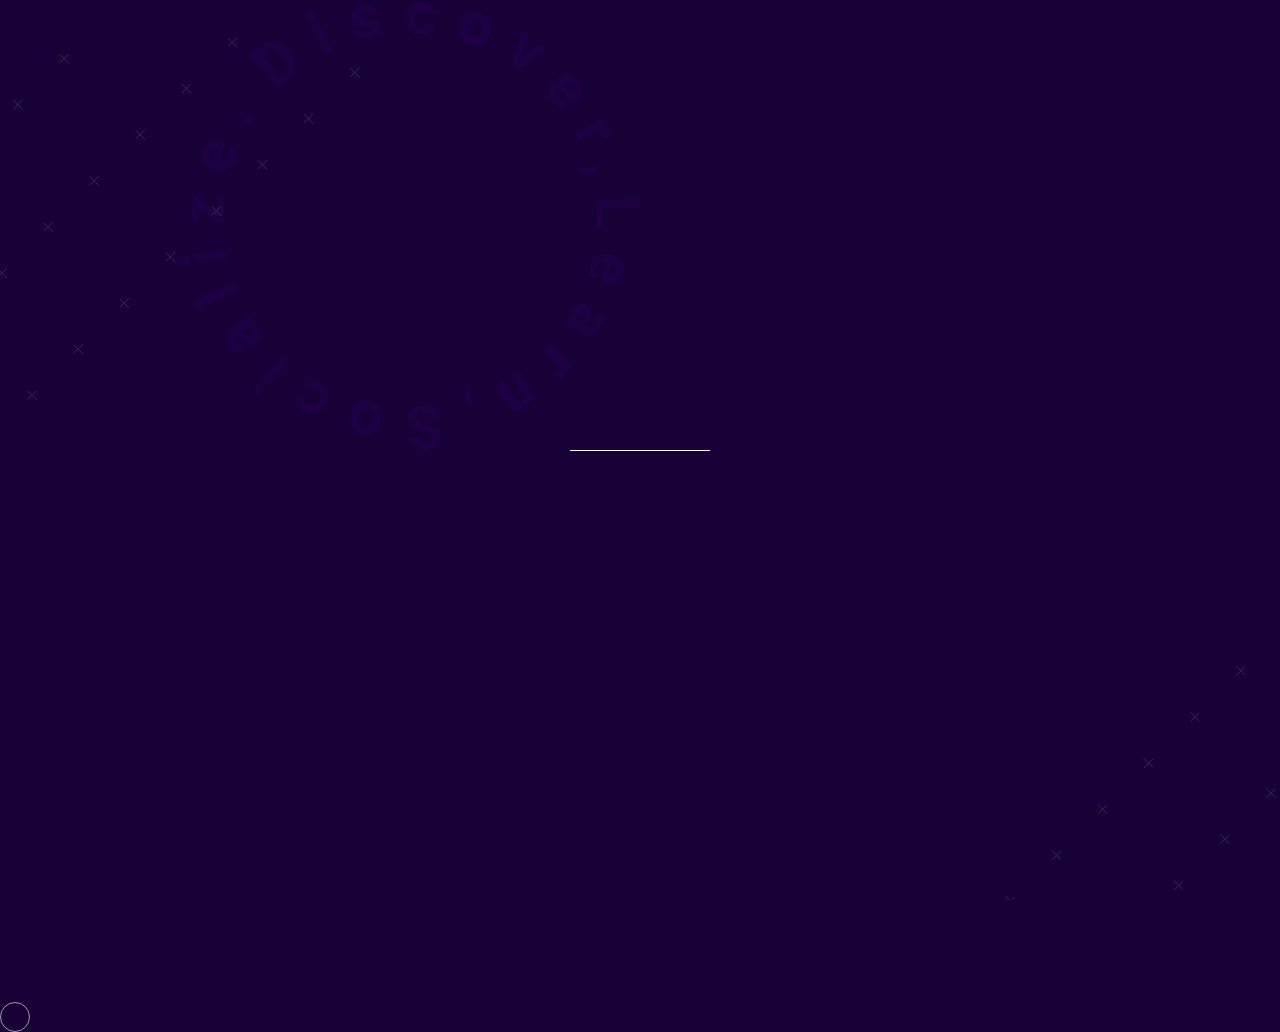
<file: termandconditions.html>
<!DOCTYPE html>
<html lang="en">

<head>
    <meta charset="UTF-8" />
    <meta name="viewport" content="width=device-width, initial-scale=1.0" />
    <meta http-equiv="X-UA-Compatible" content="ie=edge" />
    <meta name="theme-color" content="#180136">
    <meta name="description"
        content="An immersive virtual environment where startups and entrepreneurs can get personalized education, build professional network entirely in VR.">

    <link rel="shortcut icon" type="image/png" sizes="167x167" href="images/favicon-43-min.png" />

    <!-- jQuery -->
    <script src="https://cdnjs.cloudflare.com/ajax/libs/jquery/3.4.1/jquery.min.js"
        integrity="sha256-CSXorXvZcTkaix6Yvo6HppcZGetbYMGWSFlBw8HfCJo=" crossorigin="anonymous"></script>

    <!-- FONT -->
    <link href="https://fonts.googleapis.com/css?family=Open+Sans:300,300i,400,600i,700&display=swap" rel="stylesheet">


    <!-- OWL CAROUSEL -->
    <link rel="stylesheet" href="https://cdnjs.cloudflare.com/ajax/libs/OwlCarousel2/2.3.4/assets/owl.carousel.min.css"
        integrity="sha256-UhQQ4fxEeABh4JrcmAJ1+16id/1dnlOEVCFOxDef9Lw=" crossorigin="anonymous" />
    <script src="https://cdnjs.cloudflare.com/ajax/libs/OwlCarousel2/2.3.4/owl.carousel.min.js"
        integrity="sha256-pTxD+DSzIwmwhOqTFN+DB+nHjO4iAsbgfyFq5K5bcE0=" crossorigin="anonymous"></script>

    <link rel="stylesheet" href="termandconditions/termandconditions.css" />
    <title>Vriendly</title>
</head>

<body>

    <!-- LOADING STARTS-->
    <div class="wrapper">
        <div class="loader">
        </div>
        <img src="images/dls-circle-text-44-min.png" alt="Discover, Learn, Socialize.">
        <img src="images/dls-pattern-min.png" alt="pattern">
        <img src="images/dls-pattern-min.png" alt="pattern">
    </div>
    <!-- LOADING ENDS-->


<!-- HEADER START -->
<div class="header-bg">
    <img src="images/header-bg-01-min.png" alt="header background image"/>
</div>


<header>
    <div class="logo">
        <a href="#main"><img src="./images/logo-old-02-min.png" alt="Vriendly logo"/></a>
    </div>

    <!-- NAVIGATION FOR BIG SCREENS START -->
    <nav class="big-screen">
        <ul>
            <li class="our-company">
                <p><span>Our Company</span></p>
                <div class="items">
                    <a class="about-us" href="index.html"><span>Our Story</span></a>
                    <a href="index.html"><span> Advantages</span></a>
                    <a href="index.html"><span> Team</span></a>
                    <a href="index.html"><span> Partners</span></a>

                </div>
            </li>
            <li class="what-we-do">
                <p><span>What We Do</span></p>
                <div class="items">
                    <!-- <a href="#how-it-works"><span>How It Works</span></a> -->
                    <a href="index.html"><span>Milestones</span></a>
                    <a href="index.html"><span>Customers</span></a>
                    <a href="index.html"><span> Video</span></a>
                </div>
            </li>
            <!-- <li class="who-we-are">
                <p><span>Pricing</span></p>
                <div class="items">
                    <a href="index.html"><span> Subscription</span></a>
                    <a href="index.html"><span>Single event</span></a>
                </div>
            </li> -->
            <li style="display: none" class="order-vriendly">
                <p><span>Order Vriendly</span></p>
                <div class="items">
                    <a href="register.html"><span>Registration</span></a>
                </div>
            </li>
            <li class="upcoming"><a href="upcoming.html"><span>Upcoming session</span></a></li>
            <li class="sign-up-for-beta"><a href="#"><span>Sing up for Beta</span></a></li>

        </ul>
    </nav>

    <!-- <div class="sound-lang-wrapper">
        <div class="sound">
            <img src="./images/sound-on-icon-min.png" alt="Sound volume icon"/>
        </div>

        <div class="lang-container">
            <div class="languages">
                <p>EN</p>
                <p>RU</p>
                <p>AZ</p>
            </div>
            <img class="down-arrow" src="./images/down-arrow-01-min.png" alt="down arrow"/>

        </div>
    </div> -->
    <!-- NAVIGATION FOR BIG SCREENS END -->

   <!-- NAVIGATION FOR SMALL SCREENS START -->

   <nav class="small-screen">
    <ul>
        <li class="our-company" id="ourcompany">
            <a href="index.html"><span>Our Company<img src="./images/down-arrow-01-min.png"
                                                        alt="right arrow"></span></a>
            <div class="items">
                <a href="index.html"><span>Our Story</span></a>
                <a href="index.html"><span> Advantages</span></a>
                <a href="index.html"><span> Team</span></a>
                <a href="index.html"><span> Partners</span></a>

            </div>
        </li>

        <li class="what-we-do" id="whatwedo">
            <a href="index.html"><span>What We Do<img src="./images/down-arrow-01-min.png" alt="right arrow"></span></a>
            <div class="items">
                <!-- <a href="#how-it-works"><span>How It Works</span></a> -->
                <a href="index.html"><span>Milestones</span></a>
                <a href="index.html"><span> Customers</span></a>
                <a href="index.html"><span>Video</span></a>
            </div>
        </li>
        <!-- <li class="who-we-are" id="whoweare">
            <a href="index.html"><span>Pricing<img src="./images/down-arrow-01-min.png" alt="right arrow"></span></a>
            <div class="items">
                <a href="index.html"><span> Subscription</span></a>
                <a href="index.html"><span>Single event</span></a>
            </div>
        </li> -->
        <li class="upcoming"><a href="upcoming.html"><span>Upcoming session</span></a></li>
        <li class="sign-up-for-beta"><a href="#"><span>Sign up for Beta</span></a></li>

    </ul>
</nav>

<div class="nav-button">
    <span class="nav-icon"></span>
</div>

<img class="pattern-sm-screen" src="./images/about-us/pattern-about-us-02-min.png" alt="pattern">
    <!-- NAVIGATION FOR SMALL SCREENS END -->

    <div class="header-cta-button">
        <a href="try-vriendly.html" class="svg-button">
            <svg>
                <rect x="0" y="0" fill="none" width="100%" height="100%"/>
            </svg>
            Try Vriendly
        </a>
    </div>
</header>



<!-- HEADER END -->


    <!-- MAIN START -->
    <main id="main">
        <div class="bg-image">
            <div class="termandconditions-container">
                <h1 class="termandconditions-title">Term and Conditions</h1>
                <div class="terms">
                    <p>
                        Welcome to VRIENDLY! <br>

                        These terms and conditions outline the rules and regulations for the use of Vriendly's Website,
                        located at https://vriendly.co. <br>

                        By accessing this website we assume you accept these terms and conditions. Do not continue to
                        use VRIENDLY if you do not agree to take all of the terms and conditions stated on this page.
                        <br>

                        The following terminology applies to these Terms and Conditions, Privacy Statement and
                        Disclaimer Notice and all Agreements: "Client", "You" and "Your" refers to you, the person log
                        on this website and compliant to the Company’s terms and conditions. "The Company", "Ourselves",
                        "We", "Our" and "Us", refers to our Company. "Party", "Parties", or "Us", refers to both the
                        Client and ourselves. All terms refer to the offer, acceptance and consideration of payment
                        necessary to undertake the process of our assistance to the Client in the most appropriate
                        manner for the express purpose of meeting the Client’s needs in respect of provision of the
                        Company’s stated services, in accordance with and subject to, prevailing law of Netherlands. Any
                        use of the above terminology or other words in the singular, plural, capitalization and/or
                        he/she or they, are taken as interchangeable and therefore as referring to same.

                    <h3>Cookies</h3>
                    We employ the use of cookies. By accessing VRIENDLY, you agreed to use cookies in agreement with the
                    Vriendly's Privacy Policy.

                    Most interactive websites use cookies to let us retrieve the user’s details for each visit. Cookies
                    are used by our website to enable the functionality of certain areas to make it easier for people
                    visiting our website. Some of our affiliate/advertising partners may also use cookies.

                    <h3>License</h3>
                    Unless otherwise stated, Vriendly and/or its licensors own the intellectual property rights for all
                    material on VRIENDLY. All intellectual property rights are reserved. You may access this from
                    VRIENDLY for your own personal use subjected to restrictions set in these terms and conditions.

                    You must not:
                    <ul>
                        <li>Republish material from VRIENDLY</li>
                        <li>Sell, rent or sub-license material from VRIENDLY</li>
                        <li>Reproduce, duplicate or copy material from VRIENDLY</li>
                        <li>Redistribute content from VRIENDLY</li>
                    </ul>
                    This Agreement shall begin on the date hereof. Our Terms and Conditions were created with the help
                    of the Terms And Conditions Generator and the Privacy Policy Generator. <br>

                    Parts of this website offer an opportunity for users to post and exchange opinions and information
                    in certain areas of the website. Vriendly does not filter, edit, publish or review Comments prior to
                    their presence on the website. Comments do not reflect the views and opinions of Vriendly,its agents
                    and/or affiliates. Comments reflect the views and opinions of the person who post their views and
                    opinions. To the extent permitted by applicable laws, Vriendly shall not be liable for the Comments
                    or for any liability, damages or expenses caused and/or suffered as a result of any use of and/or
                    posting of and/or appearance of the Comments on this website.

                    Vriendly reserves the right to monitor all Comments and to remove any Comments which can be
                    considered inappropriate, offensive or causes breach of these Terms and Conditions.

                    You warrant and represent that:
                    <ul>
                        <li>You are entitled to post the Comments on our website and have all necessary licenses and
                            consents to do so; </li>
                        <li> The Comments do not invade any intellectual property right, including without limitation
                            copyright, patent or trademark of any third party; </li>
                        <li> The Comments do not contain any defamatory, libelous, offensive, indecent or otherwise
                            unlawful material which is an invasion of privacy </li>
                        <li> The Comments will not be used to solicit or promote business or custom or present
                            commercial activities or unlawful activity. </li>
                        <li> You hereby grant Vriendly a non-exclusive license to use, reproduce, edit and authorize
                            others to use, reproduce and edit any of your Comments in any and all forms, formats or
                            media. </li>
                            </ul>

                            <h3> Hyperlinking to our Content</h3>
                            The following organizations may link to our Website without prior written approval:
                            <ul>
                                <li> Government agencies; </li>
                                <li> Search engines; </li>
                                <li> News organizations; </li>
                                <li> Online directory distributors may link to our Website in the same manner as they
                                    hyperlink to the Websites of other listed businesses; and
                                <li> System wide Accredited Businesses except soliciting non-profit organizations,
                                    charity shopping malls, and charity fundraising groups which may not hyperlink to
                                    our Web site. </li>
                            </ul>
                            These organizations may link to our home page, to publications or to other Website
                            information so long as the link: (a) is not in any way deceptive; (b) does not falsely imply
                            sponsorship, endorsement or approval of the linking party and its products and/or services;
                            and (c) fits within the context of the linking party’s site. <br>

                            We may consider and approve other link requests from the following types of organizations:
                            <ul>
                                <li> commonly-known consumer and/or business information sources;</li>
                                <li> dot.com community sites;</li>
                                <li> associations or other groups representing charities; </li>
                                <li> online directory distributors;</li>
                                <li> internet portals;</li>
                                <li> accounting, law and consulting firms; and </li>
                                <li> educational institutions and trade associations. </li>
                            </ul>
                            We will approve link requests from these organizations if we decide that: (a) the link would
                            not make us look unfavorably to ourselves or to our accredited businesses; (b) the
                            organization does not have any negative records with us; (c) the benefit to us from the
                            visibility of the hyperlink compensates the absence of Vriendly; and (d) the link is in the
                            context of general resource information. <br>

                            These organizations may link to our home page so long as the link: (a) is not in any way
                            deceptive; (b) does not falsely imply sponsorship, endorsement or approval of the linking
                            party and its products or services; and (c) fits within the context of the linking party’s
                            site. <br>

                            If you are one of the organizations listed in paragraph 2 above and are interested in
                            linking to our website, you must inform us by sending an e-mail to Vriendly. Please include
                            your name, your organization name, contact information as well as the URL of your site, a
                            list of any URLs from which you intend to link to our Website, and a list of the URLs on our
                            site to which you would like to link. Wait 2-3 weeks for a response. <br>

                            Approved organizations may hyperlink to our Website as follows:
                            <ul>
                                <li> By use of our corporate name; or </li>
                                <li> By use of the uniform resource locator being linked to; or </li>
                                <li> By use of any other description of our Website being linked to that makes sense
                                    within the context and format of content on the linking party’s site.</li>
                            </ul>
                            No use of Vriendly's logo or other artwork will be allowed for linking absent a trademark
                            license agreement.

                            <h3>iFrames</h3>
                            Without prior approval and written permission, you may not create frames around our Webpages
                            that alter in any way the visual presentation or appearance of our Website.

                            <h3>Content Liability</h3>
                            We shall not be hold responsible for any content that appears on your Website. You agree to
                            protect and defend us against all claims that is rising on your Website. No link(s) should
                            appear on any Website that may be interpreted as libelous, obscene or criminal, or which
                            infringes, otherwise violates, or advocates the infringement or other violation of, any
                            third party rights.

                            <h3> Your Privacy</h3>
                            Please read Privacy Policy

                            <h3>Reservation of Rights</h3>
                            We reserve the right to request that you remove all links or any particular link to our
                            Website. You approve to immediately remove all links to our Website upon request. We also
                            reserve the right to amen these terms and conditions and it’s linking policy at any time. By
                            continuously linking to our Website, you agree to be bound to and follow these linking terms
                            and conditions.

                            <h3> Removal of links from our website </h3>
                            If you find any link on our Website that is offensive for any reason, you are free to
                            contact and inform us any moment. We will consider requests to remove links but we are not
                            obligated to or so or to respond to you directly.

                            We do not ensure that the information on this website is correct, we do not warrant its
                            completeness or accuracy; nor do we promise to ensure that the website remains available or
                            that the material on the website is kept up to date.

                            <h3>Disclaimer</h3>
                            To the maximum extent permitted by applicable law, we exclude all representations,
                            warranties and conditions relating to our website and the use of this website. Nothing in
                            this disclaimer will:

                            limit or exclude our or your liability for death or personal injury;
                            limit or exclude our or your liability for fraud or fraudulent misrepresentation;
                            limit any of our or your liabilities in any way that is not permitted under applicable law;
                            or
                            exclude any of our or your liabilities that may not be excluded under applicable law.
                            The limitations and prohibitions of liability set in this Section and elsewhere in this
                            disclaimer: (a) are subject to the preceding paragraph; and (b) govern all liabilities
                            arising under the disclaimer, including liabilities arising in contract, in tort and for
                            breach of statutory duty.

                            As long as the website and the information and services on the website are provided free of
                            charge, we will not be liable for any loss or </p>
                </div>
              <input class="form-submit" value="Okey" type="submit"  onclick="window.location.href='./register.html'" >
             

            </div>
        </div>
    </main>
    <!-- MAIN END -->
<!-- FOOTER START -->
<footer id="contact-us">
    <div class="footer-big-screen">
        <div class="upper">
            <div class="our-company">
                <h2>Our Company</h2>
                <div class="items">
                    <a rel="noreferrer" href="index.html"><span>Our Story</span></a>
                    <a rel="noreferrer" href="index.html"><span>Advantages</span></a>
                    <a rel="noreferrer" href="index.html"><span>Team</span></a>
                    <a rel="noreferrer" href="index.html"><span>Partners</span></a>

                </div>
            </div>
            <div class="what-we-do">
                <h2>What We Do</h2>
                <div class="items">
                    <a rel="noreferrer" href="index.html"><span>Milestones</span></a>
                    <a rel="noreferrer" href="index.html"><span>Customers</span></a>
                    <a rel="noreferrer" href="index.html"><span> Video</span></a>
                </div>
            </div>
            <div class="who-we-are">
                <h2>Beta and Upcoming</h2>
                <div class="items">
                    <a rel="noreferrer" href="sign-for-beta.html"><span>Sign up for Beta</span></a>
                    <a rel="noreferrer" href="upcoming.html"><span>Upcoming Session</span></a>
                </div>
            </div>
            <div class="contact-us">
                <h2>Contact Us</h2>
                <div class="items">
                    <a rel="noreferrer" id="mail-to" href="mailto:info@vriendly.co">
                        <p>info@vriendly.co</p>
                    </a>
                    <p id="address"></p>

<!--                    <p id="phone">+16174190727</p>-->
                    <div class="links">
                        <a rel="noreferrer" href="https://www.linkedin.com/company/vriendly1/" target="_blank"><img
                                src="images/footer/linkedin-footer-min.png"
                                alt="linkedin"></a>
                        <a rel="noreferrer" href="https://twitter.com/VriendlyXR" target="_blank"><img
                                src="images/footer/twitter-footer-min.png" alt="twitter"></a>
                        <a rel="noreferrer" href="https://www.facebook.com/vriendlyxr/" target="_blank"><img
                                src="images/footer/facebook-footer-min.png" alt="facebook"></a>
                    </div>
                </div>
            </div>
        </div>

        <div class="lower">
            <div class="copyright">
                <p>&copy; Copyright 2020, Vriendly.</p>
            </div>
        </div>
    </div>

    <!-- FOOTER FOR SMALL SCREENS -->
    <div class="footer-sm-screen">

        <div class="our-company">
            <a rel="noreferrer" href="index.html"><span>Our Story</span></a>
            <a rel="noreferrer" href="index.html"><span> Advantages</span></a>
            <a rel="noreferrer" href="index.html"><span>Team</span></a>
                <a rel="noreferrer" href="index.html"><span>Partners</span></a>

        </div>
        <div class="what-we-do">
            <!-- <a href="#how-it-works"><span>How It Works</span></a> -->
            <a rel="noreferrer" href="index.html"><span>Milestones</span></a>
            <a rel="noreferrer" href="index.html"><span>Customers</span></a>
            <a rel="noreferrer" href="index.html"><span> Video</span></a>
        </div>
        <div class="who-we-are">
            <a rel="noreferrer" href="sign-for-beta.html"><span>Sign up for Beta</span></a>
            <a rel="noreferrer" href="upcoming.html"><span>Upcoming Session</span></a>
        </div>
        <div class="contact-us">
            <a rel="noreferrer" href="mailto:info@vriendly.co">
                <p>info@vriendly.co</p>
            </a>
            <div class="links">
                <a rel="noreferrer" href="https://www.linkedin.com/company/vriendly1/" target="_blank"><img
                        src="images/footer/linkedin-footer-min.png"
                        alt="linkedin"></a>
                <a rel="noreferrer" href="https://twitter.com/VriendlyXR" target="_blank"><img
                        src="images/footer/twitter-footer-min.png" alt="twitter"></a>
                <a rel="noreferrer" href="https://www.facebook.com/vriendlyxr/" target="_blank"><img
                        src="images/footer/facebook-footer-min.png" alt="facebook"></a>
            </div>
        </div>

       
        <div class="phone">
<!--            <p>+16174190727</p>-->
        </div>

        <div class="copyright">
            <p>&copy; Copyright 2020, Vriendly.</p>
        </div>
    </div>

</footer>
<!-- FOOTER END -->

    <!-- FOOTER END -->

    <div class="tracker"></div>

    <!-- animations on scroll -->
    <script src="./termandconditions/termandconditions.js"></script>
    <script src="upcoming/upcoming-animation.js"></script>
    <!-- <script src="/js/animations.js"></script> -->


</body>

</html>
</file>
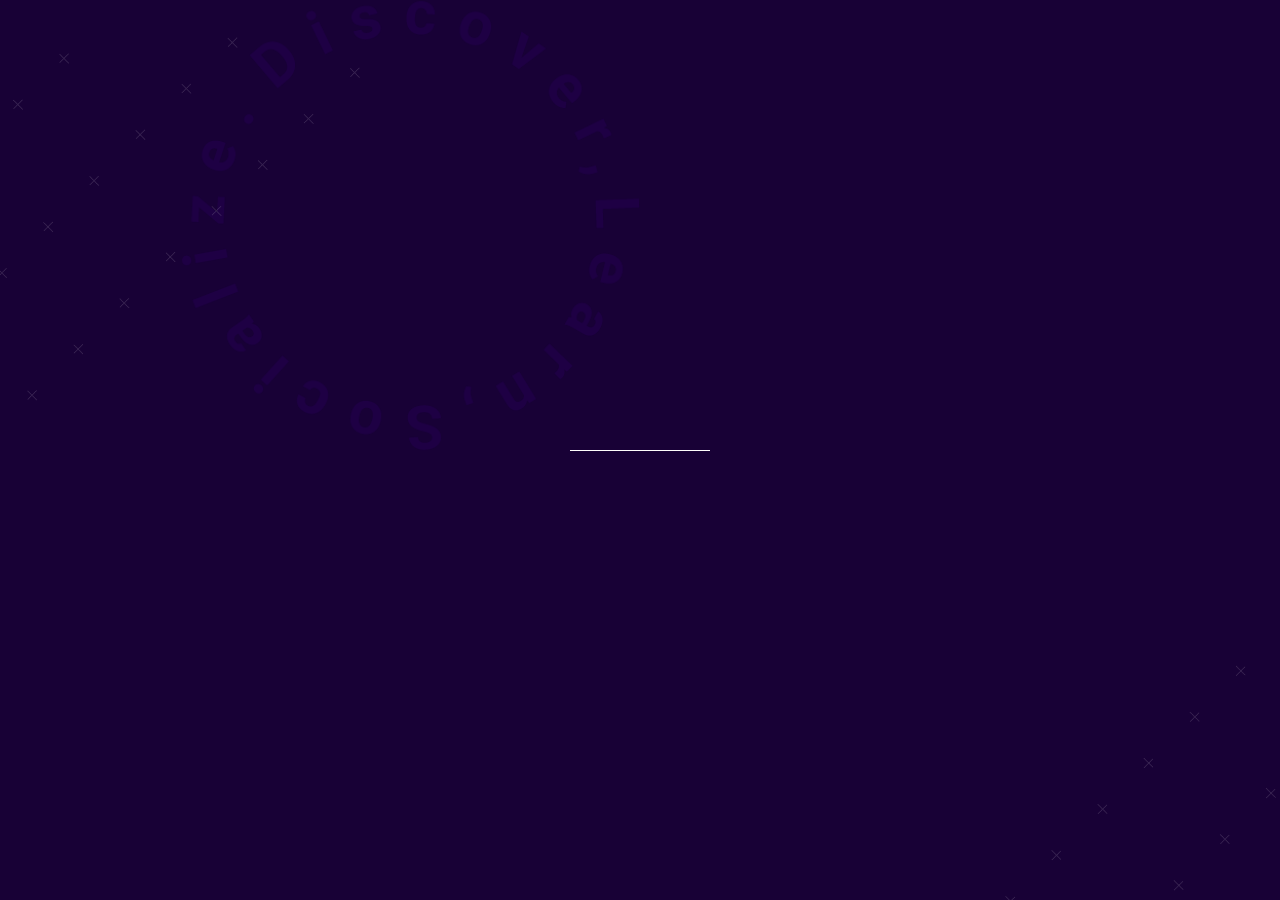
<file: test-input.html>
<!DOCTYPE html>
<html lang="en">
<head>
    <meta charset="UTF-8"/>
    <meta name="viewport" content="width=device-width, initial-scale=1.0"/>
    <meta http-equiv="X-UA-Compatible" content="ie=edge"/>
    <meta name="theme-color" content="#180136">
    <meta name="description"
          content="An immersive virtual environment where startups and entrepreneurs can get personalized education, build professional network entirely in VR.">

    <link rel="shortcut icon" type="image/png" sizes="167x167" href="images/favicon-43-min.png"/>

    <!-- jQuery -->
    <script src="https://cdnjs.cloudflare.com/ajax/libs/jquery/3.4.1/jquery.min.js"
            integrity="sha256-CSXorXvZcTkaix6Yvo6HppcZGetbYMGWSFlBw8HfCJo=" crossorigin="anonymous"></script>

    <!-- FONT -->
    <link href="https://fonts.googleapis.com/css?family=Open+Sans:300,300i,400,600i,700&display=swap" rel="stylesheet">


    <!-- OWL CAROUSEL -->
    <link rel="stylesheet" href="https://cdnjs.cloudflare.com/ajax/libs/OwlCarousel2/2.3.4/assets/owl.carousel.min.css"
          integrity="sha256-UhQQ4fxEeABh4JrcmAJ1+16id/1dnlOEVCFOxDef9Lw=" crossorigin="anonymous"/>
    <script src="https://cdnjs.cloudflare.com/ajax/libs/OwlCarousel2/2.3.4/owl.carousel.min.js"
            integrity="sha256-pTxD+DSzIwmwhOqTFN+DB+nHjO4iAsbgfyFq5K5bcE0=" crossorigin="anonymous"></script>

    <link rel="stylesheet" href="login/login.css"/>
    <title>Vriendly</title>
    <style>
        .form-inputs{
            background-color: #6d2359;
            opacity: 0.5;
        }
    </style>
</head>
<body>

<!-- LOADING STARTS-->
<div class="wrapper">
    <div class="loader">
    </div>
    <img src="images/dls-circle-text-44-min.png" alt="Discover, Learn, Socialize.">
    <img src="images/dls-pattern-min.png" alt="pattern">
    <img src="images/dls-pattern-min.png" alt="pattern">
</div>
<!-- LOADING ENDS-->


<!-- HEADER START -->
<div class="header-bg">
    <img src="images/header-bg-01-min.png" alt="header background image"/>
</div>


<header>
    <div class="logo">
        <a href="#main"><img src="./images/logo-old-02-min.png" alt="Vriendly logo"/></a>
    </div>

    <!-- NAVIGATION FOR BIG SCREENS START -->
    <nav class="big-screen">
        <ul>
            <li class="our-company">
                <p><span>Our Company</span></p>
                <div class="items">
                    <a class="about-us" href="index.html"><span>Our Story</span></a>
                    <a href="index.html"><span> Advantages</span></a>
                    <a href="index.html"><span> Team</span></a>
                    <a href="index.html"><span> Partners</span></a>

                </div>
            </li>
            <li class="what-we-do">
                <p><span>What We Do</span></p>
                <div class="items">
                    <!-- <a href="#how-it-works"><span>How It Works</span></a> -->
                    <a href="index.html"><span>Milestones</span></a>
                    <a href="index.html"><span>Customers</span></a>
                    <a href="index.html"><span> Video</span></a>
                </div>
            </li>
            <!-- <li class="who-we-are">
                <p><span>Pricing</span></p>
                <div class="items">
                    <a href="index.html"><span> Subscription</span></a>
                    <a href="index.html"><span>Single event</span></a>
                </div>
            </li> -->
            <li style="display: none" class="order-vriendly">
                <p><span>Order Vriendly</span></p>
                <div class="items">
                    <a href="register.html"><span>Registration</span></a>
                </div>
            </li>
            <li class="upcoming"><a href="upcoming.html"><span>Upcoming session</span></a></li>
            <li class="sign-up-for-beta"><a href="./sign-for-beta.html"><span>Sign up for Beta</span></a></li>

        </ul>
    </nav>

    <!-- <div class="sound-lang-wrapper">
        <div class="sound">
            <img src="./images/sound-on-icon-min.png" alt="Sound volume icon"/>
        </div>

        <div class="lang-container">
            <div class="languages">
                <p>EN</p>
                <p>RU</p>
                <p>AZ</p>
            </div>
            <img class="down-arrow" src="./images/down-arrow-01-min.png" alt="down arrow"/>

        </div>
    </div> -->
    <!-- NAVIGATION FOR BIG SCREENS END -->

   <!-- NAVIGATION FOR SMALL SCREENS START -->

   <nav class="small-screen">
    <ul>
        <li class="our-company" id="ourcompany">
            <a href="index.html"><span>Our Company<img src="./images/down-arrow-01-min.png"
                                                        alt="right arrow"></span></a>
            <div class="items">
                <a href="index.html"><span>Our Story</span></a>
                <a href="index.html"><span> Advantages</span></a>
                <a href="index.html"><span> Team</span></a>
                <a href="index.html"><span> Partners</span></a>

            </div>
        </li>

        <li class="what-we-do" id="whatwedo">
            <a href="index.html"><span>What We Do<img src="./images/down-arrow-01-min.png" alt="right arrow"></span></a>
            <div class="items">
                <!-- <a href="#how-it-works"><span>How It Works</span></a> -->
                <a href="index.html"><span>Milestones/span></a>
                <a href="index.html"><span> Customers</span></a>
                <a href="index.html"><span>Video</span></a>
            </div>
        </li>
        <!-- <li class="who-we-are" id="whoweare">
            <a href="index.html"><span>Pricing<img src="./images/down-arrow-01-min.png" alt="right arrow"></span></a>
            <div class="items">
                <a href="index.html"><span> Subscription</span></a>
                <a href="index.html"><span>Single event</span></a>
            </div>
        </li> -->
        <li class="upcoming"><a href="upcoming.html"><span>Upcoming session</span></a></li>
        <li class="sign-up-for-beta"><a href="sign-for-beta.html"><span>Sign up for Beta</span></a></li>

    </ul>
</nav>

<div class="nav-button">
    <span class="nav-icon"></span>
</div>

<img class="pattern-sm-screen" src="./images/about-us/pattern-about-us-02-min.png" alt="pattern">
    <!-- NAVIGATION FOR SMALL SCREENS END -->

    <div class="header-cta-button">
      
        <a href="login.html" class="svg-button">
            <svg>
                <rect x="0" y="0" fill="none" width="100%" height="100%"/>
            </svg>
            Try Vriendly
        </a>

    </div>
</header>



<!-- HEADER END -->

<!-- MAIN START -->
<main id="main">
    <div class="bg-image">
        <div class="login-container">
            <h1 class="login-title">Login</h1>
            <form class="login-form">
              <p>Incorrect email or password,please try again   </p>
            <input class="form-inputs" name="email" type="email" placeholder="Email address">
            <input class="form-inputs" name="password" type="password" placeholder="Password">
           
            <input class="form-submit" value="Login" type="submit">
            <a id="registerDirection" href="./register.html">Or Register</a>

           </form>
        </div>
    </div>
</main>
<!-- MAIN END -->

<!-- FOOTER START -->
<footer id="contact-us">
    <div class="footer-big-screen">
        <div class="upper">
            <div class="our-company">
                <h2>Our Company</h2>
                <div class="items">
                    <a rel="noreferrer" href="index.html"><span>About Us</span></a>
                    <a rel="noreferrer" href="index.html"><span>Competitive Advantages</span></a>
                    <a rel="noreferrer" href="index.html"><span>Team</span></a>
                    <a rel="noreferrer" href="index.html"><span>Partners</span></a>

                </div>
            </div>
            <div class="what-we-do">
                <h2>What We Do</h2>
                <div class="items">
                    <a rel="noreferrer" href="index.html"><span>Milestones</span></a>
                    <a rel="noreferrer" href="index.html"><span>Customers</span></a>
                    <a rel="noreferrer" href="index.html"><span> Video</span></a>
                </div>
            </div>
            <div class="who-we-are">
                <h2>Who We Are</h2>
                <div class="items">
                    <a rel="noreferrer" href="index.html"><span>Our Team</span></a>
                    <a rel="noreferrer" href="index.html"><span>Our Partners</span></a>
                </div>
            </div>
            <div class="contact-us">
                <h2>Contact Us</h2>
                <div class="items">
                    <a rel="noreferrer" id="mail-to" href="mailto:info@vriendly.co">
                        <p>info@vriendly.co</p>
                    </a>
<!--                    <p id="phone">+16174190727</p>-->
                    <div class="links">
                        <a rel="noreferrer" href="https://www.linkedin.com/company/vriendly1/" target="_blank"><img
                                src="images/footer/linkedin-footer-min.png"
                                alt="linkedin"></a>
                        <a rel="noreferrer" href="https://twitter.com/VriendlyXR" target="_blank"><img
                                src="images/footer/twitter-footer-min.png" alt="twitter"></a>
                        <a rel="noreferrer" href="https://www.facebook.com/vriendlyxr/" target="_blank"><img
                                src="images/footer/facebook-footer-min.png" alt="facebook"></a>
                    </div>
                </div>
            </div>
        </div>

        <div class="lower">
            <div class="copyright">
                <p>&copy; Copyright 2020, Vriendly.</p>
            </div>
        </div>
    </div>

    <footer id="contact-us">
        <div class="footer-big-screen">
            <div class="upper">
                <div class="our-company">
                    <h2>Our Company</h2>
                    <div class="items">
                        <a rel="noreferrer" href="#about-us"><span>Our Story</span></a>
                        <a rel="noreferrer" href="#competitive-advantages"><span>Advantages</span></a>
                        <a rel="noreferrer" href="#team"><span> Team</span></a>
                        <a rel="noreferrer" href="#partners"><span> Partners</span></a> </div>
                </div>
                <div class="what-we-do">
                    <h2>What We Do</h2>
                    <div class="items">
                        <a rel="noreferrer" href="#roadmap"><span>Milestones</span></a>
                        <a rel="noreferrer" href="#customers"><span>Customers</span></a>
                        <a rel="noreferrer" href="#video"><span>Video</span></a>
                    </div>
                </div>
                <div class="pricing">
                    <h2>Pricing</h2>
                    <div class="items">
                        <a rel="noreferrer" href="#subcriptions"><span>Subscriptions</span></a>
                        <a rel="noreferrer" href="./single-event.html"><span>Single Event</span></a>

                    </div>
                </div>
                <div class="contact-us">
                    <h2>Contact Us</h2>
                    <div class="items">
                        <a rel="noreferrer" id="mail-to" href="mailto:info@vriendly.co">
                            <p>info@vriendly.co</p>
                        </a>
                        <!--                    <p id="phone">+16174190727</p>-->
                        <div class="links">
                            <a rel="noreferrer" href="https://www.linkedin.com/company/vriendly1/" target="_blank"><img
                                    src="./images/footer/linkedin-footer-min.png" alt="linkedin"></a>
                            <a rel="noreferrer" href="https://twitter.com/VriendlyXR" target="_blank"><img
                                    src="./images/footer/twitter-footer-min.png" alt="twitter"></a>
                            <a rel="noreferrer" href="https://www.facebook.com/vriendlyxr/" target="_blank"><img
                                    src="./images/footer/facebook-footer-min.png" alt="facebook"></a>
                        </div>
                    </div>
                </div>
            </div>

            <div class="lower">
                <div class="copyright">
                    <p>&copy; Copyright 2021, Vriendly.</p>
                </div>
            </div>
        </div>

        <!-- FOOTER FOR SMALL SCREENS -->
        <div class="footer-sm-screen">

            <div class="our-company">
                <a rel="noreferrer" href="#about-us"><span>About Us</span></a>
                <a rel="noreferrer" href="#competitive-advantages"><span>Competitive Advantages</span></a>
                <a rel="noreferrer" href="#team"><span> Team</span></a>
                <a rel="noreferrer" href="#partners"><span> Partners</span></a>


                <a rel="noreferrer" href="#"><span>Features</span></a>
            </div>
            <div class="what-we-do">
                <!-- <a href="#how-it-works"><span>How It Works</span></a> -->
                <a rel="noreferrer" href="#roadmap"><span>Roadmap</span></a>
                <a rel="noreferrer" href="#customers"><span>Happy Customers</span></a>
                <a rel="noreferrer" href="#video"><span>Demo Video</span></a>
            </div>
           
            <div class="contact-us">
                <a rel="noreferrer" href="mailto:info@vriendly.co">
                    <p>info@vriendly.co</p>
                </a>
                <div class="links">
                    <a rel="noreferrer" href="https://www.linkedin.com/company/vriendly1/" target="_blank"><img
                            src="./images/footer/linkedin-footer-min.png" alt="linkedin"></a>
                    <a rel="noreferrer" href="https://twitter.com/VriendlyXR" target="_blank"><img
                            src="./images/footer/twitter-footer-min.png" alt="twitter"></a>
                    <a rel="noreferrer" href="https://www.facebook.com/vriendlyxr/" target="_blank"><img
                            src="./images/footer/facebook-footer-min.png" alt="facebook"></a>
                </div>
            </div>

            
            <div class="phone">
                <!--            <p>+16174190727</p>-->
            </div>

            <div class="copyright">
                <p>&copy; Copyright 2021, Vriendly.</p>
            </div>
        </div>

    </footer>

<div class="tracker"></div>

<!-- animations on scroll -->
<script src="./login/login.js"></script>
<script src="upcoming/upcoming-animation.js"></script>
<!-- <script src="/js/animations.js"></script> -->


</body>
</html>
</file>
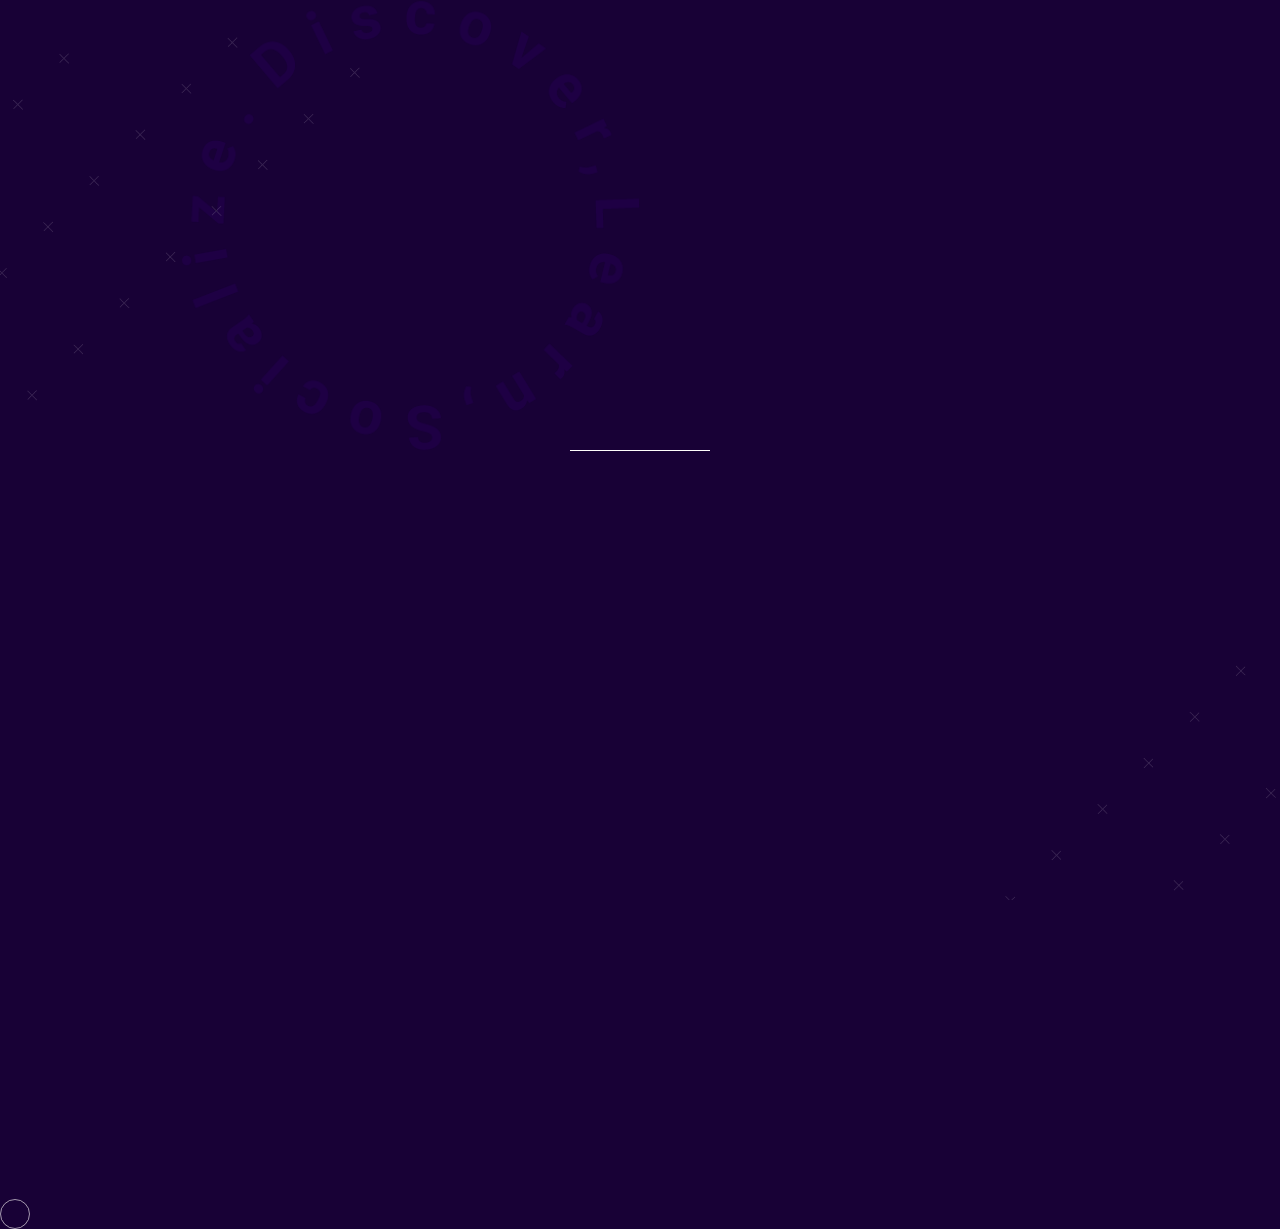
<file: test.html>
<!DOCTYPE html>
<html lang="en">

<head>
  <meta charset="UTF-8" />
  <meta name="viewport" content="width=device-width, initial-scale=1.0" />
  <meta http-equiv="X-UA-Compatible" content="ie=edge" />
  <meta name="theme-color" content="#180136">
  <meta name="description"
    content="An immersive virtual environment where startups and entrepreneurs can get personalized education, build professional network entirely in VR.">

  <link rel="shortcut icon" type="image/png" sizes="167x167" href="images/favicon-43-min.png" />

  <!-- jQuery -->
  <script src="https://cdnjs.cloudflare.com/ajax/libs/jquery/3.4.1/jquery.min.js"
    integrity="sha256-CSXorXvZcTkaix6Yvo6HppcZGetbYMGWSFlBw8HfCJo=" crossorigin="anonymous"></script>

  <!-- FONT -->
  <link href="https://fonts.googleapis.com/css?family=Open+Sans:300,300i,400,600i,700&display=swap" rel="stylesheet">
  <link rel="stylesheet" href="https://stackpath.bootstrapcdn.com/bootstrap/4.5.2/css/bootstrap.min.css">
  <link rel="stylesheet" href="https://maxcdn.bootstrapcdn.com/font-awesome/4.7.0/css/font-awesome.min.css">
  <script src="https://code.jquery.com/jquery-3.5.1.min.js"></script>
  <script src="https://cdn.jsdelivr.net/npm/popper.js@1.16.1/dist/umd/popper.min.js"></script>
  <script src="https://stackpath.bootstrapcdn.com/bootstrap/4.5.2/js/bootstrap.min.js"></script>

  <!-- OWL CAROUSEL -->
  <link rel="stylesheet" href="https://cdnjs.cloudflare.com/ajax/libs/OwlCarousel2/2.3.4/assets/owl.carousel.min.css"
    integrity="sha256-UhQQ4fxEeABh4JrcmAJ1+16id/1dnlOEVCFOxDef9Lw=" crossorigin="anonymous" />
  <script src="https://cdnjs.cloudflare.com/ajax/libs/OwlCarousel2/2.3.4/owl.carousel.min.js"
    integrity="sha256-pTxD+DSzIwmwhOqTFN+DB+nHjO4iAsbgfyFq5K5bcE0=" crossorigin="anonymous"></script>

  <link rel="stylesheet" href="./test/test.css" />
  <title>Vriendly</title>
</head>

<body>

  <!-- LOADING STARTS-->
  <div class="wrapper">
    <div class="loader">
    </div>
    <img src="images/dls-circle-text-44-min.png" alt="Discover, Learn, Socialize.">
    <img src="images/dls-pattern-min.png" alt="pattern">
    <img src="images/dls-pattern-min.png" alt="pattern">
  </div>
  <!-- LOADING ENDS-->


  <!-- HEADER START -->
  <div class="header-bg">
    <img src="images/header-bg-01-min.png" alt="header background image" />
  </div>


  <header>
    <div class="logo">
      <a href="#main"><img src="./images/logo-old-02-min.png" alt="Vriendly logo" /></a>
    </div>

    <!-- NAVIGATION FOR BIG SCREENS START -->
    <nav class="big-screen">
      <ul>
        <li class="our-company">
          <p><span>Our Company</span></p>
          <div class="items">
            <a class="about-us" href="index.html"><span>Our Story</span></a>
            <a href="index.html"><span> Advantages</span></a>
          </div>
        </li>
        <li class="what-we-do">
          <p><span>What We Do</span></p>
          <div class="items">
            <!-- <a href="#how-it-works"><span>How It Works</span></a> -->
            <a href="index.html"><span>Milestones</span></a>
            <a href="index.html"><span>Customers</span></a>
            <a href="index.html"><span> Video</span></a>
          </div>
        </li>
        <li class="who-we-are">
          <p><span>Who We Are</span></p>
          <div class="items">
            <a href="index.html"><span> Team</span></a>
            <a href="index.html"><span>Partners</span></a>
          </div>
        </li>
        <li class="pricing">
          <p><span>Pricing</span></p>
          <div class="items">
            <a href="./subscription.html"><span>Subscription</span></a>
            <a href="./single-event.html"><span>Single event</span></a>
          </div>
        </li>
        <li style="display: none" class="order-vriendly">
          <p><span>Order Vriendly</span></p>
          <div class="items">
            <a href="register.html"><span>Registration</span></a>
          </div>
        </li>
        <li class="upcoming"><a href="upcoming.html"><span>Upcoming session</span></a></li>
      </ul>
    </nav>

    <!-- <div class="sound-lang-wrapper">
        <div class="sound">
            <img src="./images/sound-on-icon-min.png" alt="Sound volume icon"/>
        </div>

        <div class="lang-container">
            <div class="languages">
                <p>EN</p>
                <p>RU</p>
                <p>AZ</p>
            </div>
            <img class="down-arrow" src="./images/down-arrow-01-min.png" alt="down arrow"/>

        </div>
    </div> -->
    <!-- NAVIGATION FOR BIG SCREENS END -->

    <!-- NAVIGATION FOR SMALL SCREENS START -->

    <nav class="small-screen">
      <ul>
        <li class="our-company" id="ourcompany">
          <a href="index.html"><span>Our Company<img src="./images/down-arrow-01-min.png" alt="right arrow"></span></a>
          <div class="items">
            <a href="index.html"><span>Our Story</span></a>
            <a href="index.html"><span> Advantages</span></a>

          </div>
        </li>

        <li class="what-we-do" id="whatwedo">
          <a href="index.html"><span>What We Do<img src="./images/down-arrow-01-min.png" alt="right arrow"></span></a>
          <div class="items">
            <!-- <a href="#how-it-works"><span>How It Works</span></a> -->
            <a href="index.html"><span>Milestones/span></a>
            <a href="index.html"><span> Customers</span></a>
            <a href="index.html"><span>Video</span></a>
          </div>
        </li>
        <!-- <li class="who-we-are" id="whoweare">
            <a href="index.html"><span>Pricing<img src="./images/down-arrow-01-min.png" alt="right arrow"></span></a>
            <div class="items">
                <a href="index.html"><span> Team</span></a>
                <a href="index.html"><span>Partners</span></a>
            </div>
        </li> -->
        <li class="pricing" id="pricing">
          <a href="index.html"><span>Pricing<img src="./images/down-arrow-01-min.png" alt="right arrow"></span></a>
          <div class="items">
            <a href="subscription.html"><span> Subscription</span></a>
            <a href="single-event.html"><span>Single event</span></a>
          </div>
        </li>
        <li class="upcoming"><a href="upcoming.html"><span>Upcoming session</span></a></li>
      </ul>
    </nav>

    <div class="nav-button">
      <span class="nav-icon"></span>
    </div>

    <img class="pattern-sm-screen" src="./images/about-us/pattern-about-us-02-min.png" alt="pattern">
    <!-- NAVIGATION FOR SMALL SCREENS END -->

    <div class="header-cta-button">
      <a href="try-vriendly.html" class="svg-button">
        <svg>
          <rect x="0" y="0" fill="none" width="100%" height="100%" />
        </svg>
        Try Vriendly
      </a>
    </div>
  </header>


  <!-- HEADER END -->

  <!-- MAIN START -->
  <main id="main">
    <div class="bg-image">
      <div class="register-container" id="price-section" style="background-size: cover;">
        
        <div class="container" >
          <ul class="nav nav-tabs nav-justified hg-tabs" role="tablist">
            <!-- <li class="nav-item" id="monthly" onclick="changeBackgroundMonthly();">
      <a class="nav-link " href="#profile"  role="tab" data-toggle="tab" >Monthly</a>
    </li> -->
            <li class="nav-item" id="monthly" onclick="changeBackgroundMonthly();">
              <a class=" pricing-item"   href="#profile" role="tab" data-toggle="tab">Monthly</a>
            </li>
            <li class="nav-item " id="annual" onclick="changeBackgroundAnnual();">
              <a class=" pricing-item"  href="#buzz" role="tab" data-toggle="tab">Annual</a>
            </li>
          </ul>

          <!-- Tab panes -->
          <div class="tab-content">
            <div role="tabpanel" class="tab-pane in active" id="profile">
              <div class="row text-center align-items-end">
                <!-- Pricing Table-->
                <div class="col-md-4 mb-5 mb-lg-0 ">
                  <div class="p-5 rounded-lg shadow">
                    <h1 class="h6 text-uppercase font-weight-bold mb-4">Single Event</h1>
                    <p class="pricing-detail">Lorem ipsum dolor sit amet consectetur adipisicing elit. Animi,
                      perspiciatis?</p>
                    <h2 class="h1 font-weight-bold">$199<span class="text-small font-weight-normal ml-2"> per
                        month</span></h2>

                    <div class="custom-separator my-4 mx-auto bg-primary"></div>

                    <ul class="list-unstyled my-5 text-small ">
                      <li class="mb-3">
                        <i class="fa fa-check mr-2 text-primary"></i> Lorem ipsum dolor sit amet
                      </li>
                      <li class="mb-3">
                        <i class="fa fa-check mr-2 text-primary"></i> Sed ut perspiciatis
                      </li>
                      <li class="mb-3">
                        <i class="fa fa-check mr-2 text-primary"></i> At vero eos et accusamus
                      </li>

                      <li class="mb-3">
                        <i class="fa fa-check mr-2 text-primary"></i> At vero eos et accusamus
                      </li>

                    </ul>
                    <input class="subscribe-submit" value="Subscribe now" type="submit">

                  </div>
                </div>
                <div class="col-md-4 mb-5 mb-lg-0 ">
                  <div class=" p-5 rounded-lg shadow">
                    <h1 class="h6 text-uppercase font-weight-bold mb-4">Single Event</h1>
                    <p class="pricing-detail">Lorem ipsum dolor sit amet consectetur adipisicing elit. Animi,
                      perspiciatis?</p>
                    <h2 class="h1 font-weight-bold">$199<span class="text-small font-weight-normal ml-2"> per
                        month</span></h2>

                    <div class="custom-separator my-4 mx-auto bg-primary"></div>

                    <ul class="list-unstyled my-5 text-small ">
                      <li class="mb-3">
                        <i class="fa fa-check mr-2 text-primary"></i> Lorem ipsum dolor sit amet
                      </li>
                      <li class="mb-3">
                        <i class="fa fa-check mr-2 text-primary"></i> Sed ut perspiciatis
                      </li>
                      <li class="mb-3">
                        <i class="fa fa-check mr-2 text-primary"></i> At vero eos et accusamus
                      </li>

                      <li class="mb-3">
                        <i class="fa fa-check mr-2 text-primary"></i> At vero eos et accusamus
                      </li>

                    </ul>
                    <input class="subscribe-submit" value="Subscribe now" type="submit">

                  </div>
                </div>
                <div class="col-md-4 mb-5 mb-lg-0 ">
                  <div class=" p-5 rounded-lg shadow">
                    <h1 class="h6 text-uppercase font-weight-bold mb-4">Single Event</h1>
                    <p class="pricing-detail">Lorem ipsum dolor sit amet consectetur adipisicing elit. Animi,
                      perspiciatis?</p>
                    <h2 class="h1 font-weight-bold">$199<span class="text-small font-weight-normal ml-2"> per
                        month</span></h2>

                    <div class="custom-separator my-4 mx-auto bg-primary"></div>

                    <ul class="list-unstyled my-5 text-small ">
                      <li class="mb-3">
                        <i class="fa fa-check mr-2 text-primary"></i> Lorem ipsum dolor sit amet
                      </li>
                      <li class="mb-3">
                        <i class="fa fa-check mr-2 text-primary"></i> Sed ut perspiciatis
                      </li>
                      <li class="mb-3">
                        <i class="fa fa-check mr-2 text-primary"></i> At vero eos et accusamus
                      </li>

                      <li class="mb-3">
                        <i class="fa fa-check mr-2 text-primary"></i> At vero eos et accusamus
                      </li>

                    </ul>
                    <input class="subscribe-submit" value="Subscribe now" type="submit">

                  </div>
                </div>
                

              </div>
            </div>
            <div role="tabpanel" class="tab-pane" id="buzz">
              <div class="row text-center align-items-end">
                <!-- Pricing Table-->
                <div class="col-md-6 mb-5 mb-lg-0 text-center">
                  <div class="p-5 rounded-lg shadow">
                    <h1 class="h6 text-uppercase font-weight-bold mb-4">Single Event</h1>
                    <p class="pricing-detail">Lorem ipsum dolor sit amet consectetur adipisicing elit. Animi,
                      perspiciatis?</p>
                    <h2 class="h1 font-weight-bold">$199<span class="text-small font-weight-normal ml-2"> per
                        month</span></h2>

                    <div class="custom-separator my-4 mx-auto bg-primary"></div>

                    <ul class="list-unstyled my-5 text-small ">
                      <li class="mb-3">
                        <i class="fa fa-check mr-2 text-primary"></i> Lorem ipsum dolor sit amet
                      </li>
                      <li class="mb-3">
                        <i class="fa fa-check mr-2 text-primary"></i> Sed ut perspiciatis
                      </li>
                      <li class="mb-3">
                        <i class="fa fa-check mr-2 text-primary"></i> At vero eos et accusamus
                      </li>

                      <li class="mb-3">
                        <i class="fa fa-check mr-2 text-primary"></i> At vero eos et accusamus
                      </li>

                    </ul>
                    <input class="subscribe-submit" value="Subscribe now" type="submit">

                  </div>
                </div>
                <div class="col-md-6 mb-5 mb-lg-0 ">
                  <div class=" p-5 rounded-lg shadow">
                    <h1 class="h6 text-uppercase font-weight-bold mb-4">Single Event</h1>
                    <p class="pricing-detail">Lorem ipsum dolor sit amet consectetur adipisicing elit. Animi,
                      perspiciatis?</p>
                    <h2 class="h1 font-weight-bold">$199<span class="text-small font-weight-normal ml-2"> per
                        month</span></h2>

                    <div class="custom-separator my-4 mx-auto bg-primary"></div>

                    <ul class="list-unstyled my-5 text-small ">
                      <li class="mb-3">
                        <i class="fa fa-check mr-2 text-primary"></i> Lorem ipsum dolor sit amet
                      </li>
                      <li class="mb-3">
                        <i class="fa fa-check mr-2 text-primary"></i> Sed ut perspiciatis
                      </li>
                      <li class="mb-3">
                        <i class="fa fa-check mr-2 text-primary"></i> At vero eos et accusamus
                      </li>

                      <li class="mb-3">
                        <i class="fa fa-check mr-2 text-primary"></i> At vero eos et accusamus
                      </li>

                    </ul>
                    <input class="subscribe-submit" value="Subscribe now" type="submit">

                  </div>
                </div>

              </div>
            </div>
          </div>
        </div>
      </div>
    </div>
  </main>
  <!-- MAIN END -->

  <!-- FOOTER START -->
  <footer id="contact-us">
    <div class="footer-big-screen">
      <div class="upper">
        <div class="our-company">
          <h2>Our Company</h2>
          <div class="items">
            <a rel="noreferrer" href="index.html"><span>About Us</span></a>
            <a rel="noreferrer" href="index.html"><span>Competitive Advantages</span></a>
            <a rel="noreferrer" href="#"><span>Features</span></a>
          </div>
        </div>
        <div class="what-we-do">
          <h2>What We Do</h2>
          <div class="items">
            <a rel="noreferrer" href="index.html"><span>Roadmap</span></a>
            <a rel="noreferrer" href="index.html"><span>Happy Customers</span></a>
            <a rel="noreferrer" href="index.html"><span>Demo Video</span></a>
          </div>
        </div>
        <!-- <div class="who-we-are">
                <h2>Who We Are</h2>
                <div class="items">
                    <a rel="noreferrer" href="index.html"><span>Our Team</span></a>
                    <a rel="noreferrer" href="index.html"><span>Our Partners</span></a>
                </div>
            </div> -->
        <div class="pricing">
          <h2>Pricing</h2>
          <div class="items">
            <a rel="noreferrer" href="subscription.html"><span>Subscription</span></a>
            <a rel="noreferrer" href="single-event.html"><span>Single event</span></a>
          </div>
        </div>
        <div class="contact-us">
          <h2>Contact Us</h2>
          <div class="items">
            <a rel="noreferrer" id="mail-to" href="mailto:info@vriendly.co">
              <p>info@vriendly.co</p>
            </a>
            <p id="address">Sunnyvale, CA</p>
            <!--                    <p id="phone">+16174190727</p>-->
            <div class="links">
              <a rel="noreferrer" href="https://www.linkedin.com/company/vriendly1/" target="_blank"><img
                  src="images/footer/linkedin-footer-min.png" alt="linkedin"></a>
              <a rel="noreferrer" href="https://twitter.com/VriendlyXR" target="_blank"><img
                  src="images/footer/twitter-footer-min.png" alt="twitter"></a>
              <a rel="noreferrer" href="https://www.facebook.com/vriendlyxr/" target="_blank"><img
                  src="images/footer/facebook-footer-min.png" alt="facebook"></a>
            </div>
          </div>
        </div>
      </div>

      <div class="lower">
        <div class="copyright">
          <p>&copy; Copyright 2020, Vriendly.</p>
        </div>
      </div>
    </div>

    <!-- FOOTER FOR SMALL SCREENS -->
    <div class="footer-sm-screen">

      <div class="our-company">
        <a rel="noreferrer" href="index.html"><span>About Us</span></a>
        <a rel="noreferrer" href="index.html"><span>Competitive Advantages</span></a>
        <a rel="noreferrer" href="index.html"><span>Features</span></a>
      </div>
      <div class="what-we-do">
        <!-- <a href="#how-it-works"><span>How It Works</span></a> -->
        <a rel="noreferrer" href="index.html"><span>Roadmap</span></a>
        <a rel="noreferrer" href="index.html"><span>Happy Customers</span></a>
        <a rel="noreferrer" href="index.html"><span>Demo Video</span></a>
      </div>
      <!-- <div class="who-we-are">
            <a rel="noreferrer" href="index.html"><span>Our Team</span></a>
            <a rel="noreferrer" href="index.html"><span>Our Partners</span></a>
        </div> -->
      <div class="pricing">
        <a rel="noreferrer" href="./subscription.html"><span>Subscription</span></a>
        <a rel="noreferrer" href="./single-event.html"><span>Single event</span></a>
      </div>
      <div class="contact-us">
        <a rel="noreferrer" href="mailto:info@vriendly.co">
          <p>info@vriendly.co</p>
        </a>
        <div class="links">
          <a rel="noreferrer" href="https://www.linkedin.com/company/vriendly1/" target="_blank"><img
              src="images/footer/linkedin-footer-min.png" alt="linkedin"></a>
          <a rel="noreferrer" href="https://twitter.com/VriendlyXR" target="_blank"><img
              src="images/footer/twitter-footer-min.png" alt="twitter"></a>
          <a rel="noreferrer" href="https://www.facebook.com/vriendlyxr/" target="_blank"><img
              src="images/footer/facebook-footer-min.png" alt="facebook"></a>
        </div>
      </div>

      <div class="address">
        <p>Sunnyvale, CA</p>
      </div>
      <div class="phone">
        <!--            <p>+16174190727</p>-->
      </div>

      <div class="copyright">
        <p>&copy; Copyright 2020, Vriendly.</p>
      </div>
    </div>

  </footer>
  <!-- FOOTER END -->
  <script>
     function changeBackgroundMonthly() {
    //   document.getElementById("price-section").style.backgroundImage = "url('./images/left.png') ";

     document.getElementById("monthly").style.backgroundImage = "url('./images/noname.png')";
     document.getElementById('annual').style.backgroundImage="none";

     }
     function changeBackgroundAnnual() {
    //   document.getElementById("price-section").style.backgroundImage = "url('./images/right.png') ";

     document.getElementById('annual').style.backgroundImage="url('./images/right-rectangle.png')";
     document.getElementById("monthly").style.backgroundImage = "none";

     }

  </script>
  <div class="tracker"></div>

  <script src="./single-event/single-event.js"></script>

  <!-- animations on scroll -->
  <script src="upcoming/upcoming-animation.js"></script>
  <!--<script src="/js/animations.js"></script>-->


</body>

</html>
</file>
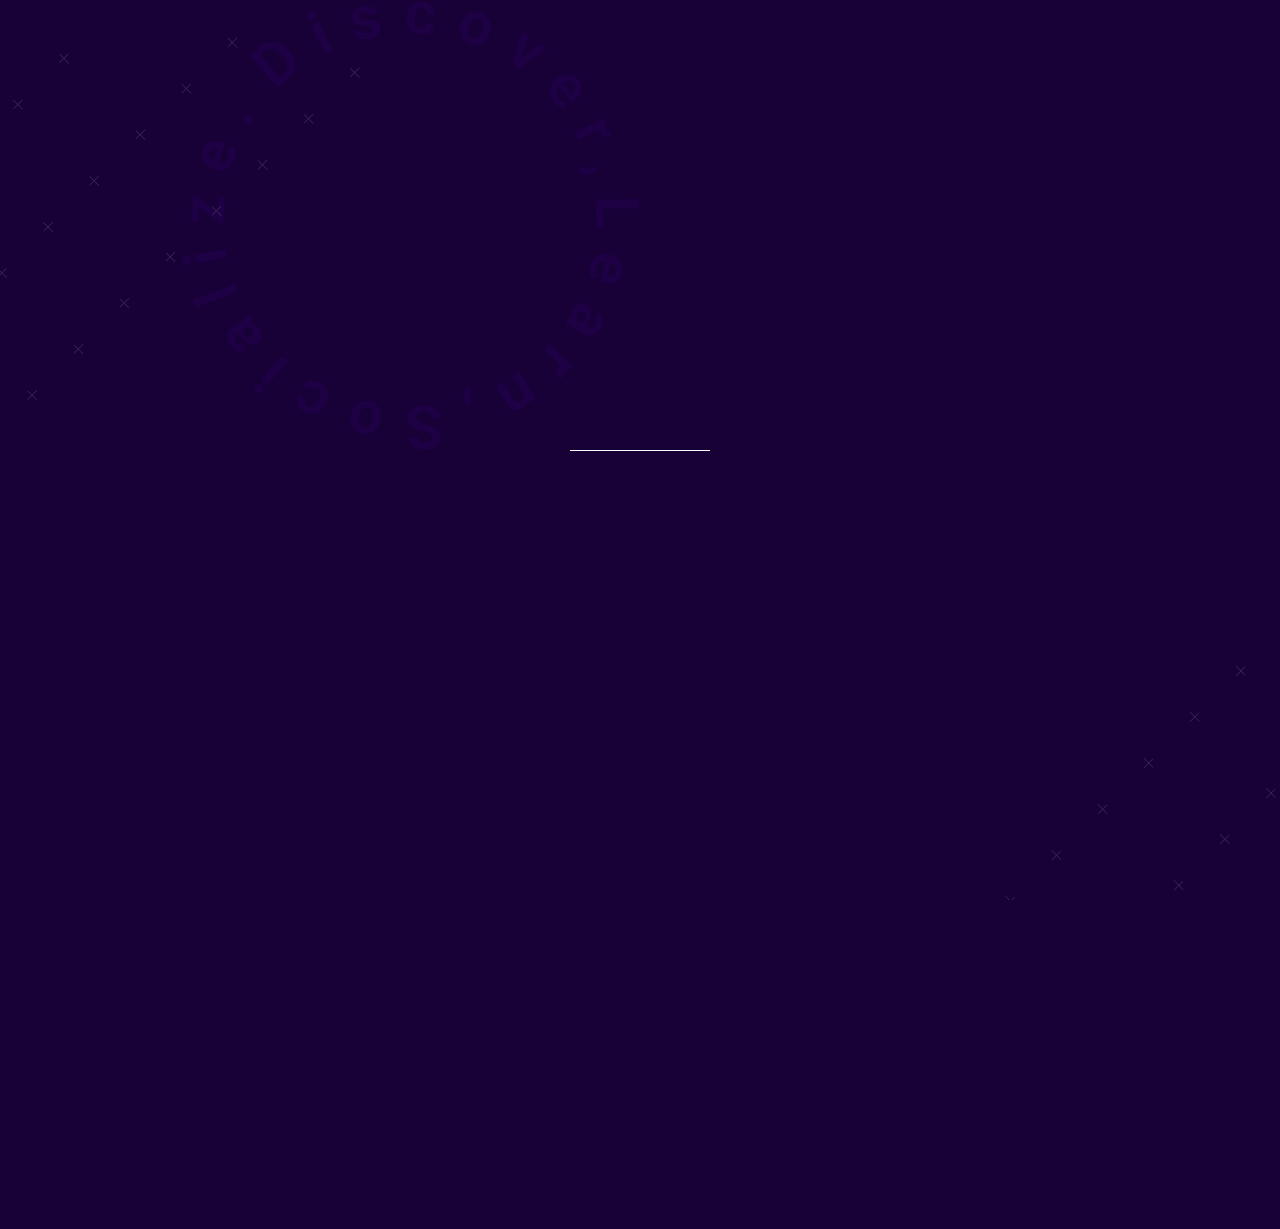
<file: test2.html>
<!DOCTYPE html>
<html lang="en">

<head>
  <meta charset="UTF-8" />
  <meta name="viewport" content="width=device-width, initial-scale=1.0" />
  <meta http-equiv="X-UA-Compatible" content="ie=edge" />
  <meta name="theme-color" content="#180136">
  <meta name="description"
    content="An immersive virtual environment where startups and entrepreneurs can get personalized education, build professional network entirely in VR.">

  <link rel="shortcut icon" type="image/png" sizes="167x167" href="images/favicon-43-min.png" />

  <!-- jQuery -->
  <script src="https://cdnjs.cloudflare.com/ajax/libs/jquery/3.4.1/jquery.min.js"
    integrity="sha256-CSXorXvZcTkaix6Yvo6HppcZGetbYMGWSFlBw8HfCJo=" crossorigin="anonymous"></script>

  <!-- FONT -->
  <link href="https://fonts.googleapis.com/css?family=Open+Sans:300,300i,400,600i,700&display=swap" rel="stylesheet">
  <link rel="stylesheet" href="https://stackpath.bootstrapcdn.com/bootstrap/4.5.2/css/bootstrap.min.css">
  <link rel="stylesheet" href="https://maxcdn.bootstrapcdn.com/font-awesome/4.7.0/css/font-awesome.min.css">
  <script src="https://code.jquery.com/jquery-3.5.1.min.js"></script>
  <script src="https://cdn.jsdelivr.net/npm/popper.js@1.16.1/dist/umd/popper.min.js"></script>
  <script src="https://stackpath.bootstrapcdn.com/bootstrap/4.5.2/js/bootstrap.min.js"></script>

  <!-- OWL CAROUSEL -->
  <link rel="stylesheet" href="https://cdnjs.cloudflare.com/ajax/libs/OwlCarousel2/2.3.4/assets/owl.carousel.min.css"
    integrity="sha256-UhQQ4fxEeABh4JrcmAJ1+16id/1dnlOEVCFOxDef9Lw=" crossorigin="anonymous" />
  <script src="https://cdnjs.cloudflare.com/ajax/libs/OwlCarousel2/2.3.4/owl.carousel.min.js"
    integrity="sha256-pTxD+DSzIwmwhOqTFN+DB+nHjO4iAsbgfyFq5K5bcE0=" crossorigin="anonymous"></script>

  <link rel="stylesheet" href="./test/test.css" />
  <title>Vriendly</title>
</head>

<body>

  <!-- LOADING STARTS-->
  <div class="wrapper">
    <div class="loader">
    </div>
    <img src="images/dls-circle-text-44-min.png" alt="Discover, Learn, Socialize.">
    <img src="images/dls-pattern-min.png" alt="pattern">
    <img src="images/dls-pattern-min.png" alt="pattern">
  </div>
  <!-- LOADING ENDS-->

<!-- HEADER START -->
<div class="header-bg">
    <img src="images/header-bg-01-min.png" alt="header background image"/>
</div>


<header>
    <div class="logo">
        <a href="#main"><img src="./images/logo-old-02-min.png" alt="Vriendly logo"/></a>
    </div>

    <!-- NAVIGATION FOR BIG SCREENS START -->
    <nav class="big-screen">
        <ul>
            <li class="our-company">
                <p><span>Our Company</span></p>
                <div class="items">
                    <a class="about-us" href="index.html"><span>Our Story</span></a>
                    <a href="index.html"><span> Advantages</span></a>
                    <a href="index.html"><span> Team</span></a>
                    <a href="index.html"><span> Partners</span></a>

                </div>
            </li>
            <li class="what-we-do">
                <p><span>What We Do</span></p>
                <div class="items">
                    <!-- <a href="#how-it-works"><span>How It Works</span></a> -->
                    <a href="index.html"><span>Milestones</span></a>
                    <a href="index.html"><span>Customers</span></a>
                    <a href="index.html"><span> Video</span></a>
                </div>
            </li>
            <li class="who-we-are">
                <p><span>Pricing</span></p>
                <div class="items">
                    <a href="index.html"><span> Subscription</span></a>
                    <a href="index.html"><span>Single event</span></a>
                </div>
            </li>
            <li style="display: none" class="order-vriendly">
                <p><span>Order Vriendly</span></p>
                <div class="items">
                    <a href="register.html"><span>Registration</span></a>
                </div>
            </li>
            <li class="upcoming"><a href="upcoming.html"><span>Upcoming session</span></a></li>
            <li class="sign-up-for-beta"><a href="#"><span>Sing up for Beta</span></a></li>

        </ul>
    </nav>

    <!-- <div class="sound-lang-wrapper">
        <div class="sound">
            <img src="./images/sound-on-icon-min.png" alt="Sound volume icon"/>
        </div>

        <div class="lang-container">
            <div class="languages">
                <p>EN</p>
                <p>RU</p>
                <p>AZ</p>
            </div>
            <img class="down-arrow" src="./images/down-arrow-01-min.png" alt="down arrow"/>

        </div>
    </div> -->
    <!-- NAVIGATION FOR BIG SCREENS END -->

   <!-- NAVIGATION FOR SMALL SCREENS START -->

   <nav class="small-screen">
    <ul>
        <li class="our-company" id="ourcompany">
            <a href="index.html"><span>Our Company<img src="./images/down-arrow-01-min.png"
                                                        alt="right arrow"></span></a>
            <div class="items">
                <a href="index.html"><span>Our Story</span></a>
                <a href="index.html"><span> Advantages</span></a>
                <a href="index.html"><span> Team</span></a>
                <a href="index.html"><span> Partners</span></a>

            </div>
        </li>

        <li class="what-we-do" id="whatwedo">
            <a href="index.html"><span>What We Do<img src="./images/down-arrow-01-min.png" alt="right arrow"></span></a>
            <div class="items">
                <!-- <a href="#how-it-works"><span>How It Works</span></a> -->
                <a href="index.html"><span>Milestones/span></a>
                <a href="index.html"><span> Customers</span></a>
                <a href="index.html"><span>Video</span></a>
            </div>
        </li>
        <li class="who-we-are" id="whoweare">
            <a href="index.html"><span>Pricing<img src="./images/down-arrow-01-min.png" alt="right arrow"></span></a>
            <div class="items">
                <a href="index.html"><span> Subscription</span></a>
                <a href="index.html"><span>Single event</span></a>
            </div>
        </li>
        <li class="upcoming"><a href="upcoming.html"><span>Upcoming session</span></a></li>
        <li class="sign-up-for-beta"><a href="#"><span>Sign up for Beta</span></a></li>

    </ul>
</nav>

<div class="nav-button">
    <span class="nav-icon"></span>
</div>

<img class="pattern-sm-screen" src="./images/about-us/pattern-about-us-02-min.png" alt="pattern">
    <!-- NAVIGATION FOR SMALL SCREENS END -->

    <div class="header-cta-button">
        <a href="try-vriendly.html" class="svg-button">
            <svg>
                <rect x="0" y="0" fill="none" width="100%" height="100%"/>
            </svg>
            Try Vriendly
        </a>
    </div>
</header>



  <!-- MAIN START -->
  <main id="main">
    <div class="bg-image">
      <div class="register-container">
        
        <div class="container" >
          <ul class="nav nav-tabs nav-justified hg-tabs" role="tablist">
            <!-- <li class="nav-item" id="monthly" onclick="changeBackgroundMonthly();">
      <a class="nav-link " href="#profile"  role="tab" data-toggle="tab" >Monthly</a>
    </li> -->
            <li class="nav-item" id="monthly" onclick="changeBackgroundMonthly();">
              <a class=" pricing-item"   href="#profile" role="tab" data-toggle="tab">Monthly</a>
            </li>
            <li class="nav-item " id="annual" onclick="changeBackgroundAnnual();">
              <a class=" pricing-item"  href="#buzz" role="tab" data-toggle="tab">Annual</a>
            </li>
          </ul>

          <!-- Tab panes -->
          <div class="tab-content">
            <div role="tabpanel" class="tab-pane in active" id="profile">
              <div class="row text-center align-items-end">
                <!-- Pricing Table-->
                <div class="col-md-4 mb-5 mb-lg-0 ">
                  <div class="p-5 rounded-lg shadow">
                    <h1 class="h6 text-uppercase font-weight-bold mb-4">Single Event</h1>
                    <p class="pricing-detail">Lorem ipsum dolor sit amet consectetur adipisicing elit. Animi,
                      perspiciatis?</p>
                    <h2 class="h1 font-weight-bold">$199<span class="text-small font-weight-normal ml-2"> per
                        month</span></h2>

                    <div class="custom-separator my-4 mx-auto bg-primary"></div>

                    <ul class="list-unstyled my-5 text-small ">
                      <li class="mb-3">
                        <i class="fa fa-check mr-2 text-primary"></i> Lorem ipsum dolor sit amet
                      </li>
                      <li class="mb-3">
                        <i class="fa fa-check mr-2 text-primary"></i> Sed ut perspiciatis
                      </li>
                      <li class="mb-3">
                        <i class="fa fa-check mr-2 text-primary"></i> At vero eos et accusamus
                      </li>

                      <li class="mb-3">
                        <i class="fa fa-check mr-2 text-primary"></i> At vero eos et accusamus
                      </li>

                    </ul>
                    <input class="subscribe-submit" value="Subscribe now" type="submit">

                  </div>
                </div>
                <div class="col-md-4 mb-5 mb-lg-0 ">
                  <div class=" p-5 rounded-lg shadow">
                    <h1 class="h6 text-uppercase font-weight-bold mb-4">Single Event</h1>
                    <p class="pricing-detail">Lorem ipsum dolor sit amet consectetur adipisicing elit. Animi,
                      perspiciatis?</p>
                    <h2 class="h1 font-weight-bold">$199<span class="text-small font-weight-normal ml-2"> per
                        month</span></h2>

                    <div class="custom-separator my-4 mx-auto bg-primary"></div>

                    <ul class="list-unstyled my-5 text-small ">
                      <li class="mb-3">
                        <i class="fa fa-check mr-2 text-primary"></i> Lorem ipsum dolor sit amet
                      </li>
                      <li class="mb-3">
                        <i class="fa fa-check mr-2 text-primary"></i> Sed ut perspiciatis
                      </li>
                      <li class="mb-3">
                        <i class="fa fa-check mr-2 text-primary"></i> At vero eos et accusamus
                      </li>

                      <li class="mb-3">
                        <i class="fa fa-check mr-2 text-primary"></i> At vero eos et accusamus
                      </li>

                    </ul>
                    <input class="subscribe-submit" value="Subscribe now" type="submit">

                  </div>
                </div>
                <div class="col-md-4 mb-5 mb-lg-0 ">
                  <div class=" p-5 rounded-lg shadow">
                    <h1 class="h6 text-uppercase font-weight-bold mb-4">Single Event</h1>
                    <p class="pricing-detail">Lorem ipsum dolor sit amet consectetur adipisicing elit. Animi,
                      perspiciatis?</p>
                    <h2 class="h1 font-weight-bold">$199<span class="text-small font-weight-normal ml-2"> per
                        month</span></h2>

                    <div class="custom-separator my-4 mx-auto bg-primary"></div>

                    <ul class="list-unstyled my-5 text-small ">
                      <li class="mb-3">
                        <i class="fa fa-check mr-2 text-primary"></i> Lorem ipsum dolor sit amet
                      </li>
                      <li class="mb-3">
                        <i class="fa fa-check mr-2 text-primary"></i> Sed ut perspiciatis
                      </li>
                      <li class="mb-3">
                        <i class="fa fa-check mr-2 text-primary"></i> At vero eos et accusamus
                      </li>

                      <li class="mb-3">
                        <i class="fa fa-check mr-2 text-primary"></i> At vero eos et accusamus
                      </li>

                    </ul>
                    <input class="subscribe-submit" value="Subscribe now" type="submit">

                  </div>
                </div>
                

              </div>
            </div>
            <div role="tabpanel" class="tab-pane" id="buzz">
              <div class="row text-center align-items-end">
                <!-- Pricing Table-->
                <div class="col-md-6 mb-5 mb-lg-0 text-center">
                  <div class="p-5 rounded-lg shadow">
                    <h1 class="h6 text-uppercase font-weight-bold mb-4">Single Event</h1>
                    <p class="pricing-detail">Lorem ipsum dolor sit amet consectetur adipisicing elit. Animi,
                      perspiciatis?</p>
                    <h2 class="h1 font-weight-bold">$199<span class="text-small font-weight-normal ml-2"> per
                        month</span></h2>

                    <div class="custom-separator my-4 mx-auto bg-primary"></div>

                    <ul class="list-unstyled my-5 text-small ">
                      <li class="mb-3">
                        <i class="fa fa-check mr-2 text-primary"></i> Lorem ipsum dolor sit amet
                      </li>
                      <li class="mb-3">
                        <i class="fa fa-check mr-2 text-primary"></i> Sed ut perspiciatis
                      </li>
                      <li class="mb-3">
                        <i class="fa fa-check mr-2 text-primary"></i> At vero eos et accusamus
                      </li>

                      <li class="mb-3">
                        <i class="fa fa-check mr-2 text-primary"></i> At vero eos et accusamus
                      </li>

                    </ul>
                    <input class="subscribe-submit" value="Subscribe now" type="submit">

                  </div>
                </div>
                <div class="col-md-6 mb-5 mb-lg-0 ">
                  <div class=" p-5 rounded-lg shadow">
                    <h1 class="h6 text-uppercase font-weight-bold mb-4">Single Event</h1>
                    <p class="pricing-detail">Lorem ipsum dolor sit amet consectetur adipisicing elit. Animi,
                      perspiciatis?</p>
                    <h2 class="h1 font-weight-bold">$199<span class="text-small font-weight-normal ml-2"> per
                        month</span></h2>

                    <div class="custom-separator my-4 mx-auto bg-primary"></div>

                    <ul class="list-unstyled my-5 text-small ">
                      <li class="mb-3">
                        <i class="fa fa-check mr-2 text-primary"></i> Lorem ipsum dolor sit amet
                      </li>
                      <li class="mb-3">
                        <i class="fa fa-check mr-2 text-primary"></i> Sed ut perspiciatis
                      </li>
                      <li class="mb-3">
                        <i class="fa fa-check mr-2 text-primary"></i> At vero eos et accusamus
                      </li>

                      <li class="mb-3">
                        <i class="fa fa-check mr-2 text-primary"></i> At vero eos et accusamus
                      </li>

                    </ul>
                    <input class="subscribe-submit" value="Subscribe now" type="submit">

                  </div>
                </div>

              </div>
            </div>
          </div>
        </div>
      </div>
    </div>
  </main>
  <!-- MAIN END -->

 <!-- FOOTER START -->
<footer id="contact-us">
    <div class="footer-big-screen">
        <div class="upper">
            <div class="our-company">
                <h2>Our Company</h2>
                <div class="items">
                    <a rel="noreferrer" href="index.html"><span>About Us</span></a>
                    <a rel="noreferrer" href="index.html"><span>Competitive Advantages</span></a>
                    <a rel="noreferrer" href="index.html"><span>Team</span></a>
                    <a rel="noreferrer" href="index.html"><span>Partners</span></a>

                </div>
            </div>
            <div class="what-we-do">
                <h2>What We Do</h2>
                <div class="items">
                    <a rel="noreferrer" href="index.html"><span>Milestones</span></a>
                    <a rel="noreferrer" href="index.html"><span>Customers</span></a>
                    <a rel="noreferrer" href="index.html"><span> Video</span></a>
                </div>
            </div>
            <div class="who-we-are">
                <h2>Pricing</h2>
                <div class="items">
                    <a rel="noreferrer" href="index.html"><span>Subscription</span></a>
                    <a rel="noreferrer" href="index.html"><span>Single event</span></a>
                </div>
            </div>
            <div class="contact-us">
                <h2>Contact Us</h2>
                <div class="items">
                    <a rel="noreferrer" id="mail-to" href="mailto:info@vriendly.co">
                        <p>info@vriendly.co</p>
                    </a>
<!--                    <p id="phone">+16174190727</p>-->
                    <div class="links">
                        <a rel="noreferrer" href="https://www.linkedin.com/company/vriendly1/" target="_blank"><img
                                src="images/footer/linkedin-footer-min.png"
                                alt="linkedin"></a>
                        <a rel="noreferrer" href="https://twitter.com/VriendlyXR" target="_blank"><img
                                src="images/footer/twitter-footer-min.png" alt="twitter"></a>
                        <a rel="noreferrer" href="https://www.facebook.com/vriendlyxr/" target="_blank"><img
                                src="images/footer/facebook-footer-min.png" alt="facebook"></a>
                    </div>
                </div>
            </div>
        </div>

        <div class="lower">
            <div class="copyright">
                <p>&copy; Copyright 2020, Vriendly.</p>
            </div>
        </div>
    </div>

    <!-- FOOTER FOR SMALL SCREENS -->
    <div class="footer-sm-screen">

        <div class="our-company">
            <a rel="noreferrer" href="index.html"><span>About Us</span></a>
            <a rel="noreferrer" href="index.html"><span>Competitive Advantages</span></a>
            <a rel="noreferrer" href="index.html"><span>Team</span></a>
                <a rel="noreferrer" href="index.html"><span>Partners</span></a>

        </div>
        <div class="what-we-do">
            <!-- <a href="#how-it-works"><span>How It Works</span></a> -->
            <a rel="noreferrer" href="index.html"><span>Milestones</span></a>
            <a rel="noreferrer" href="index.html"><span>Customers</span></a>
            <a rel="noreferrer" href="index.html"><span>Demo Video</span></a>
        </div>
        <div class="who-we-are">
            <a rel="noreferrer" href="index.html"><span>Subscription</span></a>
            <a rel="noreferrer" href="index.html"><span>Single event</span></a>
        </div>
        <div class="contact-us">
            <a rel="noreferrer" href="mailto:info@vriendly.co">
                <p>info@vriendly.co</p>
            </a>
            <div class="links">
                <a rel="noreferrer" href="https://www.linkedin.com/company/vriendly1/" target="_blank"><img
                        src="images/footer/linkedin-footer-min.png"
                        alt="linkedin"></a>
                <a rel="noreferrer" href="https://twitter.com/VriendlyXR" target="_blank"><img
                        src="images/footer/twitter-footer-min.png" alt="twitter"></a>
                <a rel="noreferrer" href="https://www.facebook.com/vriendlyxr/" target="_blank"><img
                        src="images/footer/facebook-footer-min.png" alt="facebook"></a>
            </div>
        </div>

       
        <div class="phone">
<!--            <p>+16174190727</p>-->
        </div>

        <div class="copyright">
            <p>&copy; Copyright 2020, Vriendly.</p>
        </div>
    </div>

</footer>
<!-- FOOTER END -->

  <script>
     function changeBackgroundMonthly() {
    //   document.getElementById("price-section").style.backgroundImage = "url('./images/left.png') ";

     document.getElementById("monthly").style.backgroundImage = "url('./images/l-r.png')";
     document.getElementById('annual').style.backgroundImage="none";

     }
     function changeBackgroundAnnual() {
    //   document.getElementById("price-section").style.backgroundImage = "url('./images/right.png') ";

     document.getElementById('annual').style.backgroundImage="url('./images/noname.png')";
     document.getElementById("monthly").style.backgroundImage = "none";

     }

  </script>
  <div class="tracker"></div>

  <script src="./single-event/single-event.js"></script>

  <!-- animations on scroll -->
  <script src="upcoming/upcoming-animation.js"></script>
  <!--<script src="/js/animations.js"></script>-->


</body>

</html>
</file>
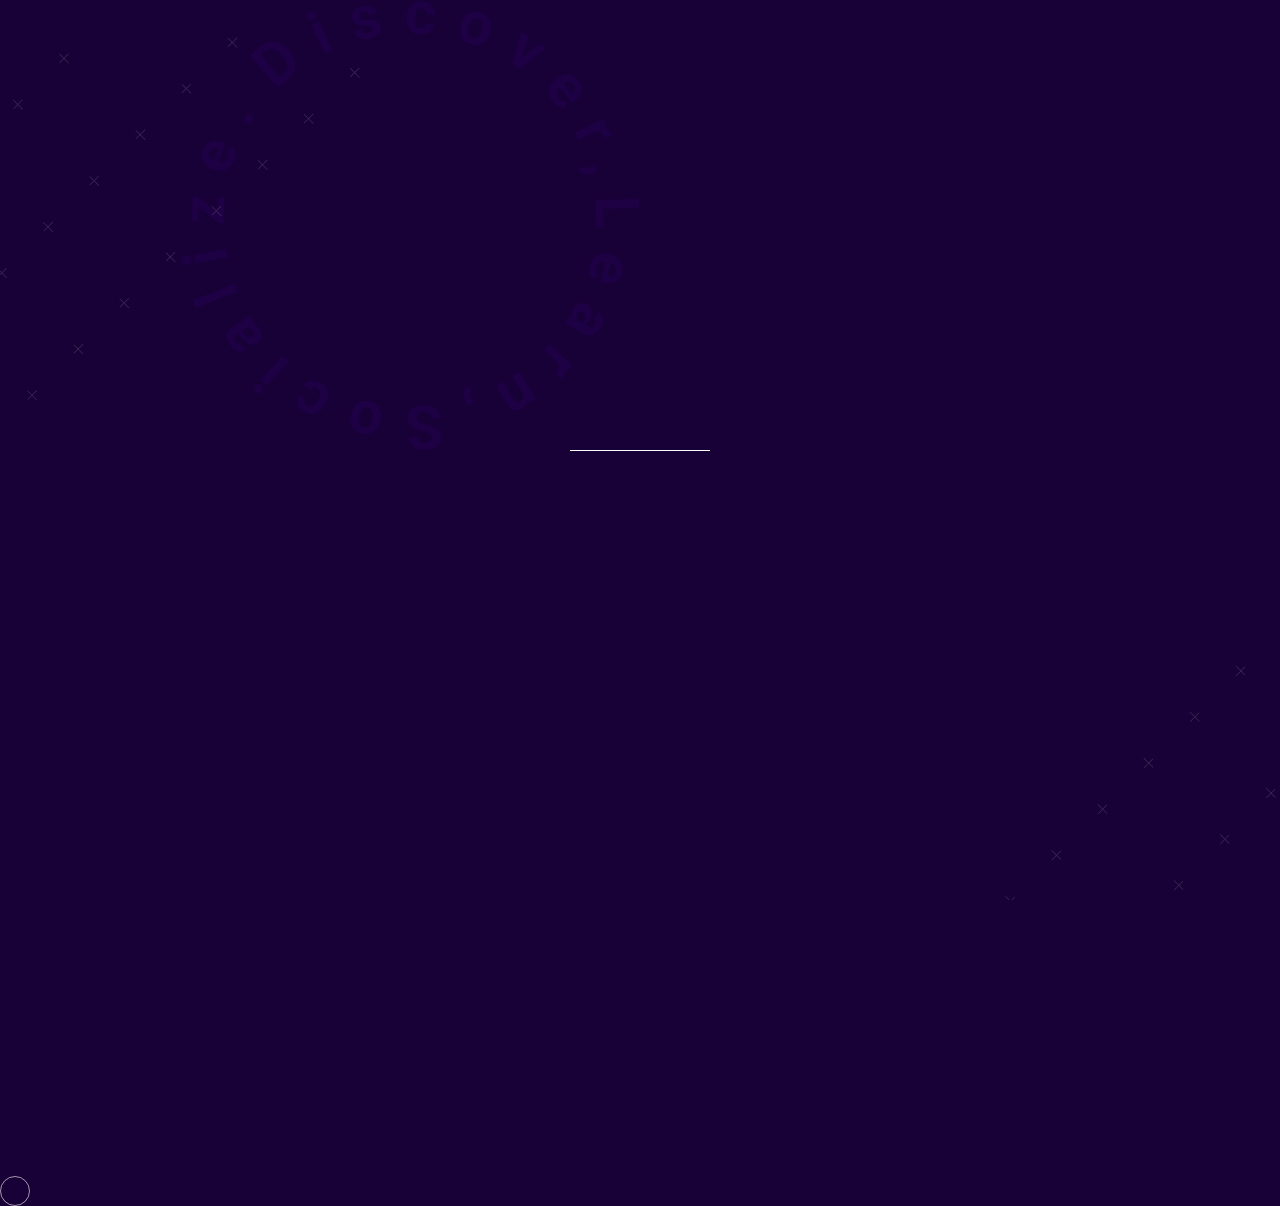
<file: try-vriendly.html>
<!DOCTYPE html>
<html lang="en">
<head>
    <meta charset="UTF-8"/>
    <meta name="viewport" content="width=device-width, initial-scale=1.0"/>
    <meta http-equiv="X-UA-Compatible" content="ie=edge"/>
    <meta name="theme-color" content="#180136">
    <meta name="description"
          content="An immersive virtual environment where startups and entrepreneurs can get personalized education, build professional network entirely in VR.">

    <link rel="shortcut icon" type="image/png" sizes="167x167" href="images/favicon-43-min.png"/>

    <!-- jQuery -->
    <script src="https://cdnjs.cloudflare.com/ajax/libs/jquery/3.4.1/jquery.min.js"
            integrity="sha256-CSXorXvZcTkaix6Yvo6HppcZGetbYMGWSFlBw8HfCJo=" crossorigin="anonymous"></script>

    <!-- FONT -->
    <link href="https://fonts.googleapis.com/css?family=Open+Sans:300,300i,400,600i,700&display=swap" rel="stylesheet">


    <!-- OWL CAROUSEL -->
    <link rel="stylesheet" href="https://cdnjs.cloudflare.com/ajax/libs/OwlCarousel2/2.3.4/assets/owl.carousel.min.css"
          integrity="sha256-UhQQ4fxEeABh4JrcmAJ1+16id/1dnlOEVCFOxDef9Lw=" crossorigin="anonymous"/>
    <script src="https://cdnjs.cloudflare.com/ajax/libs/OwlCarousel2/2.3.4/owl.carousel.min.js"
            integrity="sha256-pTxD+DSzIwmwhOqTFN+DB+nHjO4iAsbgfyFq5K5bcE0=" crossorigin="anonymous"></script>

    <link rel="stylesheet" href="try-vriendly/try-vriendly.css"/>
    <title>Vriendly</title>
</head>
<body>

<!-- LOADING STARTS-->
<div class="wrapper">
    <div class="loader">
    </div>
    <img src="images/dls-circle-text-44-min.png" alt="Discover, Learn, Socialize.">
    <img src="images/dls-pattern-min.png" alt="pattern">
    <img src="images/dls-pattern-min.png" alt="pattern">
</div>
<!-- LOADING ENDS-->


<!-- HEADER START -->
<div class="header-bg">
    <img src="images/header-bg-01-min.png" alt="header background image"/>
</div>


<header>
    <div class="logo">
        <a href="#main"><img src="./images/logo-old-02-min.png" alt="Vriendly logo"/></a>
    </div>

    <!-- NAVIGATION FOR BIG SCREENS START -->
    <nav class="big-screen">
        <ul>
            <li class="our-company">
                <p><span>Our Company</span></p>
                <div class="items">
                    <a class="about-us" href="index.html"><span>Our Story</span></a>
                    <a href="index.html"><span> Advantages</span></a>
                </div>
            </li>
            <li class="what-we-do">
                <p><span>What We Do</span></p>
                <div class="items">
                    <!-- <a href="#how-it-works"><span>How It Works</span></a> -->
                    <a href="index.html"><span>Milestones</span></a>
                    <a href="index.html"><span>Customers</span></a>
                    <a href="index.html"><span> Video</span></a>
                </div>
            </li>
            <li class="who-we-are">
                <p><span>Who We Are</span></p>
                <div class="items">
                    <a href="index.html"><span> Team</span></a>
                    <a href="index.html"><span>Partners</span></a>
                </div>
            </li>
            <li style="display: none" class="order-vriendly">
                <p><span>Order Vriendly</span></p>
                <div class="items">
                    <a href="register.html"><span>Registration</span></a>
                </div>
            </li>
            <li class="upcoming"><a href="upcoming.html"><span>Upcoming session</span></a></li>
        </ul>
    </nav>

    <!-- <div class="sound-lang-wrapper">
        <div class="sound">
            <img src="./images/sound-on-icon-min.png" alt="Sound volume icon"/>
        </div>

        <div class="lang-container">
            <div class="languages">
                <p>EN</p>
                <p>RU</p>
                <p>AZ</p>
            </div>
            <img class="down-arrow" src="./images/down-arrow-01-min.png" alt="down arrow"/>

        </div>
    </div> -->
    <!-- NAVIGATION FOR BIG SCREENS END -->

   <!-- NAVIGATION FOR SMALL SCREENS START -->

   <nav class="small-screen">
    <ul>
        <li class="our-company" id="ourcompany">
            <a href="index.html"><span>Our Company<img src="./images/down-arrow-01-min.png"
                                                        alt="right arrow"></span></a>
            <div class="items">
                <a href="index.html"><span>Our Story</span></a>
                <a href="index.html"><span> Advantages</span></a>
               
            </div>
        </li>

        <li class="what-we-do" id="whatwedo">
            <a href="index.html"><span>What We Do<img src="./images/down-arrow-01-min.png" alt="right arrow"></span></a>
            <div class="items">
                <!-- <a href="#how-it-works"><span>How It Works</span></a> -->
                <a href="index.html"><span>Milestones/span></a>
                <a href="index.html"><span> Customers</span></a>
                <a href="index.html"><span>Video</span></a>
            </div>
        </li>
        <li class="who-we-are" id="whoweare">
            <a href="index.html"><span>Who We Are<img src="./images/down-arrow-01-min.png" alt="right arrow"></span></a>
            <div class="items">
                <a href="index.html"><span> Team</span></a>
                <a href="index.html"><span>Partners</span></a>
            </div>
        </li>
        <li class="upcoming"><a href="upcoming.html"><span>Upcoming session</span></a></li>
    </ul>
</nav>

<div class="nav-button">
    <span class="nav-icon"></span>
</div>

<img class="pattern-sm-screen" src="./images/about-us/pattern-about-us-02-min.png" alt="pattern">
    <!-- NAVIGATION FOR SMALL SCREENS END -->

    <div class="header-cta-button">
        <a href="try-vriendly.html" class="svg-button">
            <svg>
                <rect x="0" y="0" fill="none" width="100%" height="100%"/>
            </svg>
            Try Vriendly
        </a>
    </div>
</header>

<!-- HEADER END -->

<!-- MAIN START -->
<main id="main">
    <div class="bg-image">
        <div class="register-container">
            <h1 class="register-title">Try Vriendly</h1>
            <form class="register-form">
                <input class="form-inputs" name="fullName" type="text" placeholder="Full Name">
                <input class="form-inputs" name="email" type="email" placeholder="Email">
                <input class="form-inputs" name="organization" type="text" placeholder="Organization">
                <input class="form-inputs" name="region" type="text" placeholder="Region">

                <div name="device" id="device" class="form-device-select">
                    <p class="device-value">Device</p>
                    <div class="device-arrow-icon"></div>
                    <div class="device-select-options">
                        <span value="Oculus Quest" class="option">Oculus Quest</span>
                        <span value="Windows OS" class="option">Windows OS</span>
                        <span value="Mac OS" class="option">Mac OS</span>
                        <span value="Linux OS" class="option">Linux OS</span>
                        <span value="Other*" class="option">Other*</span>
                    </div>
                </div>
                <input class="form-inputs other-device" name="device" type="text" placeholder="Other Device">


                <div name="sessionType" id="sessionType" class="form-session-select">
                    <p class="session-value">Session type</p>
                    <div class="session-arrow-icon"></div>
                    <div class="session-select-options">
                        <span value="Group sessions" class="option">Group sessions</span>
                        <span value="Private parties" class="option">Private parties</span>
                        <span value="Startup Bootcamps" class="option">Startup Bootcamps</span>
                        <span value="Demo days" class="option">Demo days</span>
                        <span value="Startup events or workshops" class="option">Startup events or workshops</span>
                        <span value="Startup Competitions" class="option">Startup Competitions</span>
                        <span value="Other*" class="option">Other*</span>
                    </div>
                </div>
                <input class="form-inputs other-session-type" name="sessionType" type="text"
                       placeholder="Other Session type">

                <input class="form-inputs" name="countUsers" type="text" placeholder="How many user?">
                <input class="form-inputs" name="countHours" type="text" placeholder="How many hours?">
                <textarea class="form-message" name="message" type="text" placeholder="Message"></textarea>
                <input class="form-submit" value="SENT" type="submit">
            </form>
            <div class="bottom-text">
                <h3>thank you!</h3>
                <h3>we will contact you soon</h3>
            </div>
        </div>
    </div>
</main>
<!-- MAIN END -->

<!-- FOOTER START -->
<footer id="contact-us">
    <div class="footer-big-screen">
        <div class="upper">
            <div class="our-company">
                <h2>Our Company</h2>
                <div class="items">
                    <a rel="noreferrer" href="index.html"><span>About Us</span></a>
                    <a rel="noreferrer" href="index.html"><span>Competitive Advantages</span></a>
                    <a rel="noreferrer" href="#"><span>Features</span></a>
                </div>
            </div>
            <div class="what-we-do">
                <h2>What We Do</h2>
                <div class="items">
                    <a rel="noreferrer" href="index.html"><span>Roadmap</span></a>
                    <a rel="noreferrer" href="index.html"><span>Happy Customers</span></a>
                    <a rel="noreferrer" href="index.html"><span>Demo Video</span></a>
                </div>
            </div>
            <div class="who-we-are">
                <h2>Who We Are</h2>
                <div class="items">
                    <a rel="noreferrer" href="index.html"><span>Our Team</span></a>
                    <a rel="noreferrer" href="index.html"><span>Our Partners</span></a>
                </div>
            </div>
            <div class="contact-us">
                <h2>Contact Us</h2>
                <div class="items">
                    <a rel="noreferrer" id="mail-to" href="mailto:info@vriendly.co">
                        <p>info@vriendly.co</p>
                    </a>
                    <!--                    <p id="phone">+16174190727</p>-->
                    <div class="links">
                        <a rel="noreferrer" href="https://www.linkedin.com/company/vriendly1/" target="_blank"><img
                                src="images/footer/linkedin-footer-min.png"
                                alt="linkedin"></a>
                        <a rel="noreferrer" href="https://twitter.com/VriendlyXR" target="_blank"><img
                                src="images/footer/twitter-footer-min.png" alt="twitter"></a>
                        <a rel="noreferrer" href="https://www.facebook.com/vriendlyxr/" target="_blank"><img
                                src="images/footer/facebook-footer-min.png" alt="facebook"></a>
                    </div>
                </div>
            </div>
        </div>

        <div class="lower">
            <div class="copyright">
                <p>&copy; Copyright 2020, Vriendly.</p>
            </div>
        </div>
    </div>

    <!-- FOOTER FOR SMALL SCREENS -->
    <div class="footer-sm-screen">

        <div class="our-company">
            <a rel="noreferrer" href="index.html"><span>About Us</span></a>
            <a rel="noreferrer" href="index.html"><span>Competitive Advantages</span></a>
            <a rel="noreferrer" href="index.html"><span>Features</span></a>
        </div>
        <div class="what-we-do">
            <!-- <a href="#how-it-works"><span>How It Works</span></a> -->
            <a rel="noreferrer" href="index.html"><span>Roadmap</span></a>
            <a rel="noreferrer" href="index.html"><span>Happy Customers</span></a>
            <a rel="noreferrer" href="index.html"><span>Demo Video</span></a>
        </div>
        <div class="who-we-are">
            <a rel="noreferrer" href="index.html"><span>Our Team</span></a>
            <a rel="noreferrer" href="index.html"><span>Our Partners</span></a>
        </div>
        <div class="contact-us">
            <a rel="noreferrer" href="mailto:info@vriendly.co">
                <p>info@vriendly.co</p>
            </a>
            <div class="links">
                <a rel="noreferrer" href="https://www.linkedin.com/company/vriendly1/" target="_blank"><img
                        src="images/footer/linkedin-footer-min.png"
                        alt="linkedin"></a>
                <a rel="noreferrer" href="https://twitter.com/VriendlyXR" target="_blank"><img
                        src="images/footer/twitter-footer-min.png" alt="twitter"></a>
                <a rel="noreferrer" href="https://www.facebook.com/vriendlyxr/" target="_blank"><img
                        src="images/footer/facebook-footer-min.png" alt="facebook"></a>
            </div>
        </div>

       
        <div class="phone">
            <!--            <p>+16174190727</p>-->
        </div>

        <div class="copyright">
            <p>&copy; Copyright 2020, Vriendly.</p>
        </div>
    </div>

</footer>
<!-- FOOTER END -->

<div class="tracker"></div>

<script src="try-vriendly/try-vriendly.js"></script>
<!-- <script src="./js/script2.js"></script> -->

<!-- animations on scroll -->
<script src="upcoming/upcoming-animation.js"></script>
<!-- <script src="./js/animations2.js"></script> -->


</body>
</html>
</file>
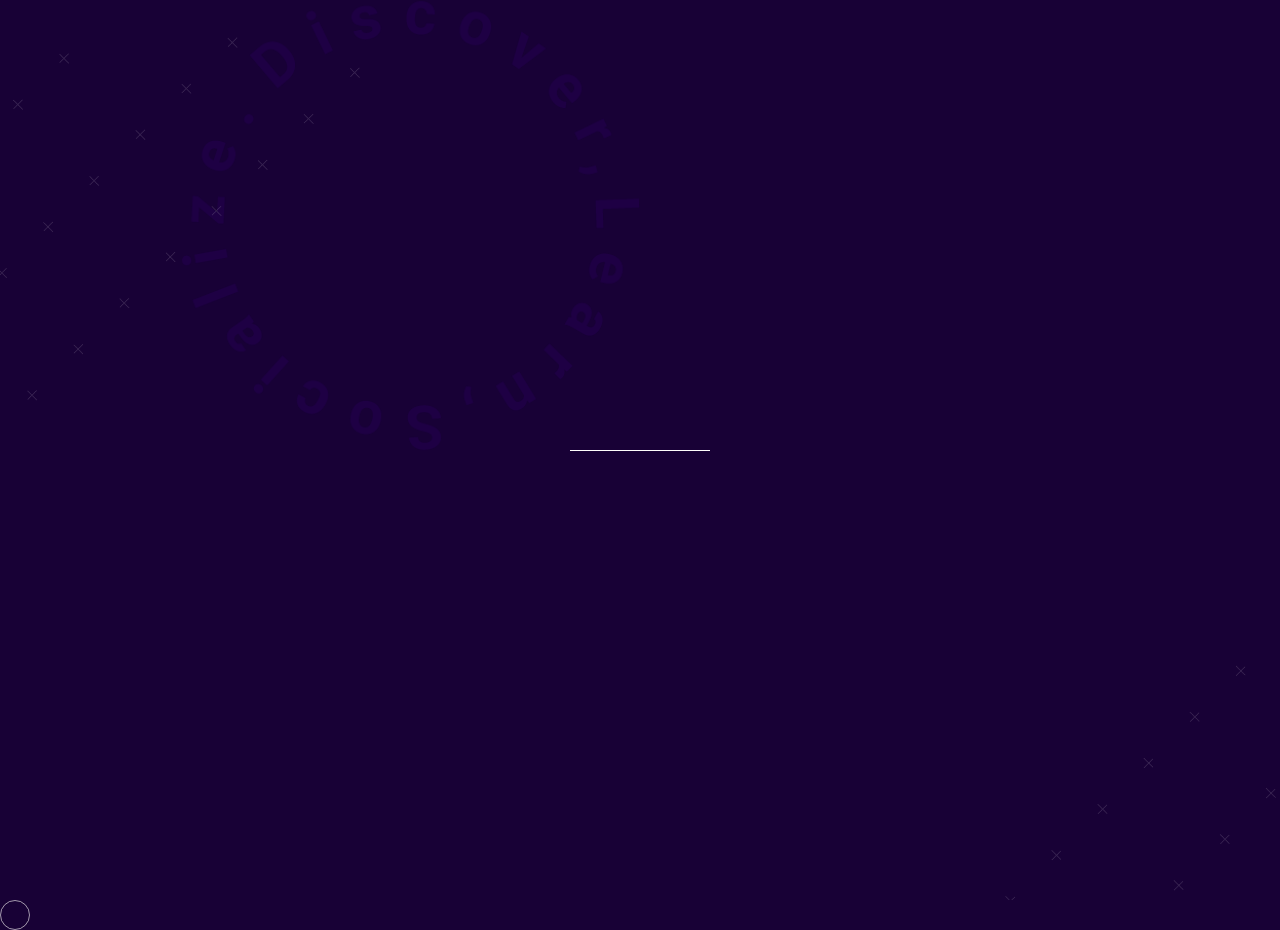
<file: upcoming.html>
<!DOCTYPE html>
<html lang="en">
<head>
    <meta charset="UTF-8"/>
    <meta name="viewport" content="width=device-width, initial-scale=1.0"/>
    <meta http-equiv="X-UA-Compatible" content="ie=edge"/>
    <meta name="theme-color" content="#180136">
    <meta name="description"
          content="An immersive virtual environment where startups and entrepreneurs can get personalized education, build professional network entirely in VR.">

    <link rel="shortcut icon" type="image/png" sizes="167x167" href="images/favicon-43-min.png"/>

    <!-- jQuery -->
    <script src="https://cdnjs.cloudflare.com/ajax/libs/jquery/3.4.1/jquery.min.js"
            integrity="sha256-CSXorXvZcTkaix6Yvo6HppcZGetbYMGWSFlBw8HfCJo=" crossorigin="anonymous"></script>

    <!-- FONT -->
    <link href="https://fonts.googleapis.com/css?family=Open+Sans:300,300i,400,600i,700&display=swap" rel="stylesheet">


    <!-- OWL CAROUSEL -->
    <link rel="stylesheet" href="https://cdnjs.cloudflare.com/ajax/libs/OwlCarousel2/2.3.4/assets/owl.carousel.min.css"
          integrity="sha256-UhQQ4fxEeABh4JrcmAJ1+16id/1dnlOEVCFOxDef9Lw=" crossorigin="anonymous"/>
    <script src="https://cdnjs.cloudflare.com/ajax/libs/OwlCarousel2/2.3.4/owl.carousel.min.js"
            integrity="sha256-pTxD+DSzIwmwhOqTFN+DB+nHjO4iAsbgfyFq5K5bcE0=" crossorigin="anonymous"></script>

    <link rel="stylesheet" href="upcoming/upcoming.css"/>
    <title>Vriendly</title>
</head>
<body>

<!-- LOADING STARTS-->
<div class="wrapper">
    <div class="loader">
    </div>
    <img src="images/dls-circle-text-44-min.png" alt="Discover, Learn, Socialize.">
    <img src="images/dls-pattern-min.png" alt="pattern">
    <img src="images/dls-pattern-min.png" alt="pattern">
</div>
<!-- LOADING ENDS-->


<!-- HEADER START -->
<div class="header-bg">
    <img src="images/header-bg-01-min.png" alt="header background image"/>
</div>


<header>
    <div class="logo">
        <a href="index.html"><img src="./images/logo-old-02-min.png" alt="Vriendly logo"/></a>
    </div>

    <!-- NAVIGATION FOR BIG SCREENS START -->
    <nav class="big-screen">
        <ul>
            <li class="our-company">
                <p><span>Our Company</span></p>
                <div class="items">
                    <a class="about-us" href="index.html"><span>Our Story</span></a>
                    <a href="index.html"><span> Advantages</span></a>
                    <a href="index.html"><span> Team</span></a>
                    <a href="index.html"><span> Partners</span></a>

                </div>
            </li>
            <li class="what-we-do">
                <p><span>What We Do</span></p>
                <div class="items">
                    <!-- <a href="#how-it-works"><span>How It Works</span></a> -->
                    <a href="index.html"><span>Milestones</span></a>
                    <a href="index.html"><span>Customers</span></a>
                    <a href="index.html"><span> Video</span></a>
                </div>
            </li>
            <!-- <li class="who-we-are">
                <p><span>Pricing</span></p>
                <div class="items">
                    <a href="index.html"><span> Subscription</span></a>
                    <a href="index.html"><span>Single event</span></a>
                </div>
            </li> -->
            <li style="display: none" class="order-vriendly">
                <p><span>Order Vriendly</span></p>
                <div class="items">
                    <a href="register.html"><span>Registration</span></a>
                </div>
            </li>
            <li class="upcoming"><a href="upcoming.html"><span>Upcoming session</span></a></li>
            <li class="sign-up-for-beta"><a href="./sign-for-beta.html"><span>Sing up for Beta</span></a></li>

        </ul>
    </nav>

    <!-- <div class="sound-lang-wrapper">
        <div class="sound">
            <img src="./images/sound-on-icon-min.png" alt="Sound volume icon"/>
        </div>

        <div class="lang-container">
            <div class="languages">
                <p>EN</p>
                <p>RU</p>
                <p>AZ</p>
            </div>
            <img class="down-arrow" src="./images/down-arrow-01-min.png" alt="down arrow"/>

        </div>
    </div> -->
    <!-- NAVIGATION FOR BIG SCREENS END -->

   <!-- NAVIGATION FOR SMALL SCREENS START -->

   <nav class="small-screen">
    <ul>
        <li class="our-company" id="ourcompany">
            <a href="index.html"><span>Our Company<img src="./images/down-arrow-01-min.png"
                                                        alt="right arrow"></span></a>
            <div class="items">
                <a href="index.html"><span>Our Story</span></a>
                <a href="index.html"><span> Advantages</span></a>
                <a href="index.html"><span> Team</span></a>
                <a href="index.html"><span> Partners</span></a>

            </div>
        </li>

        <li class="what-we-do" id="whatwedo">
            <a href="index.html"><span>What We Do<img src="./images/down-arrow-01-min.png" alt="right arrow"></span></a>
            <div class="items">
                <!-- <a href="#how-it-works"><span>How It Works</span></a> -->
                <a href="index.html"><span>Milestones/span></a>
                <a href="index.html"><span> Customers</span></a>
                <a href="index.html"><span>Video</span></a>
            </div>
        </li>
        <!-- <li class="who-we-are" id="whoweare">
            <a href="index.html"><span>Pricing<img src="./images/down-arrow-01-min.png" alt="right arrow"></span></a>
            <div class="items">
                <a href="index.html"><span> Subscription</span></a>
                <a href="index.html"><span>Single event</span></a>
            </div>
        </li> -->
        <li class="upcoming"><a href="upcoming.html"><span>Upcoming session</span></a></li>
        <li class="sign-up-for-beta"><a href="./sign-for-beta.html"><span>Sign up for Beta</span></a></li>

    </ul>
</nav>

<div class="nav-button">
    <span class="nav-icon"></span>
</div>

<img class="pattern-sm-screen" src="./images/about-us/pattern-about-us-02-min.png" alt="pattern">
    <!-- NAVIGATION FOR SMALL SCREENS END -->

    <div class="header-cta-button">
        <a href="try-vriendly.html" class="svg-button">
            <svg>
                <rect x="0" y="0" fill="none" width="100%" height="100%"/>
            </svg>
            Try Vriendly
        </a>
    </div>
</header>



<!-- HEADER END -->

<!-- MAIN START -->
<main id="main">
    <div class="bg-image">
        <div class="coming-soon">
            <h1>COMING SOON!</h1>
        </div>
    </div>
</main>
<!-- MAIN END -->

<!-- FOOTER START -->
<footer id="contact-us">
    <div class="footer-big-screen">
        <div class="upper">
            <div class="our-company">
                <h2>Our Company</h2>
                <div class="items">
                    <a rel="noreferrer" href="index.html"><span>Our Story</span></a>
                    <a rel="noreferrer" href="index.html"><span>Advantages</span></a>
                    <a rel="noreferrer" href="index.html"><span>Team</span></a>
                    <a rel="noreferrer" href="index.html"><span>Partners</span></a>

                </div>
            </div>
            <div class="what-we-do">
                <h2>What We Do</h2>
                <div class="items">
                    <a rel="noreferrer" href="index.html"><span>Milestones</span></a>
                    <a rel="noreferrer" href="index.html"><span>Customers</span></a>
                    <a rel="noreferrer" href="index.html"><span> Video</span></a>
                </div>
            </div>
            <div class="who-we-are">
                <h2>Beta and Upcoming </h2>
                <div class="items">
                    <a rel="noreferrer" href="index.html"><span>Sign up for Beta</span></a>
                    <a rel="noreferrer" href="index.html"><span>Upcoming Session</span></a>
                </div>
            </div>
            <div class="contact-us">
                <h2>Contact Us</h2>
                <div class="items">
                    <a rel="noreferrer" id="mail-to" href="mailto:info@vriendly.co">
                        <p>info@vriendly.co</p>
                    </a>
                    <p id="address"></p>

<!--                    <p id="phone">+16174190727</p>-->
                    <div class="links">
                        <a rel="noreferrer" href="https://www.linkedin.com/company/vriendly1/" target="_blank"><img
                                src="images/footer/linkedin-footer-min.png"
                                alt="linkedin"></a>
                        <a rel="noreferrer" href="https://twitter.com/VriendlyXR" target="_blank"><img
                                src="images/footer/twitter-footer-min.png" alt="twitter"></a>
                        <a rel="noreferrer" href="https://www.facebook.com/vriendlyxr/" target="_blank"><img
                                src="images/footer/facebook-footer-min.png" alt="facebook"></a>
                    </div>
                </div>
            </div>
        </div>

        <div class="lower">
            <div class="copyright">
                <p>&copy; Copyright 2020, Vriendly.</p>
            </div>
        </div>
    </div>

    <!-- FOOTER FOR SMALL SCREENS -->
    <div class="footer-sm-screen">

        <div class="our-company">
            <a rel="noreferrer" href="index.html"><span>About Us</span></a>
            <a rel="noreferrer" href="index.html"><span>Advantages</span></a>
            <a rel="noreferrer" href="index.html"><span>Team</span></a>
                <a rel="noreferrer" href="index.html"><span>Partners</span></a>

        </div>
        <div class="what-we-do">
            <!-- <a href="#how-it-works"><span>How It Works</span></a> -->
            <a rel="noreferrer" href="index.html"><span>Milestones</span></a>
            <a rel="noreferrer" href="index.html"><span>Customers</span></a>
            <a rel="noreferrer" href="index.html"><span>Demo Video</span></a>
        </div>
        <div class="who-we-are">
            <a rel="noreferrer" href="index.html"><span>Subscription</span></a>
            <a rel="noreferrer" href="index.html"><span>Single event</span></a>
        </div>
        <div class="contact-us">
            <a rel="noreferrer" href="mailto:info@vriendly.co">
                <p>info@vriendly.co</p>
            </a>
            <div class="links">
                <a rel="noreferrer" href="https://www.linkedin.com/company/vriendly1/" target="_blank"><img
                        src="images/footer/linkedin-footer-min.png"
                        alt="linkedin"></a>
                <a rel="noreferrer" href="https://twitter.com/VriendlyXR" target="_blank"><img
                        src="images/footer/twitter-footer-min.png" alt="twitter"></a>
                <a rel="noreferrer" href="https://www.facebook.com/vriendlyxr/" target="_blank"><img
                        src="images/footer/facebook-footer-min.png" alt="facebook"></a>
            </div>
        </div>

       
        <div class="phone">
<!--            <p>+16174190727</p>-->
        </div>

        <div class="copyright">
            <p>&copy; Copyright 2020, Vriendly.</p>
        </div>
    </div>

</footer>
<!-- FOOTER END -->



<div class="tracker"></div>

<script src="upcoming/upcoming.js"></script>

<!-- animations on scroll -->
<script src="upcoming/upcoming-animation.js"></script>
<!--<script src="/js/animations.js"></script>-->


</body>
</html>
</file>
